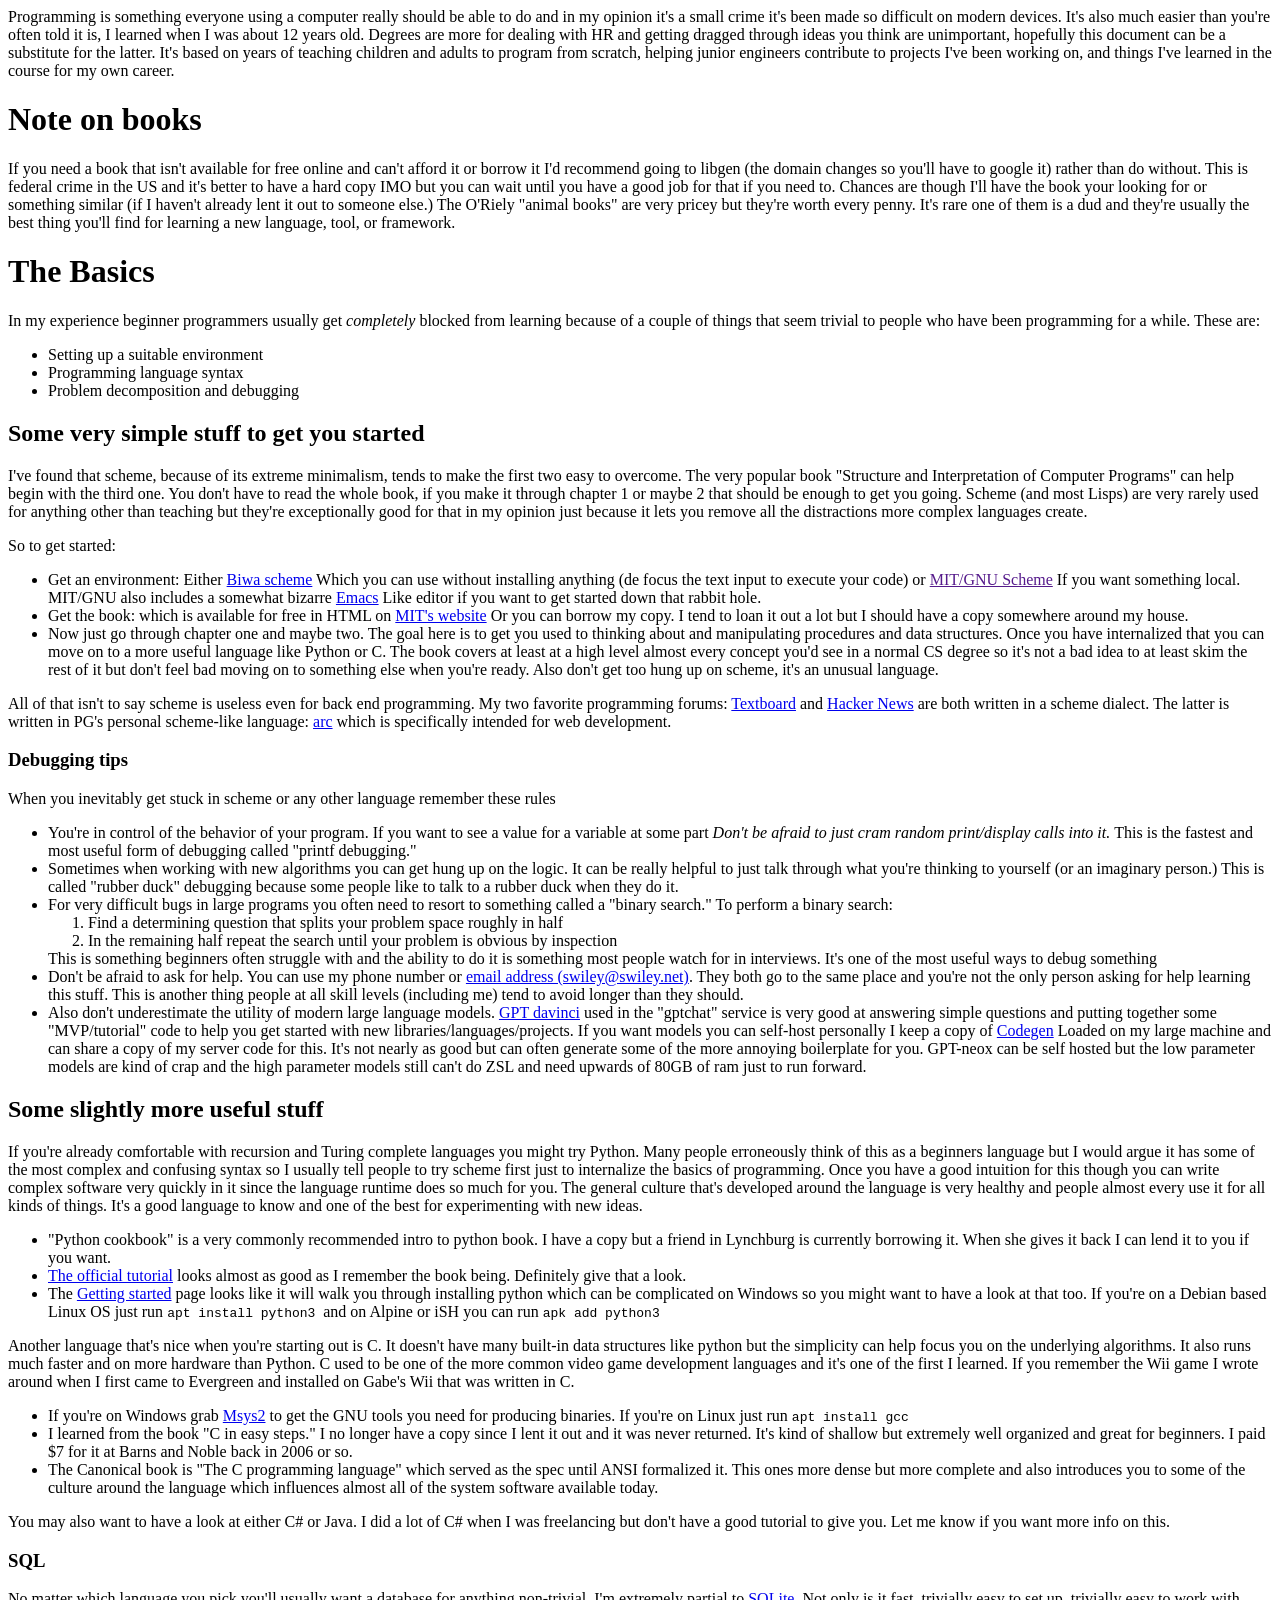
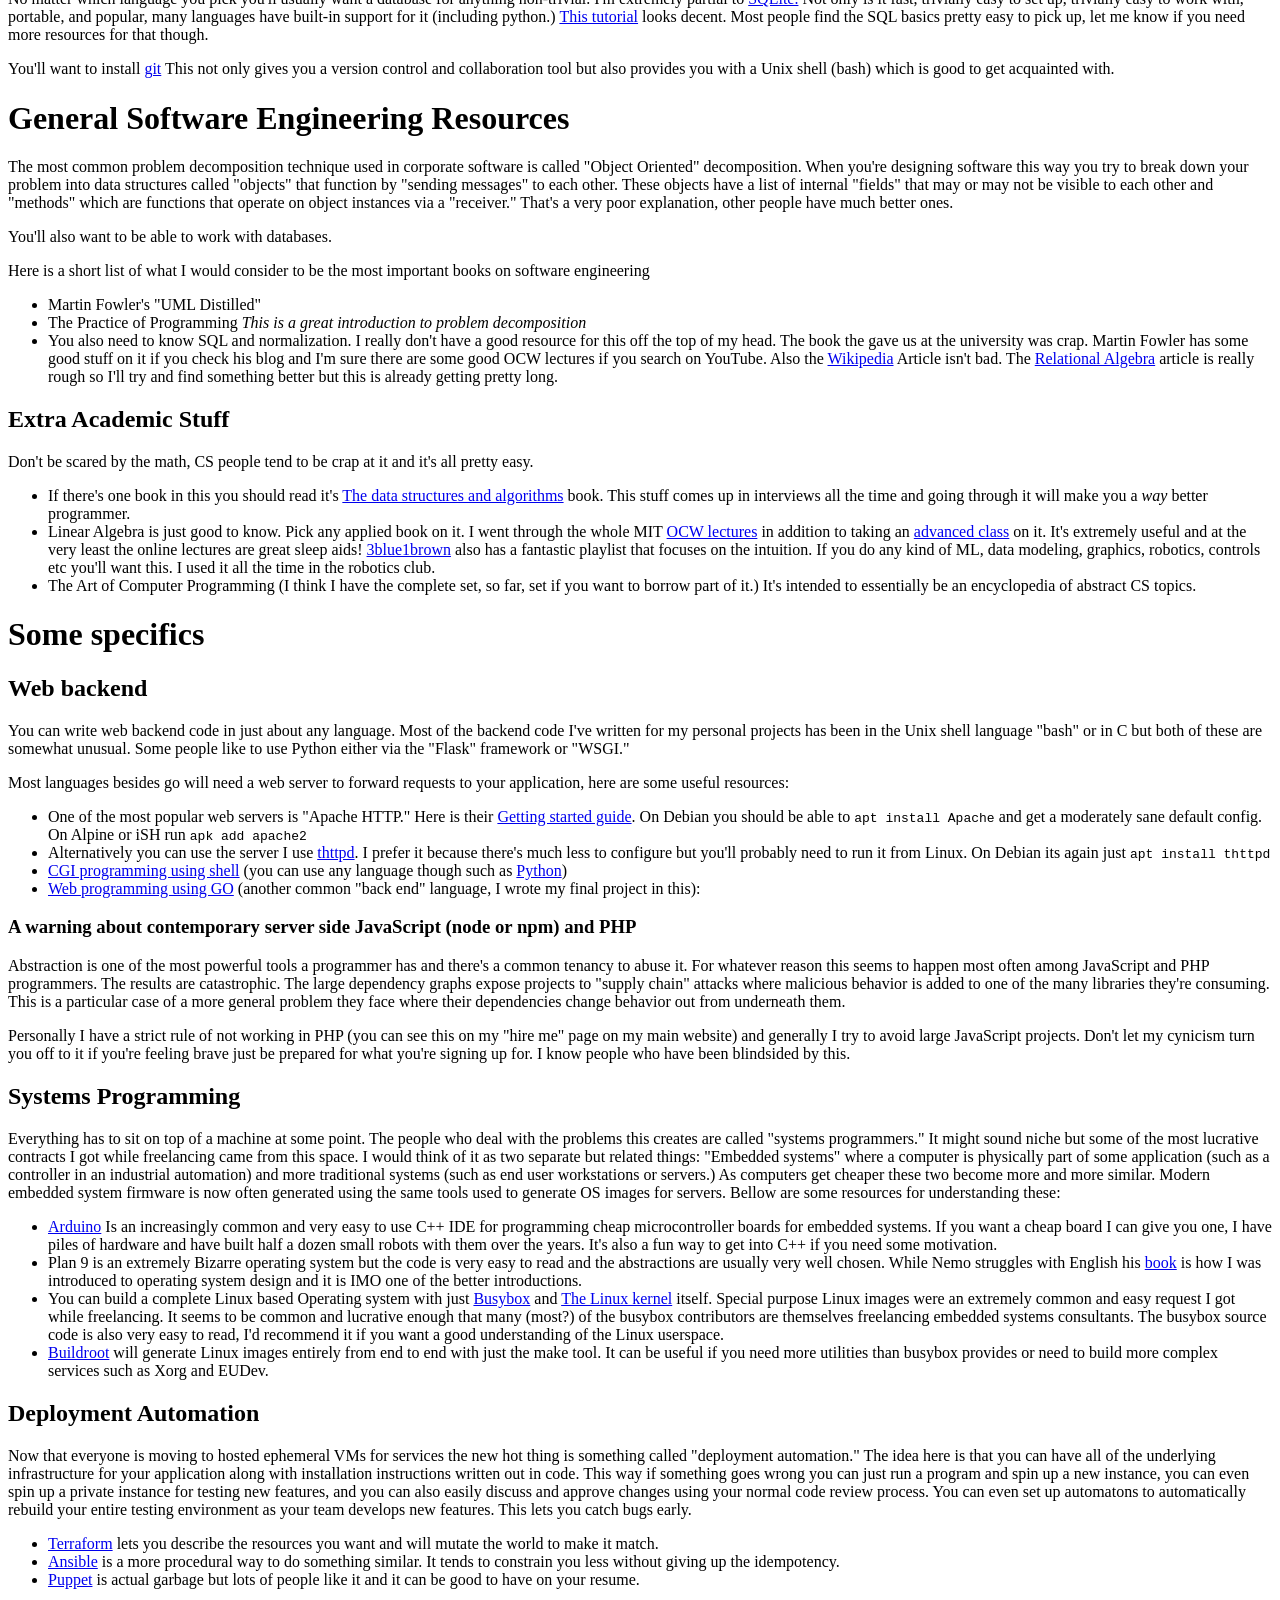
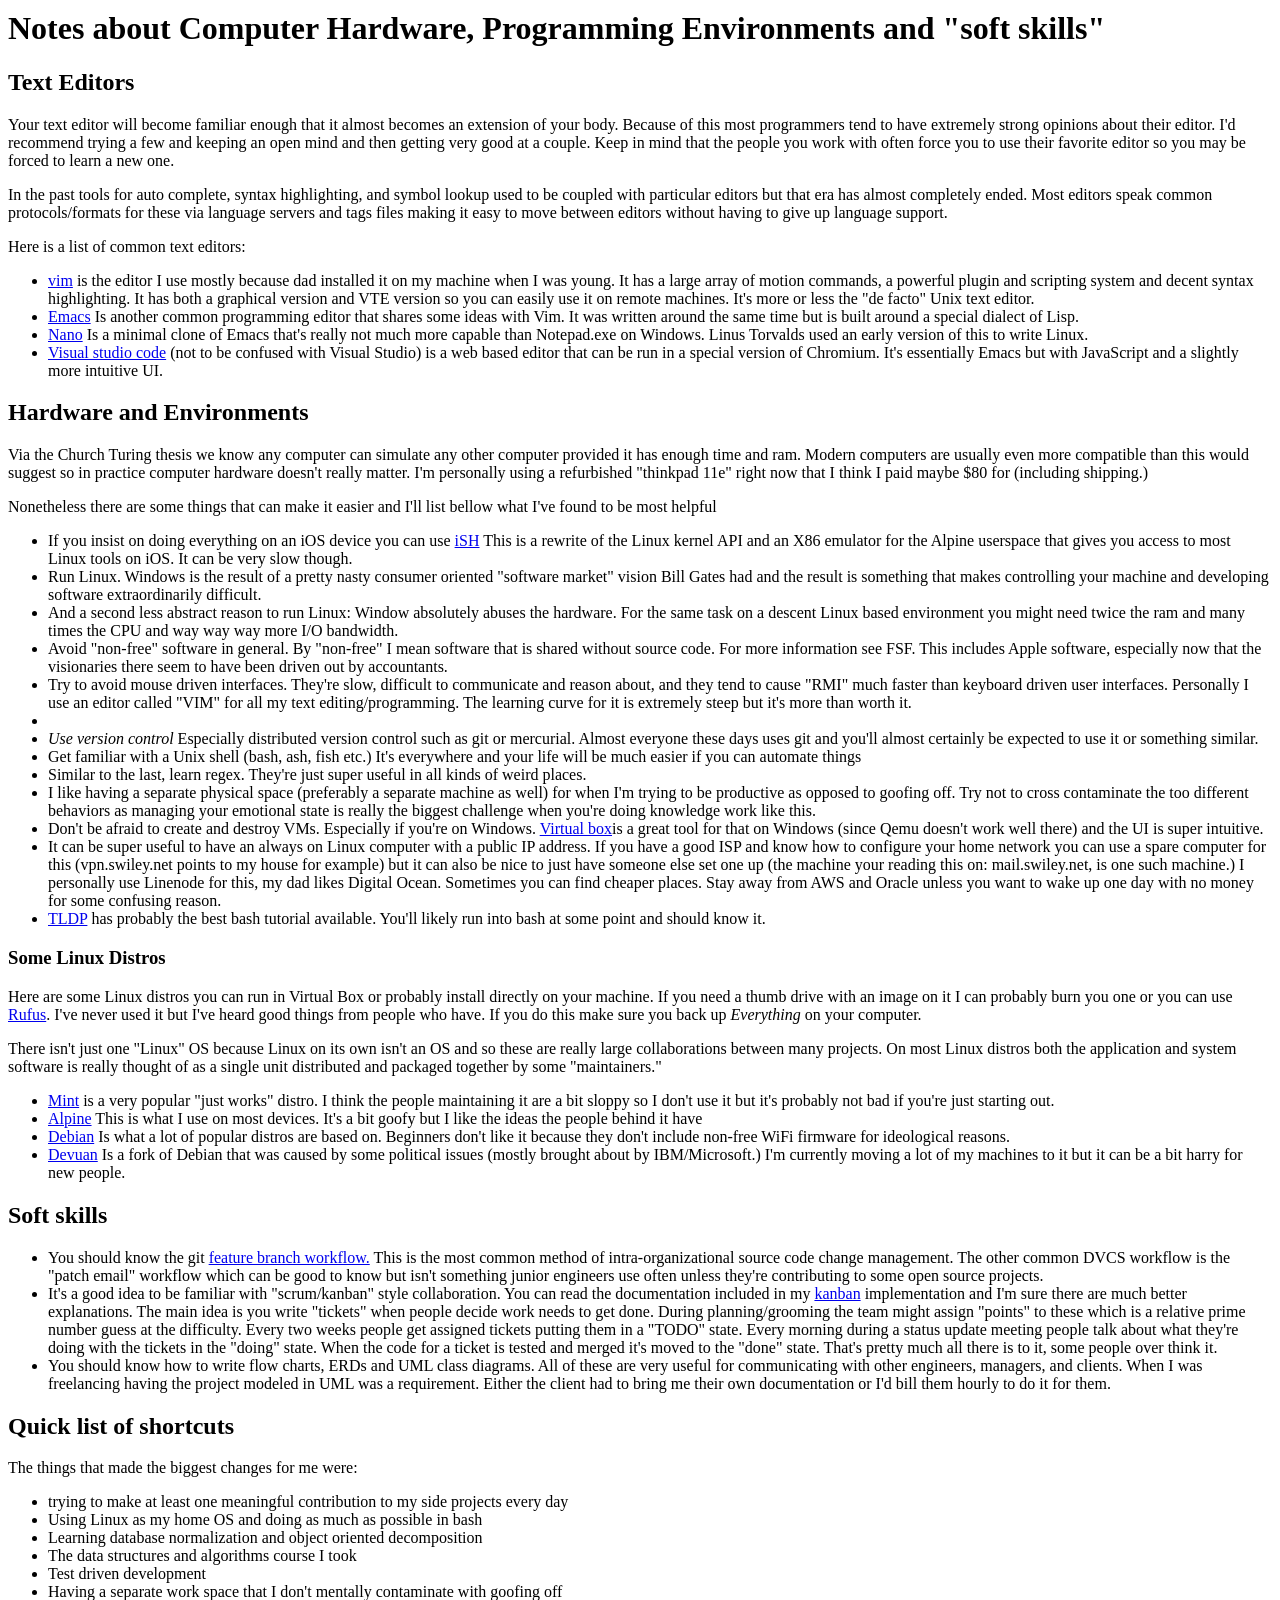
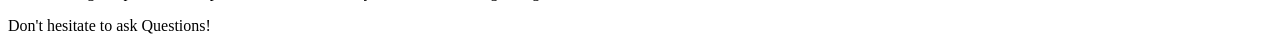
<file: beginning.html>
<head>
<title> Tips for learning Programming and Software Engineering -- swiley.net </title>
<body>
<p> Programming is something everyone using a computer really should be able to do and in my opinion it's a small crime it's been made so difficult on modern devices. It's also much easier than you're often told it is, I learned when I was about 12 years old. Degrees are more for dealing with HR and getting dragged through ideas you think are unimportant, hopefully this document can be a substitute for the latter. It's based on years of teaching children and adults to program from scratch, helping junior engineers contribute to projects I've been working on, and things I've learned in the course for my own career.</p>
<h1> Note on books </h1>
<p> If you need a book that isn't available for free online and can't afford it or borrow it I'd recommend going to libgen (the domain changes so you'll have to google it) rather than do without. This is federal crime in the US and it's better to have a hard copy IMO but you can wait until you have a good job for that if you need to. Chances are though I'll have the book your looking for or something similar (if I haven't already lent it out to someone else.) The O'Riely "animal books" are very pricey but they're worth every penny. It's rare one of them is a dud and they're usually the best thing you'll find for learning a new language, tool, or framework.</p>
<h1 id="basics"> The Basics </h1>
<p> In my experience beginner programmers usually get <em> completely </em> blocked from learning because of a couple of things that seem trivial to people who have been programming for a while. These are: </p>
<ul>
	<li> Setting up a suitable environment </li>
	<li> Programming language syntax </li>
	<li> Problem decomposition and debugging </li>
</ul>
<h2> Some very simple stuff to get you started </h2>
<p> I've found that scheme, because of its extreme minimalism, tends to make the first two easy to overcome. The very popular book "Structure and Interpretation of Computer Programs" can help begin with the third one. You don't have to read the whole book, if you make it through chapter 1 or maybe 2 that should be enough to get you going. Scheme (and most Lisps) are very rarely used for anything other than teaching but they're exceptionally good for that in my opinion just because it lets you remove all the distractions more complex languages create.</p>
<p> So to get started: </p>
<ul> 
<li> Get an environment: Either <a href="https://www.biwascheme.org/website/i.html">Biwa scheme</a> Which you can use without installing anything (de focus the text input to execute your code) or <a href="">MIT/GNU Scheme</a> If you want something local. MIT/GNU also includes a somewhat bizarre <a href="https://www.gnu.org/software/emacs/">Emacs</a> Like editor if you want to get started down that rabbit hole. </li>
<li> Get the book: which is available for free in HTML on <a href="https://mitp-content-server.mit.edu/books/content/sectbyfn/books_pres_0/6515/sicp.zip/index.html">MIT's website</a> Or you can borrow my copy. I tend to loan it out a lot but I should have a copy somewhere around my house. </li>
<li> Now just go through chapter one and maybe two. The goal here is to get you used to thinking about and manipulating procedures and data structures. Once you have internalized that you can move on to a more useful language like Python or C. The book covers at least at a high level almost every concept you'd see in a normal CS degree so it's not a bad idea to at least skim the rest of it but don't feel bad moving on to something else when you're ready. Also don't get too hung up on scheme, it's an unusual language.</li>
</ul>
<p> All of that isn't to say scheme is useless even for back end programming. My two favorite programming forums: <a href="http://textboard.org">Textboard</a> and <a href="http://news.ycombinator.com">Hacker News</a> are both written in a scheme dialect. The latter is written in PG's personal scheme-like language: <a href="https://arclanguage.github.io/">arc</a> which is specifically intended for web development.</p>
<h3> Debugging tips </h3> 
<p> When you inevitably get stuck in scheme or any other language remember these rules </p>
<ul>
<li> You're in control of the behavior of your program. If you want to see a value for a variable at some part <em> Don't be afraid to just cram random print/display calls into it. </em> This is the fastest and most useful form of debugging called "printf debugging."</li>
<li> Sometimes when working with new algorithms you can get hung up on the logic. It can be really helpful to just talk through what you're thinking to yourself (or an imaginary person.) This is called "rubber duck" debugging because some people like to talk to a rubber duck when they do it. </li>
<li> For very difficult bugs in large programs you often need to resort to something called a "binary search." To perform a binary search:
 <ol>
  <li> Find a determining question that splits your problem space roughly in half</li>
 <li> In the remaining half repeat the search until your problem is obvious by inspection </li>
 </ol> This is something beginners often struggle with and the ability to do it is something most people watch for in interviews. It's one of the most useful ways to debug something
<li> Don't be afraid to ask for help. You can use my phone number or <a href="mailto:swiley@swiley.net"> email address (swiley@swiley.net)</a>. They both go to the same place and you're not the only person asking for help learning this stuff. This is another thing people at all skill levels (including me) tend to avoid longer than they should. </li>
<li> Also don't underestimate the utility of modern large language models. <a href="http://chat.openai.com">GPT davinci</a> used in the "gptchat" service is very good at answering simple questions and putting together some "MVP/tutorial" code to help you get started with new libraries/languages/projects. If you want models you can self-host personally I keep a copy of <a href="https://huggingface.co/Salesforce/codegen-2B-multi">Codegen</a> Loaded on my large machine and can share a copy of my server code for this. It's not nearly as good but can often generate some of the more annoying boilerplate for you. GPT-neox can be self hosted but the low parameter models are kind of crap and the high parameter models still can't do ZSL and need upwards of 80GB of ram just to run forward.
</ul>
<h2> Some slightly more useful stuff </h2>
<p> If you're already comfortable with recursion and Turing complete languages you might try Python. Many people erroneously think of this as a beginners language but I would argue it has some of the most complex and confusing syntax so I usually tell people to try scheme first just to internalize the basics of programming. Once you have a good intuition for this though you can write complex software very quickly in it since the language runtime does so much for you. The general culture that's developed around the language is very healthy and people almost every use it for all kinds of things. It's a good language to know and one of the best for experimenting with new ideas.</p>
<ul>
<li> "Python cookbook" is a very commonly recommended intro to python book. I have a copy but a friend in Lynchburg is currently borrowing it. When she gives it back I can lend it to you if you want.</li>
<li> <a href="https://docs.python.org/3/tutorial/index.html">The official tutorial</a> looks almost as good as I remember the book being. Definitely give that a look.</li>
<li> The <a href="https://www.python.org/about/gettingstarted/">Getting started</a> page looks like it will walk you through installing python which can be complicated on Windows so you might want to have a look at that too. If you're on a Debian based Linux OS just run <code> apt install python3 </code> and on Alpine or iSH you can run <code> apk add python3 </code> </li> 
</ul>
<p> Another language that's nice when you're starting out is C. It doesn't have many built-in data structures like python but the simplicity can help focus you on the underlying algorithms. It also runs much faster and on more hardware than Python. C used to be one of the more common video game development languages and it's one of the first I learned. If you remember the Wii game I wrote around when I first came to Evergreen and installed on Gabe's Wii that was written in C.</p>
<ul>
<li> If you're on Windows grab <a href="https://www.msys2.org/">Msys2</a> to get the GNU tools you need for producing binaries. If you're on Linux just run <code> apt install gcc </code> </li>
<li> I learned from the book "C in easy steps." I no longer have a copy since I lent it out and it was never returned. It's kind of shallow but extremely well organized and great for beginners. I paid $7 for it at Barns and Noble back in 2006 or so.</li>
<li> The Canonical book is "The C programming language" which served as the spec until ANSI formalized it. This ones more dense but more complete and also introduces you to some of the culture around the language which influences almost all of the system software available today. </li>
</ul>
<p> You may also want to have a look at either C# or Java. I did a lot of C# when I was freelancing but don't have a good tutorial to give you. Let me know if you want more info on this. </p>
<h3> SQL</h3>
<p> No matter which language you pick you'll usually want a database for anything non-trivial. I'm extremely partial to <a href="http://sqlite.org">SQLite.</a> Not only is it fast, trivially easy to set up, trivially easy to work with, portable, and popular, many languages have built-in support for it (including python.) <a href="https://www.sqlitetutorial.net/">This tutorial</a> looks decent. Most people find the SQL basics pretty easy to pick up, let me know if you need more resources for that though.
<p> You'll want to install <a href="http://gitscm.org">git</a> This not only gives you a version control and collaboration tool but also provides you with a Unix shell (bash) which is good to get acquainted with.</p>
<h1> General Software Engineering Resources </h1>

<p> The most common problem decomposition technique used in corporate software is called "Object Oriented" decomposition. When you're designing software this way you try to break down your problem into data structures called "objects" that function by "sending messages" to each other. These objects have a list of internal "fields" that may or may not be visible to each other and "methods" which are functions that operate on object instances via a "receiver." That's a very poor explanation, other people have much better ones. <p> You'll also want to be able to work with databases. </p>
<p> Here is a short list of what I would consider to be the most important books on software engineering </p>
<ul> 
	<li> Martin Fowler's "UML Distilled" </li>
	<li> The Practice of Programming <em> This is a great introduction to problem decomposition</em> </li>
	<li> You also need to know SQL and normalization. I really don't have a good resource for this off the top of my head. The book the gave us at the university was crap. Martin Fowler has some good stuff on it if you check his blog and I'm sure there are some good OCW lectures if you search on YouTube. Also the <a href="https://en.wikipedia.org/wiki/Database_normalization">Wikipedia</a> Article isn't bad. The <a href="https://en.wikipedia.org/wiki/Relational_algebra">Relational Algebra</a> article is really rough so I'll try and find something better but this is already getting pretty long.
</ul>

<h2> Extra Academic Stuff </h2>
<p> Don't be scared by the math, CS people tend to be crap at it and it's all pretty easy.</p>
<ul>
<li> If there's one book in this you should read it's <a href="https://courses.cs.vt.edu/~cs3114/Fall11/book.pdf"> The data structures and algorithms</a> book. This stuff comes up in interviews all the time and going through it will make you a <em>way</em> better programmer. </li> 
<li> Linear Algebra is just good to know. Pick any applied book on it. I went through the whole MIT <a href="https://www.youtube.com/watch?v=J7DzL2_Na80">OCW lectures</a> in addition to taking an <a href="http://www.supermath.info/LinearAlgebra.html">advanced class</a> on it. It's extremely useful and at the very least the online lectures are great sleep aids! <a href="https://www.youtube.com/watch?v=fNk_zzaMoSs">3blue1brown</a> also has a fantastic playlist that focuses on the intuition. If you do any kind of ML, data modeling, graphics, robotics, controls etc you'll want this. I used it all the time in the robotics club.</li> 
<li> The Art of Computer Programming (I think I have the complete set, so far, set if you want to borrow part of it.) It's intended to essentially be an encyclopedia of abstract CS topics.</li>
</ul>
<h1> Some specifics </h1>

<h2> Web backend </h2>
<p> You can write web backend code in just about any language. Most of the backend code I've written for my personal projects has been in the Unix shell language "bash" or in C but both of these are somewhat unusual. Some people like to use Python either via the "Flask" framework or "WSGI."</p>
<p> Most languages besides go will need a web server to forward requests to your application, here are some useful resources: </p>
<ul>
<li> One of the most popular web servers is "Apache HTTP." Here is their <a href="https://httpd.apache.org/docs/2.4/getting-started.html">Getting started guide</a>. On Debian you should be able to <code> apt install Apache</code> and get a moderately sane default config. On Alpine or iSH run <code> apk add apache2 </code></li> 
<li> Alternatively you can use the server I use <a href="https://www.acme.com/software/thttpd/">thttpd</a>. I prefer it because there's much less to configure but you'll probably need to run it from Linux. On Debian its again just <code> apt install thttpd </code></li>
<li> <a href="https://blog.eduonix.com/shell-scripting/learn-cgi-scripting-using-bash-in-linux-shell-scripting/">CGI programming using shell</a> (you can use any language though such as <a href="https://docs.python.org/3/library/cgi.html">Python</a>) </li>
<li> <a href="https://yourbasic.org/golang/http-server-example/">Web programming using GO</a> (another common "back end" language, I wrote my final project in this): </li>
</ul>
<h3> A warning about contemporary server side JavaScript (node or npm) and PHP </h3>
<p> Abstraction is one of the most powerful tools a programmer has and there's a common tenancy to abuse it. For whatever reason this seems to happen most often among JavaScript and PHP programmers. The results are catastrophic. The large dependency graphs expose projects to "supply chain" attacks where malicious behavior is added to one of the many libraries they're consuming. This is a particular case of a more general problem they face where their dependencies change behavior out from underneath them. </p> 
<p> Personally I have a strict rule of not working in PHP (you can see this on my "hire me" page on my main website) and generally I try to avoid large JavaScript projects. Don't let my cynicism turn you off to it if you're feeling brave just be prepared for what you're signing up for. I know people who have been blindsided by this.</p>
<h2> Systems Programming </h2>
<p> Everything has to sit on top of a machine at some point. The people who deal with the problems this creates are called "systems programmers." It might sound niche but some of the most lucrative contracts I got while freelancing came from this space. I would think of it as two separate but related things: "Embedded systems" where a computer is physically part of some application (such as a controller in an industrial automation) and more traditional systems (such as end user workstations or servers.) As computers get cheaper these two become more and more similar. Modern embedded system firmware is now often generated using the same tools used to generate OS images for servers. Bellow are some resources for understanding these:

<ul> 
<li> <a href="http://arduion.cc">Arduino</a> Is an increasingly common and very easy to use C++ IDE for programming cheap microcontroller boards for embedded systems. If you want a cheap board I can give you one, I have piles of hardware and have built half a dozen small robots with them over the years. It's also a fun way to get into C++ if you need some motivation. </li>
<li> Plan 9 is an extremely Bizarre operating system but the code is very easy to read and the abstractions are usually very well chosen. While Nemo struggles with English his <a href="https://archive.org/details/plan9designintro">book</a> is how I was introduced to operating system design and it is IMO one of the better introductions.
<li> You can build a complete Linux based Operating system with just <a href="http://busybox.net">Busybox</a> and <a href="http://kernel.org">The Linux kernel</a> itself. Special purpose Linux images were an extremely common and easy request I got while freelancing. It seems to be common and lucrative enough that many (most?) of the busybox contributors are themselves freelancing embedded systems consultants. The busybox source code is also very easy to read, I'd recommend it if you want a good understanding of the Linux userspace. </li>
<li> <a href="http://buildroot.org">Buildroot</a> will generate Linux images entirely from end to end with just the make tool. It can be useful if you need more utilities than busybox provides or need to build more complex services such as Xorg and EUDev. </li>
</ul>
<h2> Deployment Automation </h2>
<p> Now that everyone is moving to hosted ephemeral VMs for services the new hot thing is something called "deployment automation." The idea here is that you can have all of the underlying infrastructure for your application along with installation instructions written out in code. This way if something goes wrong you can just run a program and spin up a new instance, you can even spin up a private instance for testing new features, and you can also easily discuss and approve changes using your normal code review process. You can even set up automatons to automatically rebuild your entire testing environment as your team develops new features. This lets you catch bugs early.</p>

<ul>
<li> <a href="https://www.terraform.io">Terraform</a> lets you describe the resources you want and will mutate the world to make it match.</li>
<li> <a href="https://ansible.com">Ansible</a> is a more procedural way to do something similar. It tends to constrain you less without giving up the idempotency.</li>
<li> <a href="https://www.puppet.com/">Puppet</a> is actual garbage but lots of people like it and it can be good to have on your resume. </li>
</ul>

<h1> Notes about Computer Hardware, Programming Environments and "soft skills" </h1>
<h2> Text Editors </h2>
<p> Your text editor will become familiar enough that it almost becomes an extension of your body. Because of this most programmers tend to have extremely strong opinions about their editor. I'd recommend trying a few and keeping an open mind and then getting very good at a couple. Keep in mind that the people you work with often force you to use their favorite editor so you may be forced to learn a new one.</p>
<p> In the past tools for auto complete, syntax highlighting, and symbol lookup used to be coupled with particular editors but that era has almost completely ended. Most editors speak common protocols/formats for these via language servers and tags files making it easy to move between editors without having to give up language support.</p>
 <p> Here is a list of common text editors:</p>
<ul>
<li> <a href="http://www.vim.org">vim</a> is the editor I use mostly because dad installed it on my machine when I was young. It has a large array of motion commands, a powerful plugin and scripting system and decent syntax highlighting. It has both a graphical version and VTE version so you can easily use it on remote machines. It's more or less the "de facto" Unix text editor.</li>
<li> <a href="https://www.gnu.org/software/emacs/">Emacs</a> Is another common programming editor that shares some ideas with Vim. It was written around the same time but is built around a special dialect of Lisp.</li>
<li> <a href="https://www.nano-editor.og">Nano</a> Is a minimal clone of Emacs that's really not much more capable than Notepad.exe on Windows. Linus Torvalds used an early version of this to write Linux.
<li> <a href="http://code.visualstudio.com">Visual studio code</a> (not to be confused with Visual Studio) is a web based editor that can be run in a special version of Chromium. It's essentially Emacs but with JavaScript and a slightly more intuitive UI.
</ul>

<h2> Hardware and Environments </h2>
<p> Via the Church Turing thesis we know any computer can simulate any other computer provided it has enough time and ram. Modern computers are usually even more compatible than this would suggest so in practice computer hardware doesn't really matter. I'm personally using a refurbished "thinkpad 11e" right now that I think I paid maybe $80 for (including shipping.)</p>
<p> Nonetheless there are some things that can make it easier and I'll list bellow what I've found to be most helpful</p>
<ul> 
	<li> If you insist on doing everything on an iOS device you can use <a href="https://ish.app/">iSH</a> This is a rewrite of the Linux kernel API and an X86 emulator for the Alpine userspace that gives you access to most Linux tools on iOS. It can be very slow though.</li>
	<li> Run Linux. Windows is the result of a pretty nasty consumer oriented "software market" vision Bill Gates had and the result is something that makes controlling your machine and developing software extraordinarily difficult. </li>
	<li> And a second less abstract reason to run Linux: Window absolutely abuses the hardware. For the same task on a descent Linux based environment you might need twice the ram and many times the CPU and way way way more I/O bandwidth.</li>
	<li> Avoid "non-free" software in general. By "non-free" I mean software that is shared without source code. For more information see FSF. This includes Apple software, especially now that the visionaries there seem to have been driven out by accountants. </li>
	<li> Try to avoid mouse driven interfaces. They're slow, difficult to communicate and reason about, and they tend to cause "RMI" much faster than keyboard driven user interfaces. Personally I use an editor called "VIM" for all my text editing/programming. The learning curve for it is extremely steep but it's more than worth it. <li>
	<li> <em> Use version control</em> Especially distributed version control such as git or mercurial. Almost everyone these days uses git and you'll almost certainly be expected to use it or something similar. </li>
	<li> Get familiar with a Unix shell (bash, ash, fish etc.) It's everywhere and your life will be much easier if you can automate things </li>
	<li> Similar to the last, learn regex. They're just super useful in all kinds of weird places. </li>
	<li> I like having a separate physical space (preferably a separate machine as well) for when I'm trying to be productive as opposed to goofing off. Try not to cross contaminate the too different behaviors as managing your emotional state is really the biggest challenge when you're doing knowledge work like this. </li>
	<li> Don't be afraid to create and destroy VMs. Especially if you're on Windows. <a href="http://virtualbox.org">Virtual box</a>is a great tool for that on Windows (since Qemu doesn't work well there) and the UI is super intuitive.</li>
	<li> It can be super useful to have an always on Linux computer with a public IP address. If you have a good ISP and know how to configure your home network you can use a spare computer for this (vpn.swiley.net points to my house for example) but it can also be nice to just have someone else set one up (the machine your reading this on: mail.swiley.net, is one such machine.) I personally use Linenode for this, my dad likes Digital Ocean. Sometimes you can find cheaper places. Stay away from AWS and Oracle unless you want to wake up one day with no money for some confusing reason.</li>
	<li> <a href="https://tldp.org/LDP/abs/html/">TLDP</a> has probably the best bash tutorial available. You'll likely run into bash at some point and should know it.</li>
</ul>
<h3> Some Linux Distros </h3>
<p> Here are some Linux distros you can run in Virtual Box or probably install directly on your machine. If you need a thumb drive with an image on it I can probably burn you one or you can use <a href="https://rufus.ie">Rufus</a>. I've never used it but I've heard good things from people who have. If you do this make sure you back up <em>Everything</em> on your computer.</p>
<p> There isn't just one "Linux" OS because Linux on its own isn't an OS and so these are really large collaborations between many projects. On most Linux distros both the application and system software is really thought of as a single unit distributed and packaged together by some "maintainers."</p>
<ul>
	<li> <a href="https://linuxmint.com/edition.php?id=285">Mint</a> is a very popular "just works" distro. I think the people maintaining it are a bit sloppy so I don't use it but it's probably not bad if you're just starting out.</li>
	<li> <a href="https://www.alpinelinux.org/">Alpine</a> This is what I use on most devices. It's a bit goofy but I like the ideas the people behind it have</li>
	<li> <a href="https://www.debian.org">Debian</a> Is what a lot of popular distros are based on. Beginners don't like it because they don't include non-free WiFi firmware for ideological reasons. </li>
	<li> <a href="https://www.devuan.org">Devuan</a> Is a fork of Debian that was caused by some political issues (mostly brought about by IBM/Microsoft.) I'm currently moving a lot of my machines to it but it can be a bit harry for new people.</li>
</ul>
<h2> Soft skills </h2>
<ul>
<li> You should know the git <a href="https://git-scm.com/book/en/v2/Git-Branching-Branching-Workflows">feature branch workflow.</a> This is the most common method of intra-organizational source code change management. The other common DVCS workflow is the "patch email" workflow which can be good to know but isn't something junior engineers use often unless they're contributing to some open source projects. </li>
<li> It's a good idea to be familiar with "scrum/kanban" style collaboration. You can read the documentation included in my <a href="http://mail.swiley.net/public/tt.c">kanban</a> implementation and I'm sure there are much better explanations. The main idea is you write "tickets" when people decide work needs to get done. During planning/grooming the team might assign "points" to these which is a relative prime number guess at the difficulty. Every two weeks people get assigned tickets putting them in a "TODO" state. Every morning during a status update meeting people talk about what they're doing with the tickets in the "doing" state. When the code for a ticket is tested and merged it's moved to the "done" state. That's pretty much all there is to it, some people over think it.</li>
<li> You should know how to write flow charts, ERDs and UML class diagrams. All of these are very useful for communicating with other engineers, managers, and clients. When I was freelancing having the project modeled in UML was a requirement. Either the client had to bring me their own documentation or I'd bill them hourly to do it for them.</li>
</ul>
<h2> Quick list of shortcuts</h2>
<p> The things that made the biggest changes for me were: <ul> <li>trying to make at least one meaningful contribution to my side projects every day</li>
<li> Using Linux as my home OS and doing as much as possible in bash </li>
<li> Learning database normalization and object oriented decomposition </li>
<li> The data structures and algorithms course I took </li>
<li> Test driven development </li>
<li> Having a separate work space that I don't mentally contaminate with goofing off </li>
</ul>
<p> Don't hesitate to ask Questions! </p>
</file>
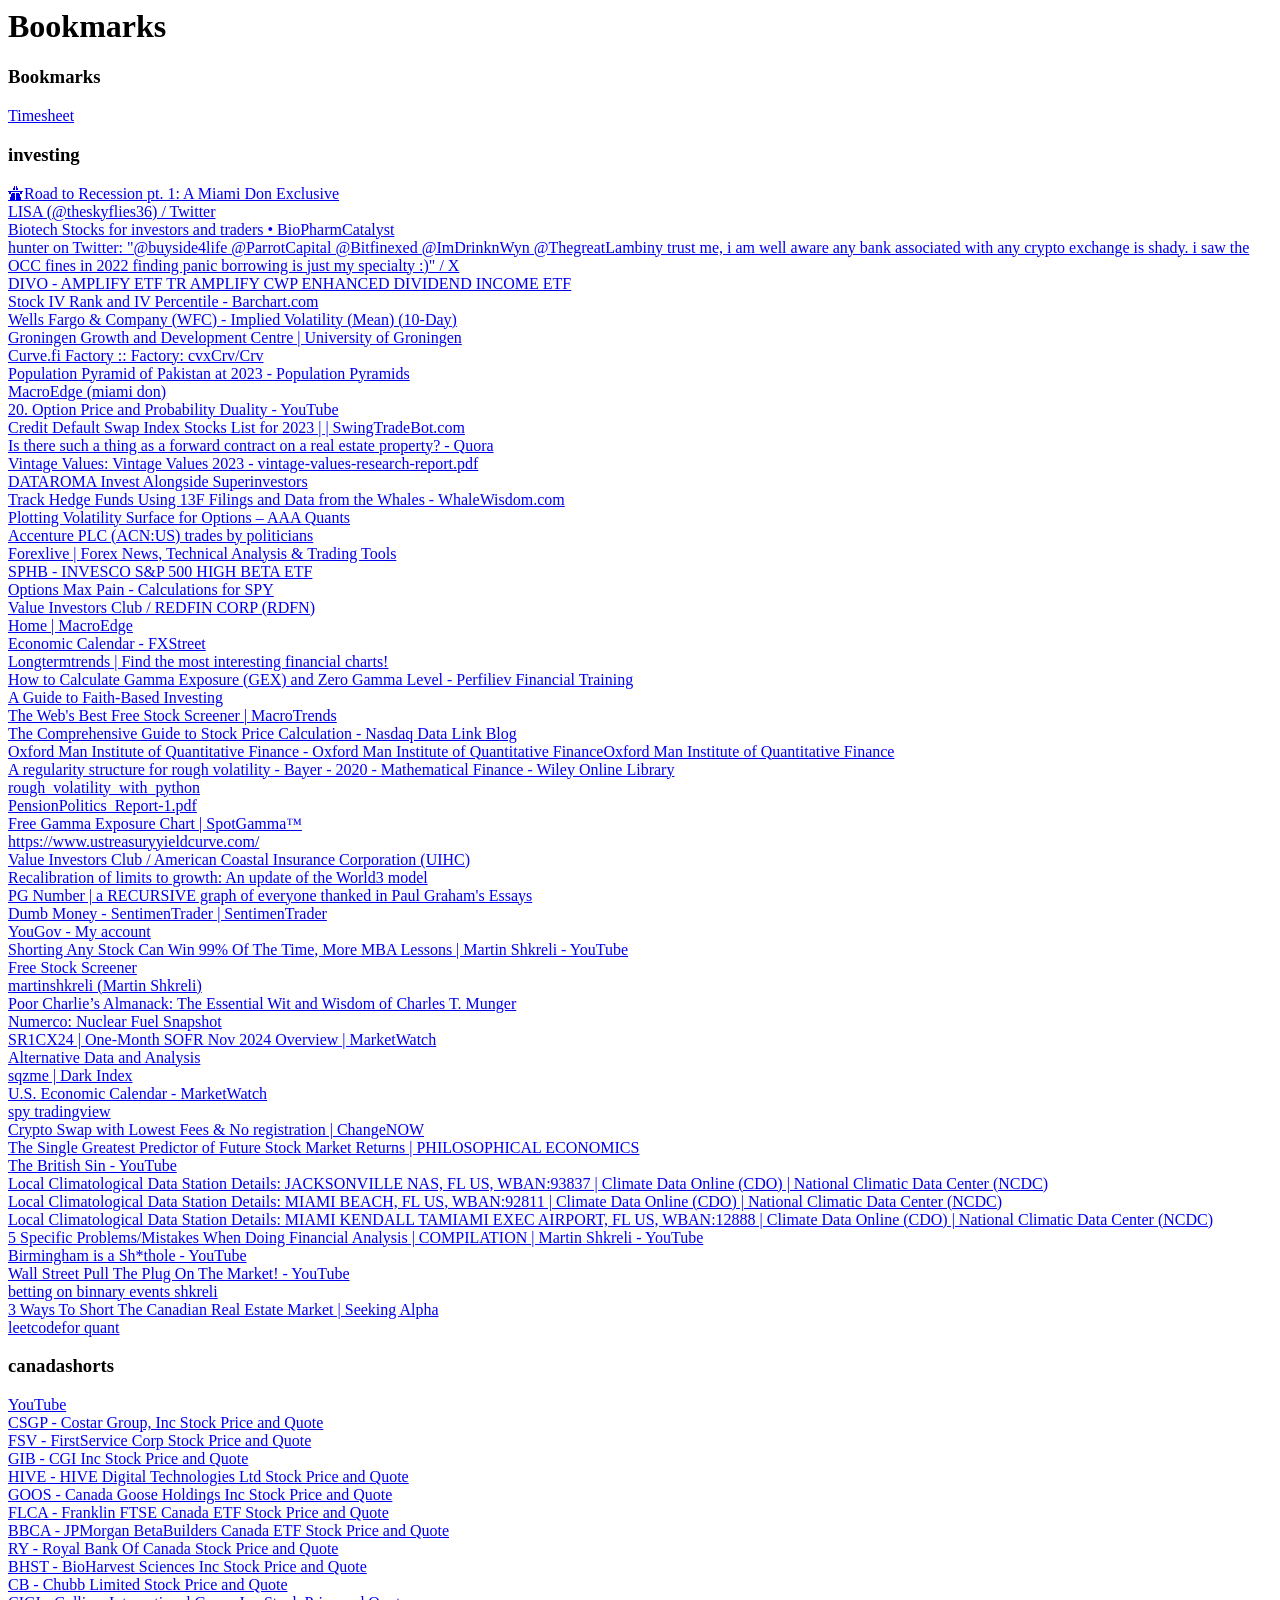
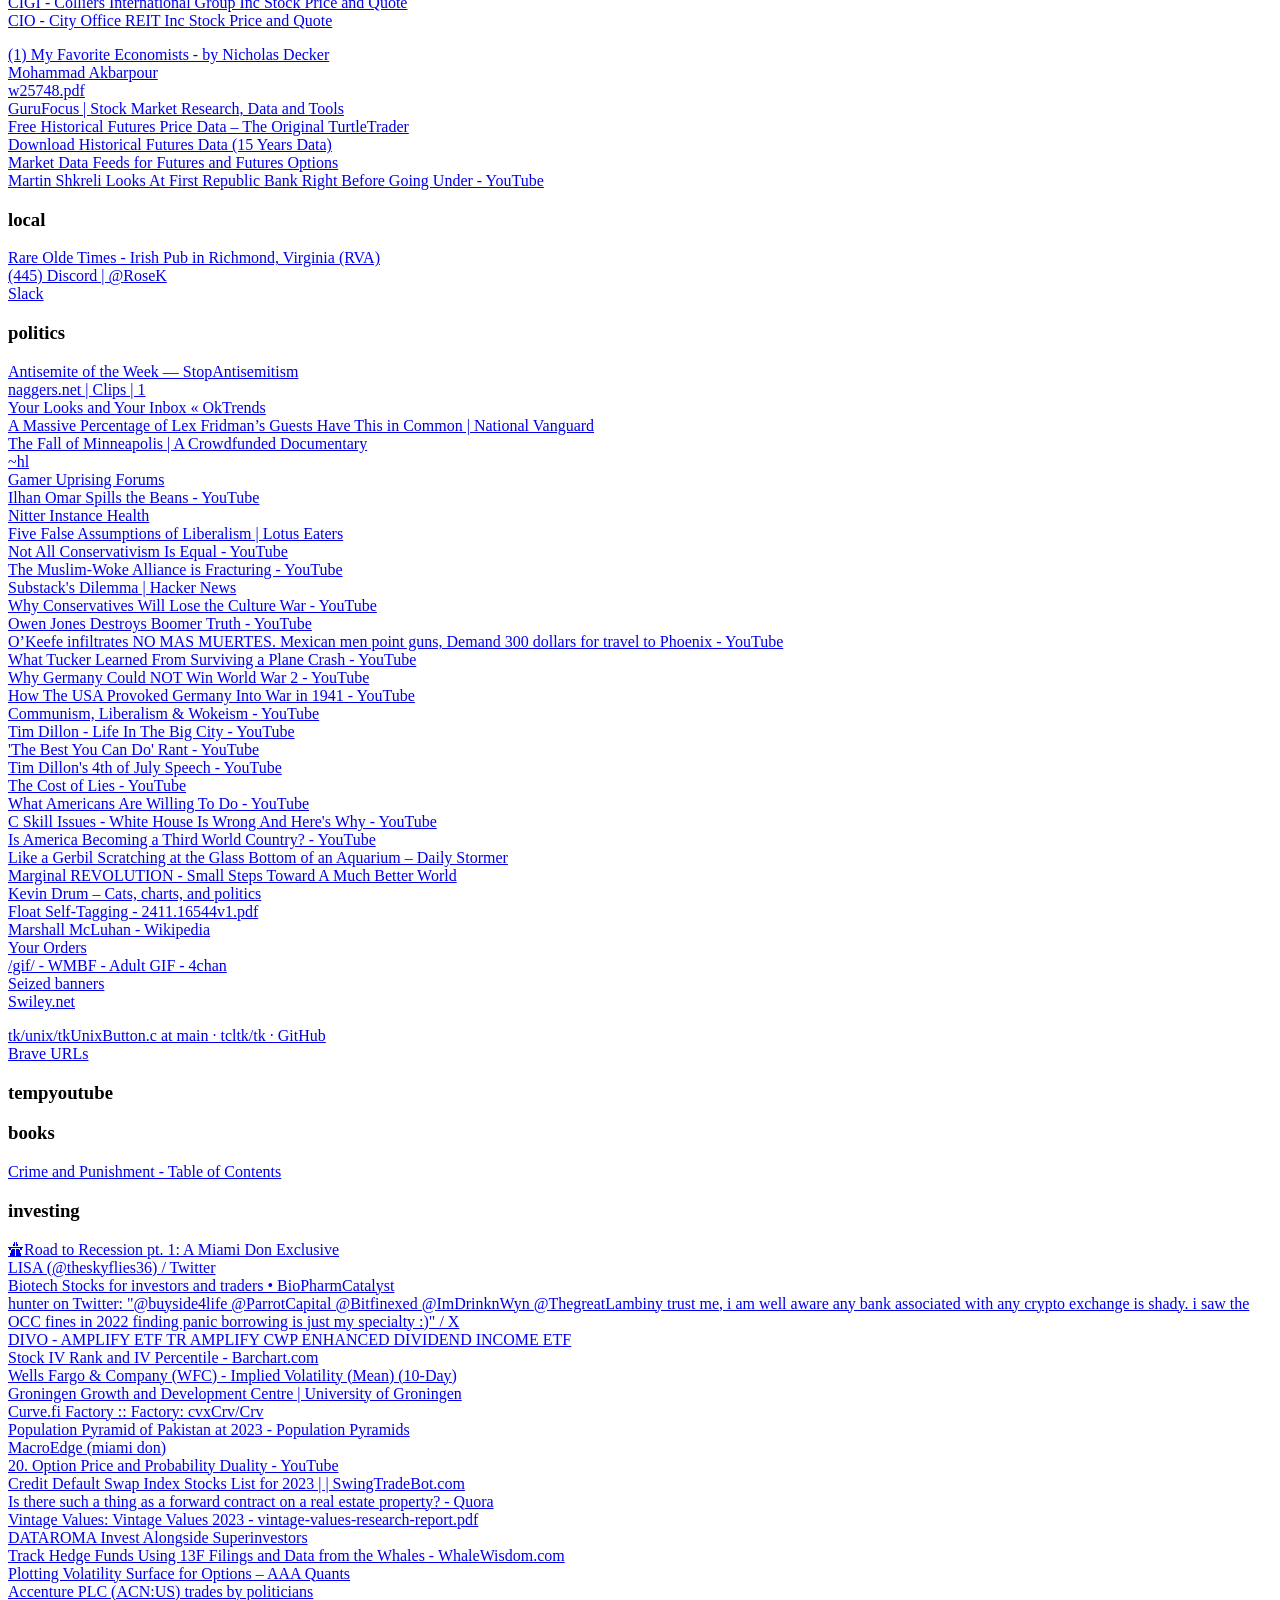
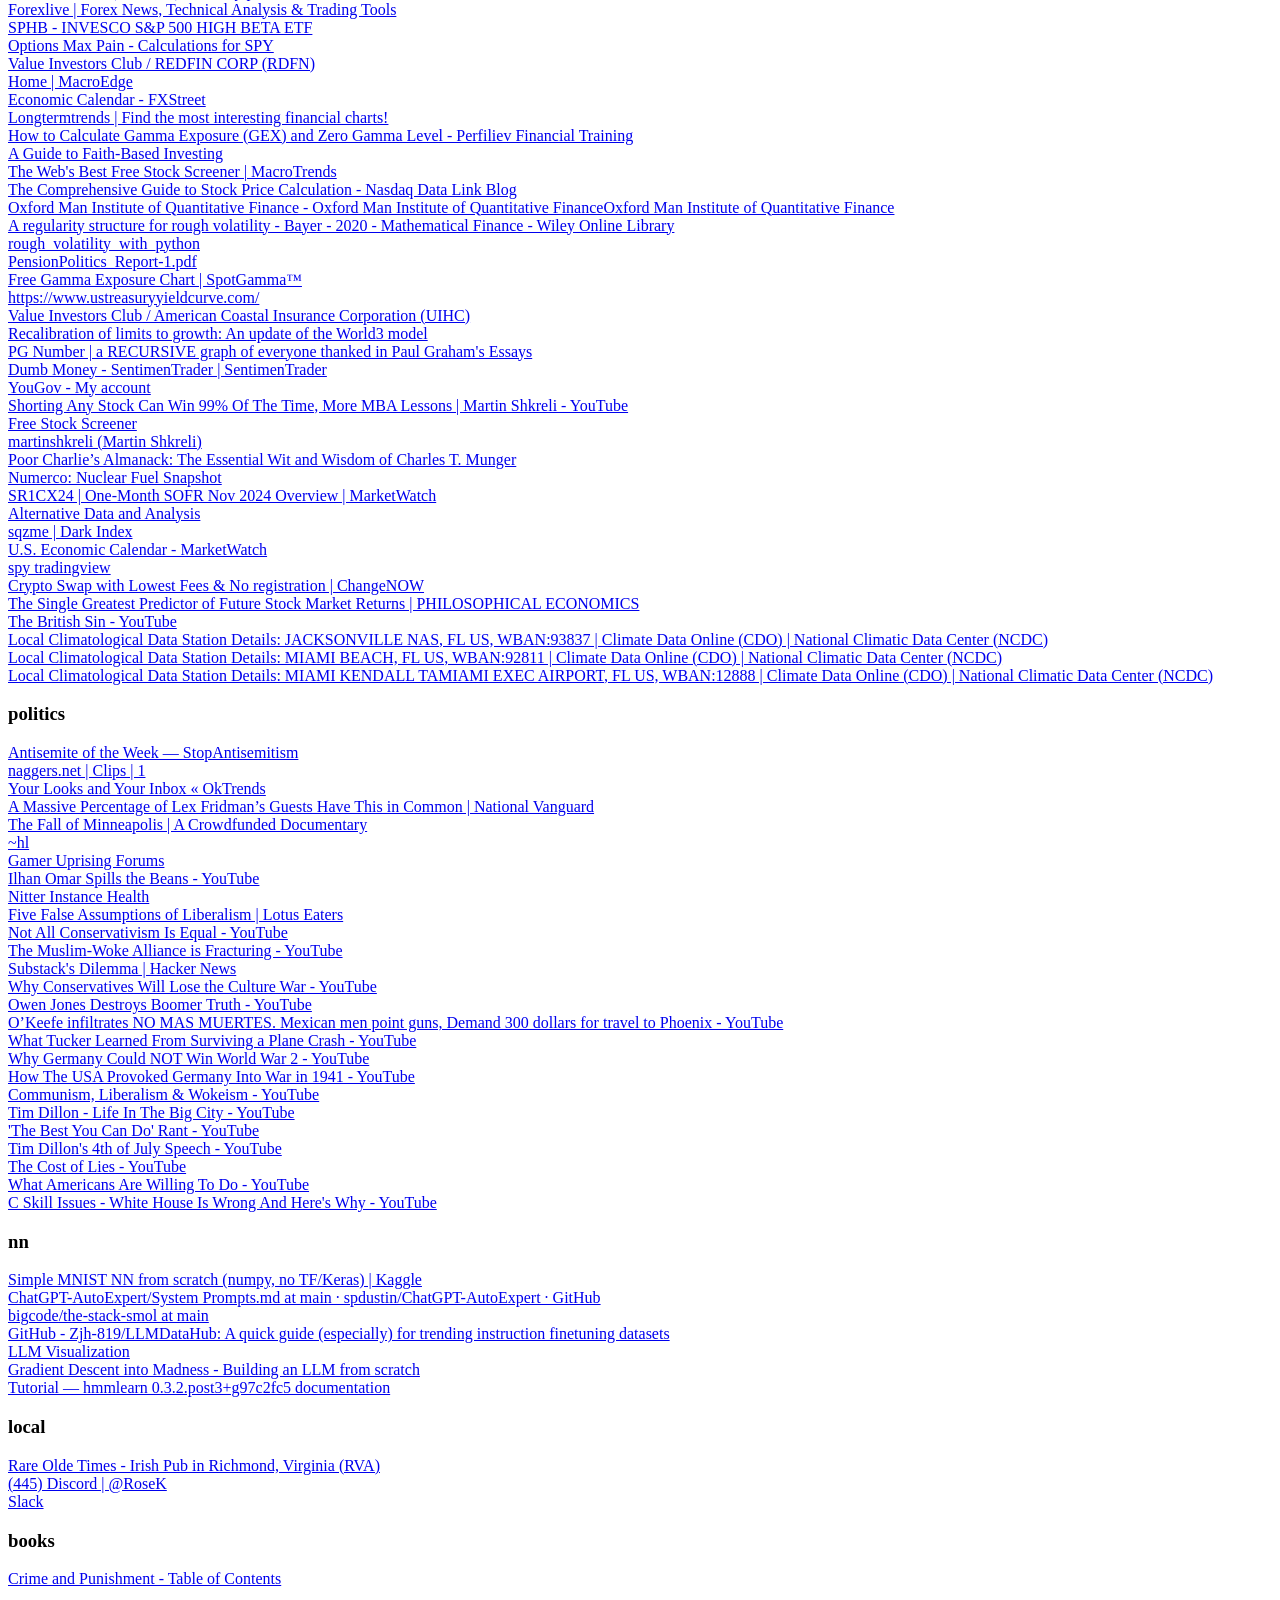
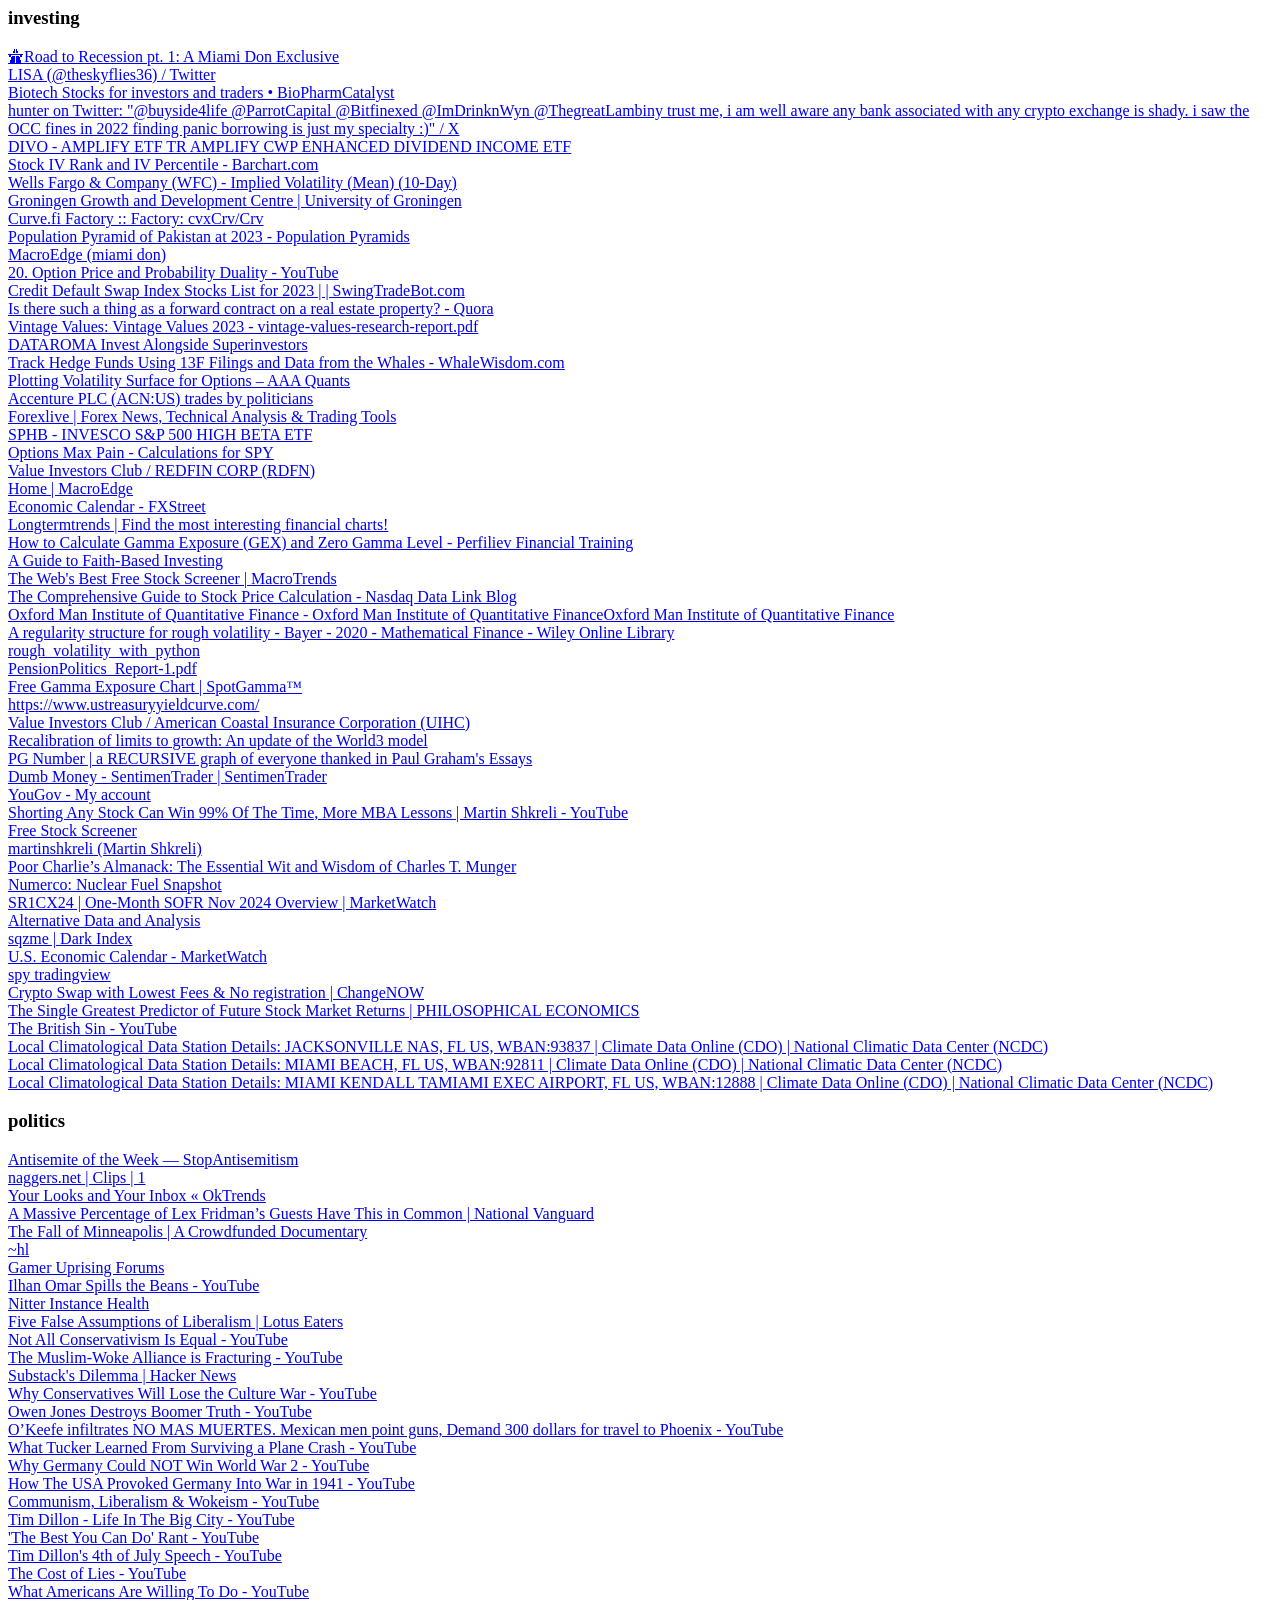
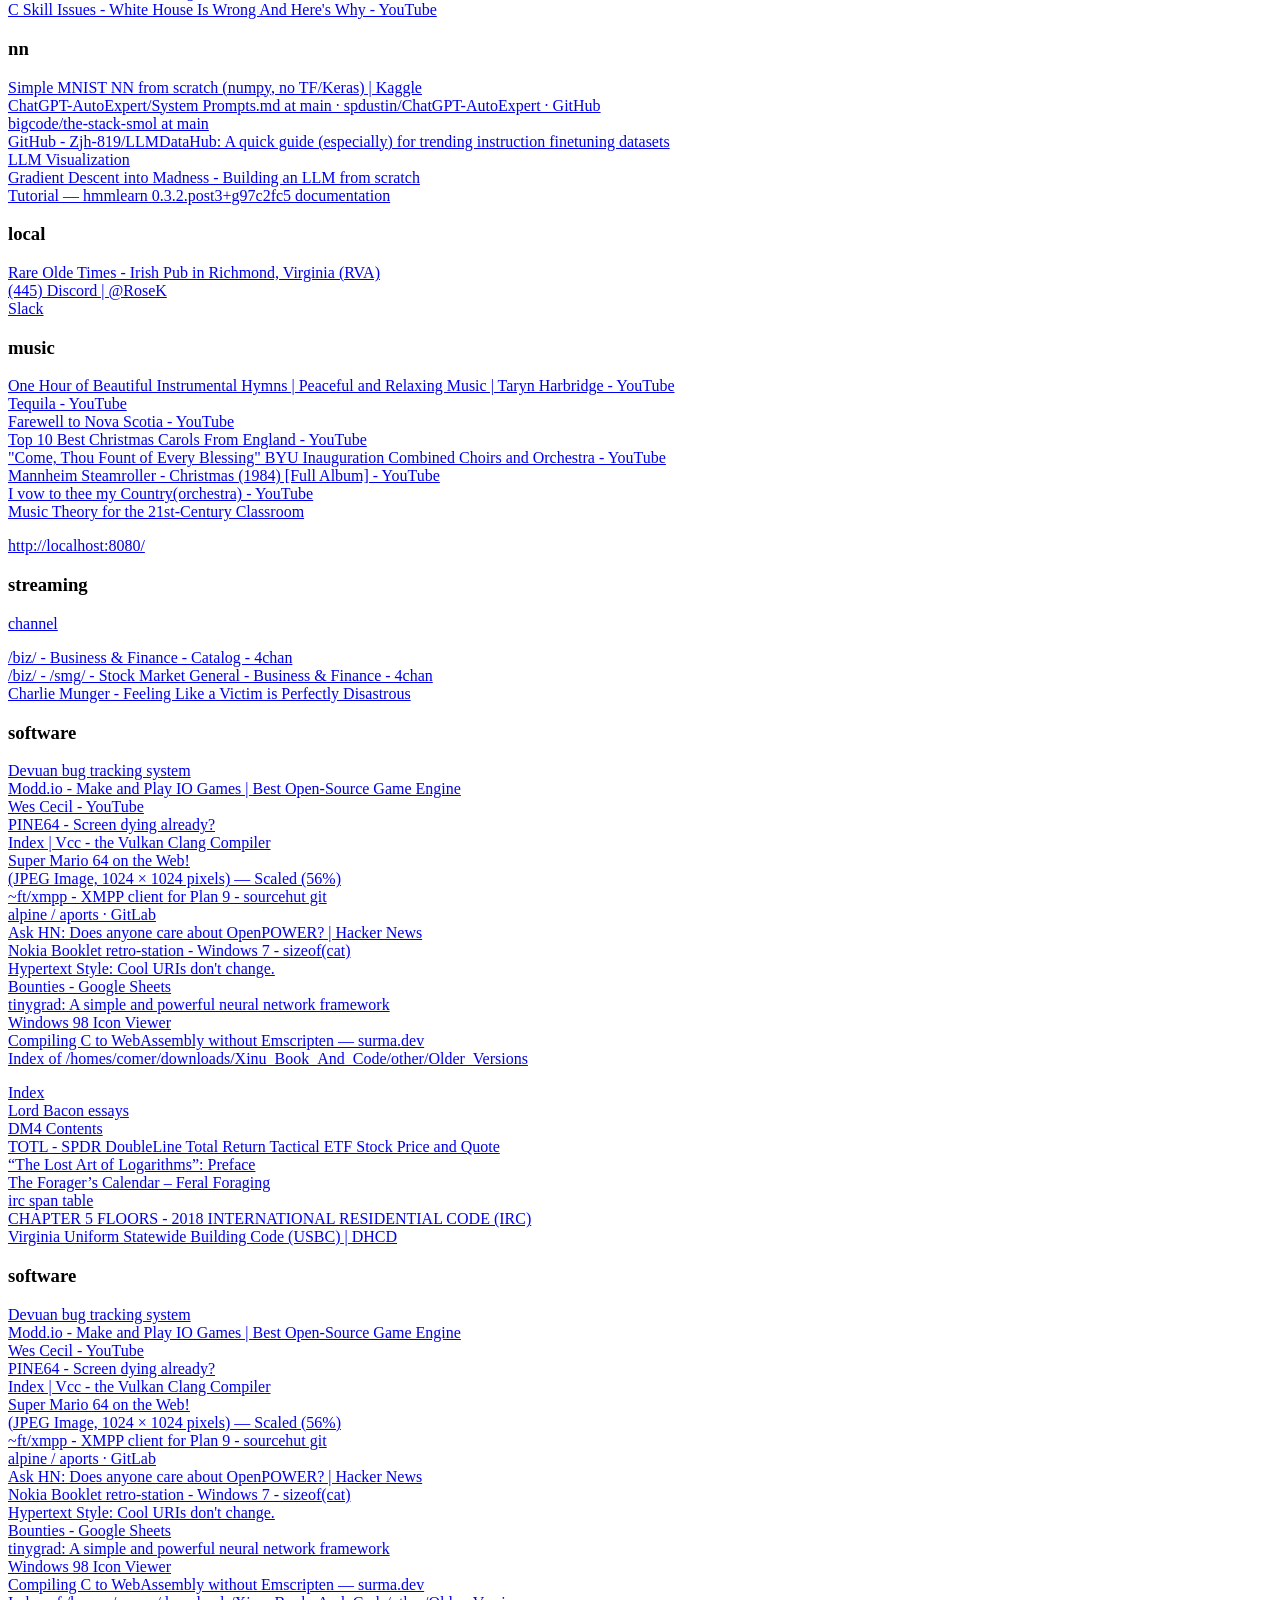
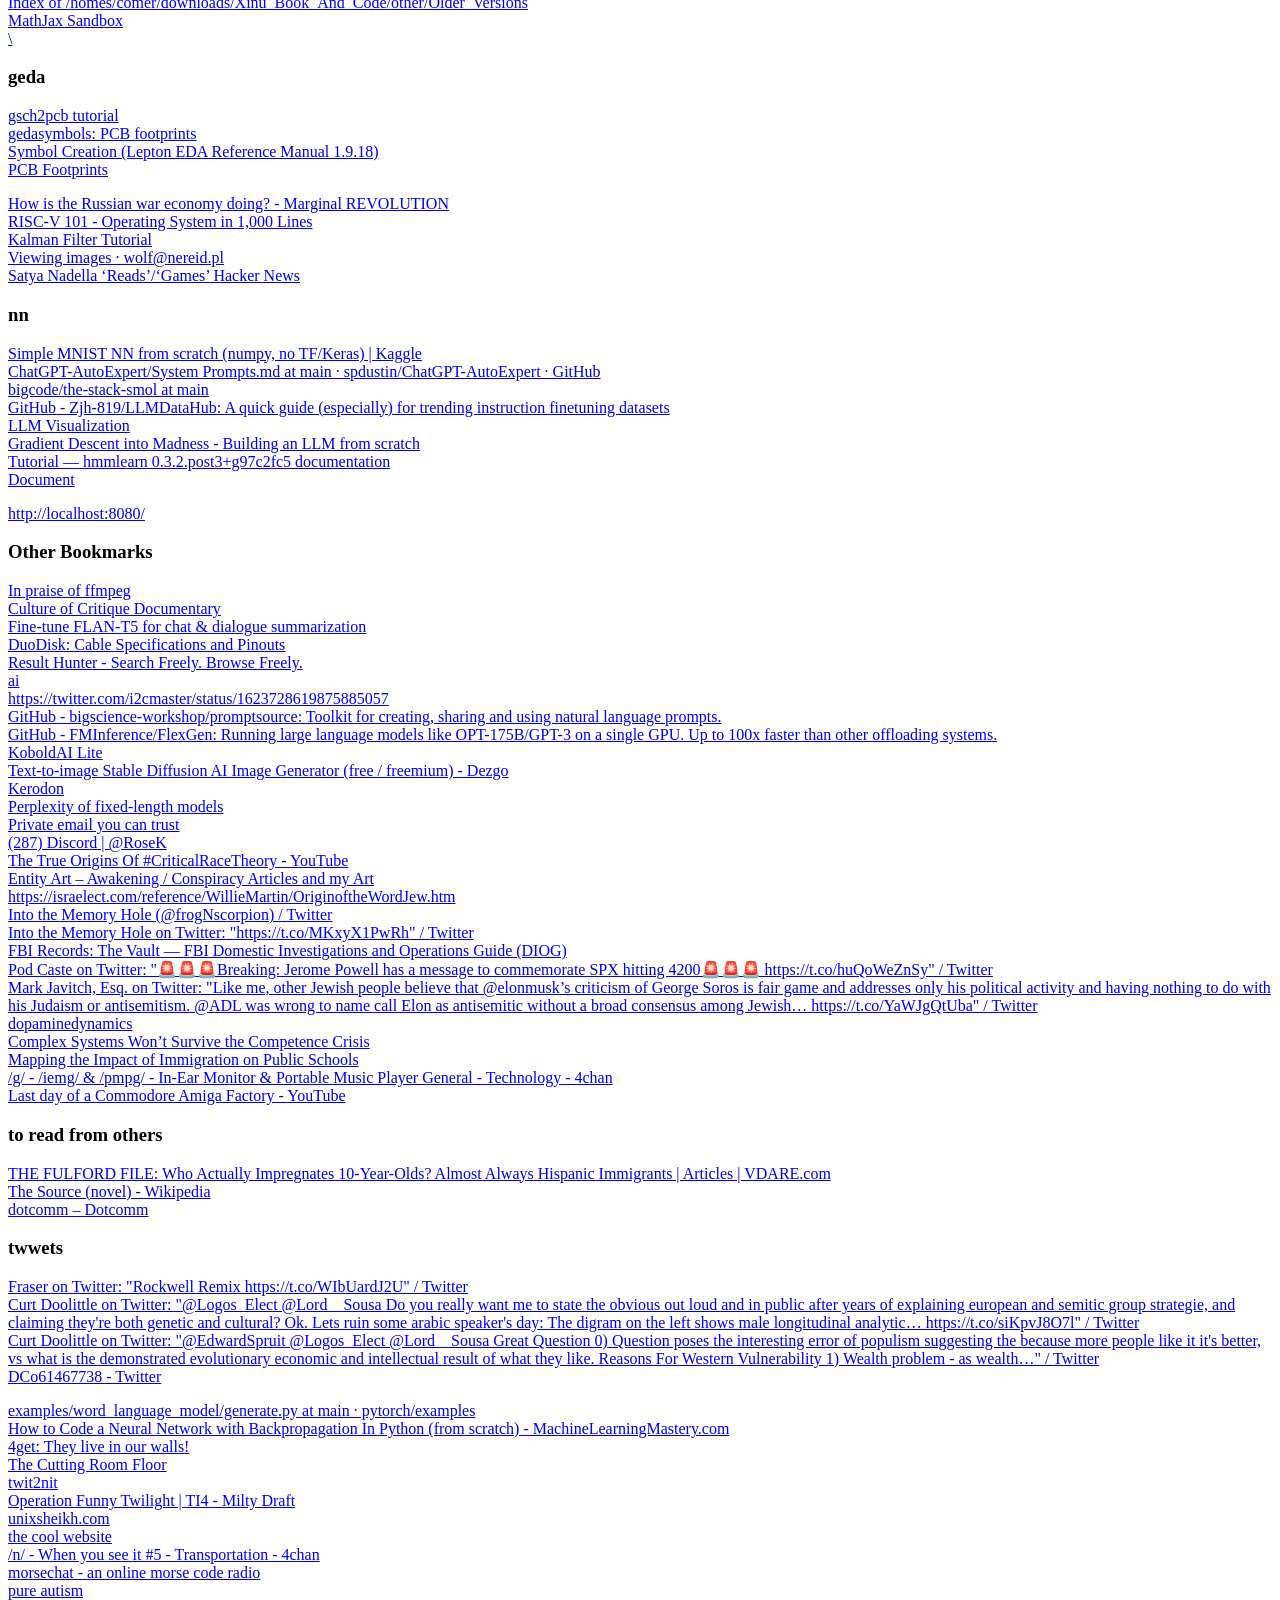
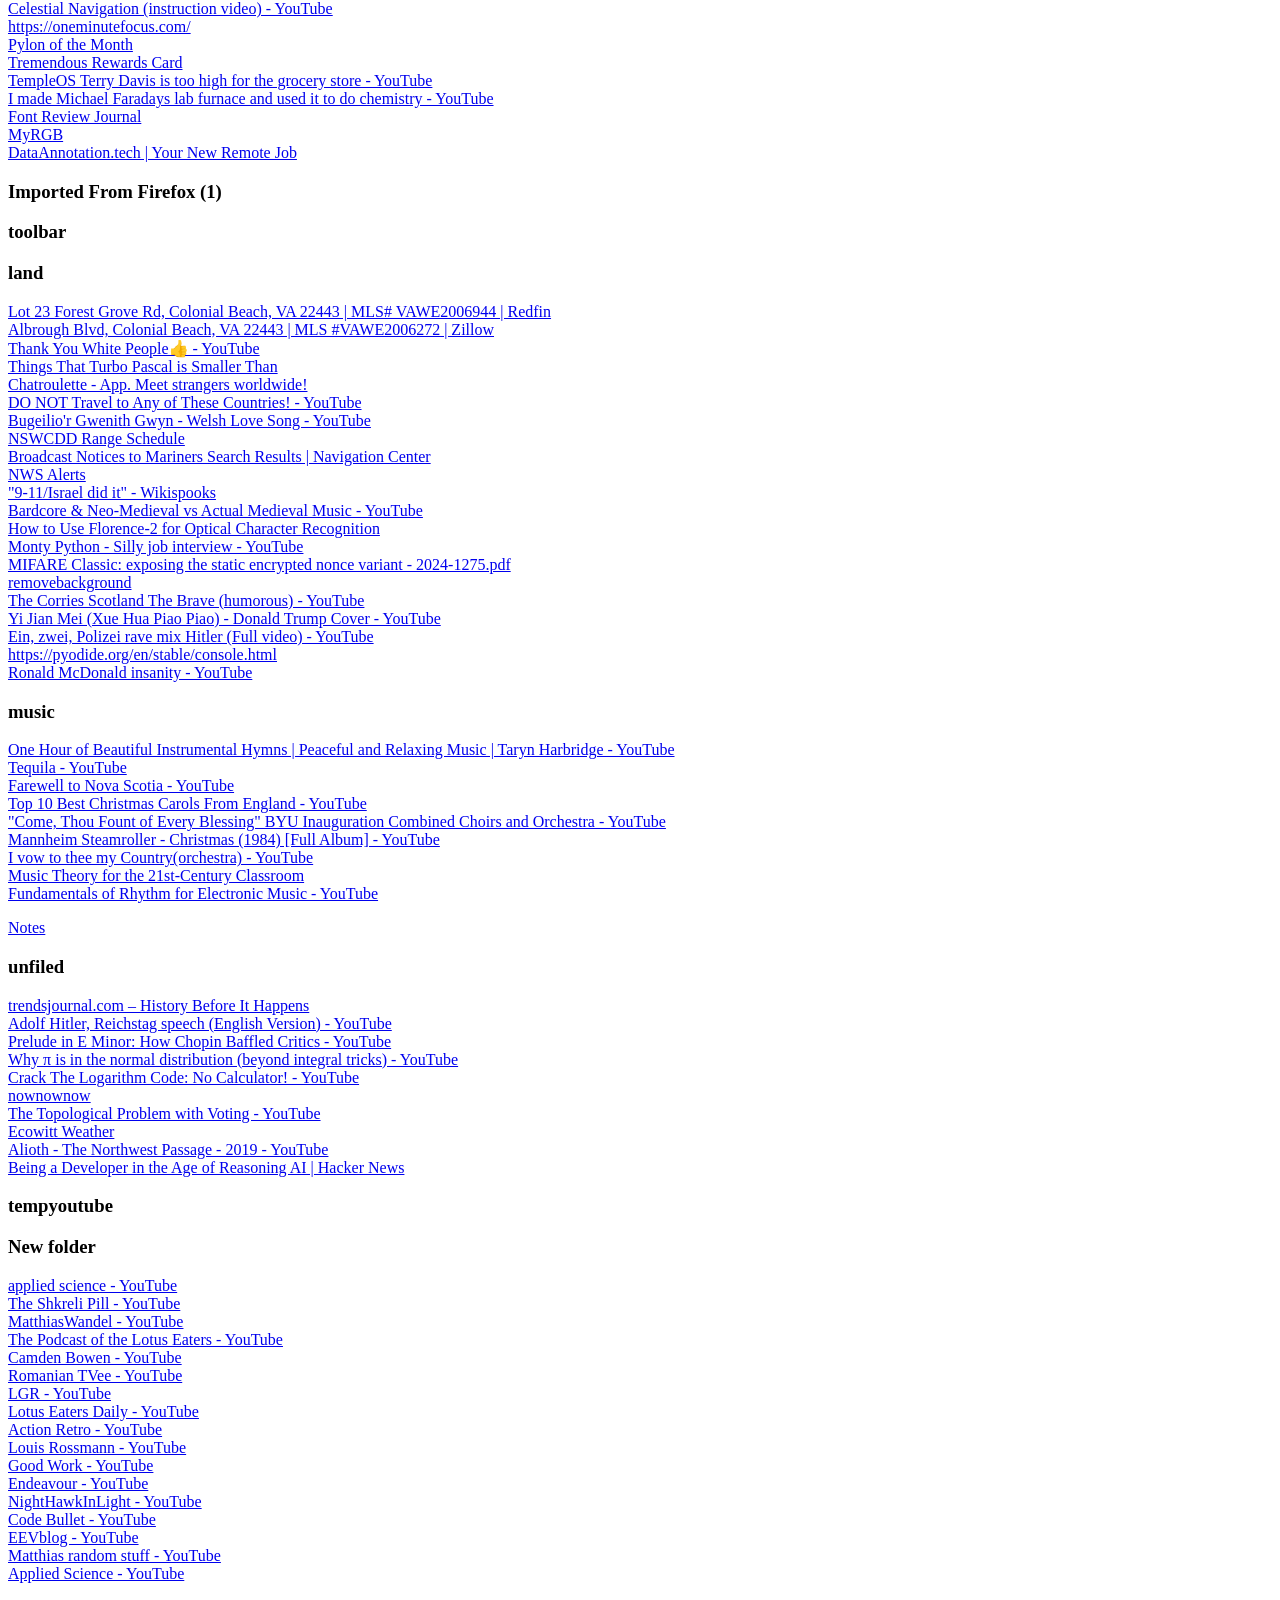
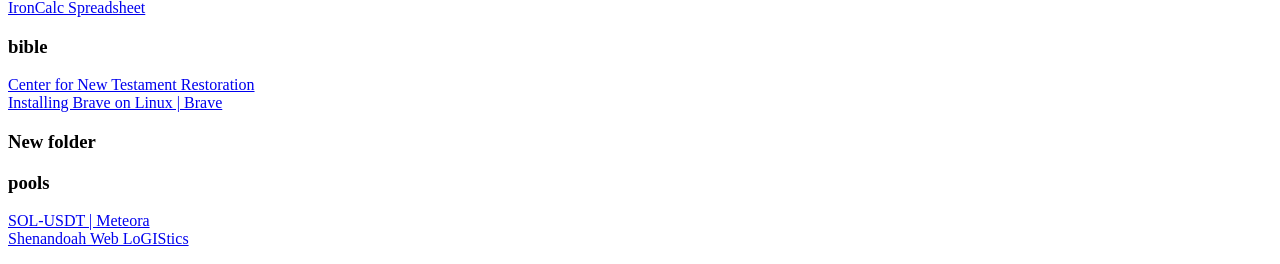
<file: bookmarks.html>
<!DOCTYPE NETSCAPE-Bookmark-file-1>
<!-- This is an automatically generated file.
     It will be read and overwritten.
     DO NOT EDIT! -->
<META HTTP-EQUIV="Content-Type" CONTENT="text/html; charset=UTF-8">
<TITLE>Bookmarks</TITLE>
<H1>Bookmarks</H1>
<DL><p>
    <DT><H3 ADD_DATE="1731208897" LAST_MODIFIED="1740746035" PERSONAL_TOOLBAR_FOLDER="true">Bookmarks</H3>
    <DL><p>
        <DT><A HREF="https://hrprd.allegisgroup.com/psp/HRPRD/EMPLOYEE/HRMS/c/ROLE_EMPLOYEE.TL_MSS_EE_SRCH_PRD.GBL?" ADD_DATE="1716562250">Timesheet</A>
        <DT><H3 ADD_DATE="1739109226" LAST_MODIFIED="0">investing</H3>
        <DL><p>
            <DT><A HREF="https://theyeet.substack.com/p/road-to-recession-pt-1-a-miami-don" ADD_DATE="1727092734" ICON="[data-uri]">🛣Road to Recession pt. 1: A Miami Don Exclusive</A>
            <DT><A HREF="https://twitter.com/theskyflies36" ADD_DATE="1727092734" ICON="[data-uri]">LISA (@theskyflies36) / Twitter</A>
            <DT><A HREF="https://www.biopharmcatalyst.com/" ADD_DATE="1727092734" ICON="[data-uri]">Biotech Stocks for investors and traders • BioPharmCatalyst</A>
            <DT><A HREF="https://twitter.com/vanclvg/status/1674171772747538432" ADD_DATE="1727092734" ICON="[data-uri]">hunter on Twitter: &quot;@buyside4life @ParrotCapital @Bitfinexed @ImDrinknWyn @ThegreatLambiny trust me, i am well aware any bank associated with any crypto exchange is shady. i saw the OCC fines in 2022 finding panic borrowing is just my specialty :)&quot; / X</A>
            <DT><A HREF="https://us.etrade.com/etx/mkt/quotes?symbol=DIVO#/snapshot" ADD_DATE="1727092734" ICON="[data-uri]">DIVO - AMPLIFY ETF TR AMPLIFY CWP ENHANCED DIVIDEND INCOME ETF</A>
            <DT><A HREF="https://www.barchart.com/options/iv-rank-percentile/stocks?orderBy=optionsImpliedVolatilityRank1y&orderDir=asc" ADD_DATE="1727092734">Stock IV Rank and IV Percentile - Barchart.com</A>
            <DT><A HREF="https://www.alphaquery.com/stock/WFC/volatility-option-statistics/10-day/iv-mean" ADD_DATE="1727092734">Wells Fargo &amp; Company (WFC) - Implied Volatility (Mean) (10-Day)</A>
            <DT><A HREF="https://www.rug.nl/ggdc/" ADD_DATE="1727092734" ICON="[data-uri]">Groningen Growth and Development Centre | University of Groningen</A>
            <DT><A HREF="https://classic.curve.fi/factory/283/risks" ADD_DATE="1727092734" ICON="[data-uri]">Curve.fi Factory :: Factory: cvxCrv/Crv</A>
            <DT><A HREF="https://population-pyramid.net/en/pp/pakistan" ADD_DATE="1727092734" ICON="[data-uri]">Population Pyramid of Pakistan at 2023 - Population Pyramids</A>
            <DT><A HREF="https://macroedge.substack.com/" ADD_DATE="1727092734" ICON="[data-uri]">MacroEdge (miami don)</A>
            <DT><A HREF="https://www.youtube.com/watch?v=eG_aRPy1KVE" ADD_DATE="1727092734" ICON="[data-uri]">20. Option Price and Probability Duality - YouTube</A>
            <DT><A HREF="https://swingtradebot.com/stocks-tagged-as/35740-credit-default-swap-index" ADD_DATE="1727092734" ICON="[data-uri]">Credit Default Swap Index Stocks List for 2023 | | SwingTradeBot.com</A>
            <DT><A HREF="https://www.quora.com/Is-there-such-a-thing-as-a-forward-contract-on-a-real-estate-property?share=1" ADD_DATE="1727092734" ICON="[data-uri]">Is there such a thing as a forward contract on a real estate property? - Quora</A>
            <DT><A HREF="https://www.morganstanley.com/content/dam/msdotcom/what-we-do/wealth-management-images/uit/vintage-values-research-report.pdf" ADD_DATE="1727092734">Vintage Values: Vintage Values 2023 - vintage-values-research-report.pdf</A>
            <DT><A HREF="https://www.dataroma.com/m/home.php" ADD_DATE="1727092734">DATAROMA Invest Alongside Superinvestors</A>
            <DT><A HREF="https://whalewisdom.com/" ADD_DATE="1727092734">Track Hedge Funds Using 13F Filings and Data from the Whales - WhaleWisdom.com</A>
            <DT><A HREF="https://aaaquants.com/2018/01/04/plotting-volatility-surface-for-options/#page-content" ADD_DATE="1727092734">Plotting Volatility Surface for Options – AAA Quants</A>
            <DT><A HREF="https://www.capitoltrades.com/issuers/429469" ADD_DATE="1727092734" ICON="[data-uri]">Accenture PLC (ACN:US) trades by politicians</A>
            <DT><A HREF="https://www.forexlive.com/" ADD_DATE="1727092734">Forexlive | Forex News, Technical Analysis &amp; Trading Tools</A>
            <DT><A HREF="https://us.etrade.com/etx/mkt/quotes?symbol=SPHB#/snapshot" ADD_DATE="1727092734" ICON="[data-uri]">SPHB - INVESCO S&amp;P 500 HIGH BETA ETF</A>
            <DT><A HREF="https://swaggystocks.com/dashboard/options-max-pain/spy" ADD_DATE="1727092734">Options Max Pain - Calculations for SPY</A>
            <DT><A HREF="https://www.valueinvestorsclub.com/idea/REDFIN_CORP/3027830237" ADD_DATE="1727092734" ICON="[data-uri]">Value Investors Club / REDFIN CORP (RDFN)</A>
            <DT><A HREF="https://www.macroedge.net/" ADD_DATE="1727092734" ICON="[data-uri]">Home | MacroEdge</A>
            <DT><A HREF="https://www.fxstreet.com/economic-calendar" ADD_DATE="1727092734" ICON="[data-uri]">Economic Calendar - FXStreet</A>
            <DT><A HREF="https://www.longtermtrends.net/" ADD_DATE="1727092734" ICON="[data-uri]">Longtermtrends | Find the most interesting financial charts!</A>
            <DT><A HREF="https://perfiliev.co.uk/market-commentary/how-to-calculate-gamma-exposure-and-zero-gamma-level/" ADD_DATE="1727092734" ICON="[data-uri]">How to Calculate Gamma Exposure (GEX) and Zero Gamma Level - Perfiliev Financial Training</A>
            <DT><A HREF="https://www.investopedia.com/articles/stocks/12/investing-and-faith.asp" ADD_DATE="1727092734" ICON="[data-uri]">A Guide to Faith-Based Investing</A>
            <DT><A HREF="https://www.macrotrends.net/stocks/stock-screener" ADD_DATE="1727092734" ICON="[data-uri]">The Web&#39;s Best Free Stock Screener | MacroTrends</A>
            <DT><A HREF="https://blog.data.nasdaq.com/the-comprehensive-guide-to-stock-price-calculation" ADD_DATE="1727092734">The Comprehensive Guide to Stock Price Calculation - Nasdaq Data Link Blog</A>
            <DT><A HREF="https://oxford-man.ox.ac.uk/" ADD_DATE="1727092734">Oxford Man Institute of Quantitative Finance - Oxford Man Institute of Quantitative FinanceOxford Man Institute of Quantitative Finance</A>
            <DT><A HREF="https://onlinelibrary.wiley.com/doi/full/10.1111/mafi.12233" ADD_DATE="1727092734">A regularity structure for rough volatility - Bayer - 2020 - Mathematical Finance - Wiley Online Library</A>
            <DT><A HREF="https://tpq.io/p/rough_volatility_with_python.html" ADD_DATE="1727092734">rough_volatility_with_python</A>
            <DT><A HREF="https://committeetounleashprosperity.com/wp-content/uploads/2023/05/PensionPolitics_Report-1.pdf" ADD_DATE="1727092734">PensionPolitics_Report-1.pdf</A>
            <DT><A HREF="https://spotgamma.com/free-tools/spx-gamma-exposure/" ADD_DATE="1727092734" ICON="[data-uri]">Free Gamma Exposure Chart | SpotGamma™</A>
            <DT><A HREF="https://www.ustreasuryyieldcurve.com/" ADD_DATE="1727092734" ICON="[data-uri]">https://www.ustreasuryyieldcurve.com/</A>
            <DT><A HREF="https://www.valueinvestorsclub.com/idea/American_Coastal_Insurance_Corporation/5315868974/messages/211158#description" ADD_DATE="1727092734" ICON="[data-uri]">Value Investors Club / American Coastal Insurance Corporation (UIHC)</A>
            <DT><A HREF="https://onlinelibrary.wiley.com/doi/epdf/10.1111/jiec.13442" ADD_DATE="1727092734">Recalibration of limits to growth: An update of the World3 model</A>
            <DT><A HREF="https://www.pgnumber.com/" ADD_DATE="1727092734">PG Number | a RECURSIVE graph of everyone thanked in Paul Graham&#39;s Essays</A>
            <DT><A HREF="https://sentimentrader.com/dumb-money" ADD_DATE="1727092734" ICON="[data-uri]">Dumb Money - SentimenTrader | SentimenTrader</A>
            <DT><A HREF="https://account.yougov.com/us-en/account" ADD_DATE="1727092734" ICON="[data-uri]">YouGov - My account</A>
            <DT><A HREF="https://www.youtube.com/watch?v=KVCMo4_25Uc" ADD_DATE="1727092734" ICON="[data-uri]">Shorting Any Stock Can Win 99% Of The Time, More MBA Lessons | Martin Shkreli - YouTube</A>
            <DT><A HREF="https://finviz.com/screener.ashx" ADD_DATE="1727092734" ICON="[data-uri]">Free Stock Screener</A>
            <DT><A HREF="https://github.com/martinshkreli" ADD_DATE="1727092734" ICON="[data-uri]">martinshkreli (Martin Shkreli)</A>
            <DT><A HREF="https://www.stripe.press/poor-charlies-almanack/book?progress=-1196.80%" ADD_DATE="1727092734" ICON="[data-uri]">Poor Charlie’s Almanack: The Essential Wit and Wisdom of Charles T. Munger</A>
            <DT><A HREF="https://numerco.com/NSet/aCNSet.html" ADD_DATE="1727092734" ICON="[data-uri]">Numerco: Nuclear Fuel Snapshot</A>
            <DT><A HREF="https://www.marketwatch.com/investing/future/sr1cx24" ADD_DATE="1727092734" ICON="[data-uri]">SR1CX24 | One-Month SOFR Nov 2024 Overview | MarketWatch</A>
            <DT><A HREF="https://www.differentiatedanalytics.com/" ADD_DATE="1727092734" ICON="[data-uri]">Alternative Data and Analysis</A>
            <DT><A HREF="https://squeezemetrics.com/monitor/dix#gex" ADD_DATE="1727092734" ICON="[data-uri]">sqzme | Dark Index</A>
            <DT><A HREF="https://www.marketwatch.com/economy-politics/calendar" ADD_DATE="1727092734" ICON="[data-uri]">U.S. Economic Calendar - MarketWatch</A>
            <DT><A HREF="https://www.tradingview.com/chart/Gt1KGV7s/?symbol=AMEX%3ASPY" ADD_DATE="1727092734" ICON="[data-uri]">spy tradingview</A>
            <DT><A HREF="https://changenow.io/exchange?from=usd&to=btc&amount=15&fiatMode=true" ADD_DATE="1727092734" ICON="[data-uri]">Crypto Swap with Lowest Fees &amp; No registration | ChangeNOW</A>
            <DT><A HREF="https://www.philosophicaleconomics.com/2013/12/the-single-greatest-predictor-of-future-stock-market-returns/" ADD_DATE="1727092734">The Single Greatest Predictor of Future Stock Market Returns | PHILOSOPHICAL ECONOMICS</A>
            <DT><A HREF="https://www.youtube.com/watch?v=UTFzqTIWZy4" ADD_DATE="1727092734" ICON="[data-uri]">The British Sin - YouTube</A>
            <DT><A HREF="https://www.ncei.noaa.gov/cdo-web/datasets/LCD/stations/WBAN:93837/detail" ADD_DATE="1727092734" ICON="[data-uri]">Local Climatological Data Station Details: JACKSONVILLE NAS, FL US, WBAN:93837 | Climate Data Online (CDO) | National Climatic Data Center (NCDC)</A>
            <DT><A HREF="https://www.ncei.noaa.gov/cdo-web/datasets/LCD/stations/WBAN:92811/detail" ADD_DATE="1727092734" ICON="[data-uri]">Local Climatological Data Station Details: MIAMI BEACH, FL US, WBAN:92811 | Climate Data Online (CDO) | National Climatic Data Center (NCDC)</A>
            <DT><A HREF="https://www.ncei.noaa.gov/cdo-web/datasets/LCD/stations/WBAN:12888/detail" ADD_DATE="1727092734" ICON="[data-uri]">Local Climatological Data Station Details: MIAMI KENDALL TAMIAMI EXEC AIRPORT, FL US, WBAN:12888 | Climate Data Online (CDO) | National Climatic Data Center (NCDC)</A>
            <DT><A HREF="https://www.youtube.com/watch?v=hgQXEnOCNgk" ADD_DATE="1727635428" ICON="[data-uri]">5 Specific Problems/Mistakes When Doing Financial Analysis | COMPILATION | Martin Shkreli - YouTube</A>
            <DT><A HREF="https://www.youtube.com/watch?v=nTHSxVafIoo" ADD_DATE="1727723157" ICON="[data-uri]">Birmingham is a Sh*thole - YouTube</A>
            <DT><A HREF="https://www.youtube.com/watch?v=7RZV45_hcM4" ADD_DATE="1727932407" ICON="[data-uri]">Wall Street Pull The Plug On The Market! - YouTube</A>
            <DT><A HREF="https://www.youtube.com/watch?v=a3twajFAlmE" ADD_DATE="1730237044" ICON="[data-uri]">betting on binnary events shkreli </A>
            <DT><A HREF="https://seekingalpha.com/article/977221-3-ways-to-short-the-canadian-real-estate-market" ADD_DATE="1733515329" ICON="[data-uri]">3 Ways To Short The Canadian Real Estate Market | Seeking Alpha</A>
            <DT><A HREF="https://quantus.finance/" ADD_DATE="1734036905" ICON="[data-uri]">leetcodefor quant</A>
            <DT><H3 ADD_DATE="1739109226" LAST_MODIFIED="0">canadashorts</H3>
            <DL><p>
                <DT><A HREF="https://www.youtube.com/" ADD_DATE="1734465123" ICON="[data-uri]">YouTube</A>
                <DT><A HREF="https://finviz.com/quote.ashx?t=CSGP&p=d" ADD_DATE="1734465123">CSGP - Costar Group, Inc Stock Price and Quote</A>
                <DT><A HREF="https://finviz.com/quote.ashx?t=FSV&p=m" ADD_DATE="1734465123" ICON="[data-uri]">FSV - FirstService Corp Stock Price and Quote</A>
                <DT><A HREF="https://finviz.com/quote.ashx?t=GIB&p=d" ADD_DATE="1734465123">GIB - CGI Inc Stock Price and Quote</A>
                <DT><A HREF="https://finviz.com/quote.ashx?t=HIVE&p=d" ADD_DATE="1734465123">HIVE - HIVE Digital Technologies Ltd Stock Price and Quote</A>
                <DT><A HREF="https://finviz.com/quote.ashx?t=GOOS&p=d" ADD_DATE="1734465123">GOOS - Canada Goose Holdings Inc Stock Price and Quote</A>
                <DT><A HREF="https://finviz.com/quote.ashx?t=FLCA&p=d" ADD_DATE="1734465123">FLCA - Franklin FTSE Canada ETF Stock Price and Quote</A>
                <DT><A HREF="https://finviz.com/quote.ashx?t=BBCA&p=d" ADD_DATE="1734465123">BBCA - JPMorgan BetaBuilders Canada ETF Stock Price and Quote</A>
                <DT><A HREF="https://finviz.com/quote.ashx?t=RY&p=d" ADD_DATE="1734465123">RY - Royal Bank Of Canada Stock Price and Quote</A>
                <DT><A HREF="https://finviz.com/quote.ashx?t=BHST&p=m" ADD_DATE="1734465123" ICON="[data-uri]">BHST - BioHarvest Sciences Inc Stock Price and Quote</A>
                <DT><A HREF="https://finviz.com/quote.ashx?t=CB&p=d" ADD_DATE="1734465123" ICON="[data-uri]">CB - Chubb Limited Stock Price and Quote</A>
                <DT><A HREF="https://finviz.com/quote.ashx?t=CIGI&p=d" ADD_DATE="1734465123">CIGI - Colliers International Group Inc Stock Price and Quote</A>
                <DT><A HREF="https://finviz.com/quote.ashx?t=CIO&p=m" ADD_DATE="1734465123" ICON="[data-uri]">CIO - City Office REIT Inc Stock Price and Quote</A>
            </DL><p>
            <DT><A HREF="https://nicholasdecker.substack.com/p/my-favorite-economists?utm_source=post-email-title&publication_id=747616&post_id=153399825&utm_campaign=email-post-title&isFreemail=true&r=3o9&triedRedirect=true&utm_medium=email" ADD_DATE="1734727858" ICON="[data-uri]">(1) My Favorite Economists - by Nicholas Decker</A>
            <DT><A HREF="http://web.stanford.edu/~mohamwad/" ADD_DATE="1734728316">Mohammad Akbarpour</A>
            <DT><A HREF="https://www.nber.org/system/files/working_papers/w25748/w25748.pdf" ADD_DATE="1734729814">w25748.pdf</A>
            <DT><A HREF="https://www.gurufocus.com/" ADD_DATE="1735222249" ICON="[data-uri]">GuruFocus | Stock Market Research, Data and Tools</A>
            <DT><A HREF="https://www.turtletrader.com/hpd/" ADD_DATE="1737312522" ICON="[data-uri]">Free Historical Futures Price Data – The Original TurtleTrader</A>
            <DT><A HREF="https://firstratedata.com/it/futures" ADD_DATE="1737319041">Download Historical Futures Data (15 Years Data)</A>
            <DT><A HREF="https://dxfeed.com/market-data/futures/" ADD_DATE="1737319139">Market Data Feeds for Futures and Futures Options</A>
            <DT><A HREF="https://www.youtube.com/watch?v=nTy6e8jE4eY" ADD_DATE="1737925669" ICON="[data-uri]">Martin Shkreli Looks At First Republic Bank Right Before Going Under - YouTube</A>
        </DL><p>
        <DT><H3 ADD_DATE="1739109226" LAST_MODIFIED="1745756200">local</H3>
        <DL><p>
            <DT><A HREF="https://www.rareoldetimes.com/" ADD_DATE="1727092734" ICON="[data-uri]">Rare Olde Times - Irish Pub in Richmond, Virginia (RVA)</A>
            <DT><A HREF="https://discord.com/channels/@me/762442229351579658" ADD_DATE="1727092734" ICON="[data-uri]">(445) Discord | @RoseK</A>
            <DT><A HREF="https://app.slack.com/client/T12BWLZ5Y" ADD_DATE="1727092734">Slack</A>
            <DT><H3 ADD_DATE="1739109226" LAST_MODIFIED="1741825396">politics</H3>
            <DL><p>
                <DT><A HREF="https://www.stopantisemitism.org/anti-semite-of-the-week" ADD_DATE="1727092734" ICON="[data-uri]">Antisemite of the Week — StopAntisemitism</A>
                <DT><A HREF="https://naggers.net/clips1" ADD_DATE="1727092734" ICON="[data-uri]">naggers.net | Clips | 1</A>
                <DT><A HREF="https://web.archive.org/web/20160316104716/https://blog.okcupid.com/index.php/your-looks-and-online-dating/" ADD_DATE="1727092734" ICON="[data-uri]">Your Looks and Your Inbox « OkTrends</A>
                <DT><A HREF="https://nationalvanguard.org/2023/04/a-massive-percentage-of-lex-fridmans-guests-have-this-in-common/" ADD_DATE="1727092734" ICON="[data-uri]">A Massive Percentage of Lex Fridman’s Guests Have This in Common | National Vanguard</A>
                <DT><A HREF="https://www.thefallofminneapolis.com/" ADD_DATE="1727092734" ICON="[data-uri]">The Fall of Minneapolis | A Crowdfunded Documentary</A>
                <DT><A HREF="https://www.devever.net/~hl/" ADD_DATE="1727092734" ICON="[data-uri]">~hl</A>
                <DT><A HREF="https://gameruprising.to/" ADD_DATE="1727092734">Gamer Uprising Forums</A>
                <DT><A HREF="https://www.youtube.com/watch?v=IWe_Ffo9T9o" ADD_DATE="1727092734" ICON="[data-uri]">Ilhan Omar Spills the Beans - YouTube</A>
                <DT><A HREF="https://status.d420.de/" ADD_DATE="1727092734">Nitter Instance Health</A>
                <DT><A HREF="https://www.lotuseaters.com/five-false-assumptions-of-liberalism-10-06-2022" ADD_DATE="1727092734" ICON="[data-uri]">Five False Assumptions of Liberalism | Lotus Eaters</A>
                <DT><A HREF="https://www.youtube.com/watch?v=lgrINGqUYys" ADD_DATE="1727092734" ICON="[data-uri]">Not All Conservativism Is Equal - YouTube</A>
                <DT><A HREF="https://www.youtube.com/watch?v=VnjDMHRgnkA" ADD_DATE="1727092734" ICON="[data-uri]">The Muslim-Woke Alliance is Fracturing - YouTube</A>
                <DT><A HREF="https://news.ycombinator.com/item?id=38832527" ADD_DATE="1727092734" ICON="[data-uri]">Substack&#39;s Dilemma | Hacker News</A>
                <DT><A HREF="https://www.youtube.com/watch?v=ytiwExhgyvo" ADD_DATE="1727092734" ICON="[data-uri]">Why Conservatives Will Lose the Culture War - YouTube</A>
                <DT><A HREF="https://www.youtube.com/watch?v=oH4kqSb1_0g" ADD_DATE="1727092734" ICON="[data-uri]">Owen Jones Destroys Boomer Truth - YouTube</A>
                <DT><A HREF="https://www.youtube.com/watch?v=t7ZELo8ANkc" ADD_DATE="1727092734" ICON="[data-uri]">O’Keefe infiltrates NO MAS MUERTES. Mexican men point guns, Demand 300 dollars for travel to Phoenix - YouTube</A>
                <DT><A HREF="https://www.youtube.com/watch?v=yOs3DGD_D1o" ADD_DATE="1727092734" ICON="[data-uri]">What Tucker Learned From Surviving a Plane Crash - YouTube</A>
                <DT><A HREF="https://www.youtube.com/watch?v=eelBx70mz7k" ADD_DATE="1727092734" ICON="[data-uri]">Why Germany Could NOT Win World War 2 - YouTube</A>
                <DT><A HREF="https://www.youtube.com/watch?v=bzS6ykv3WJA" ADD_DATE="1727092734" ICON="[data-uri]">How The USA Provoked Germany Into War in 1941 - YouTube</A>
                <DT><A HREF="https://www.youtube.com/watch?v=Kw7kSrKUl2U" ADD_DATE="1727092734" ICON="[data-uri]">Communism, Liberalism &amp; Wokeism - YouTube</A>
                <DT><A HREF="https://www.youtube.com/watch?v=uOMbTnxfOb8" ADD_DATE="1727092734" ICON="[data-uri]">Tim Dillon - Life In The Big City - YouTube</A>
                <DT><A HREF="https://www.youtube.com/watch?v=Hc5g2vklDko" ADD_DATE="1727092734" ICON="[data-uri]">&#39;The Best You Can Do&#39; Rant - YouTube</A>
                <DT><A HREF="https://www.youtube.com/watch?v=01qk4K0JGLo" ADD_DATE="1727092734" ICON="[data-uri]">Tim Dillon&#39;s 4th of July Speech - YouTube</A>
                <DT><A HREF="https://www.youtube.com/watch?v=S79Snax76ko" ADD_DATE="1727092734" ICON="[data-uri]">The Cost of Lies - YouTube</A>
                <DT><A HREF="https://www.youtube.com/watch?v=o845uvr2kQ4" ADD_DATE="1727092734" ICON="[data-uri]">What Americans Are Willing To Do - YouTube</A>
                <DT><A HREF="https://www.youtube.com/watch?v=eoO0VNYekOY" ADD_DATE="1727092734" ICON="[data-uri]">C Skill Issues - White House Is Wrong And Here&#39;s Why - YouTube</A>
                <DT><A HREF="https://www.youtube.com/watch?v=kBv1-4dE07o" ADD_DATE="1727619973" ICON="[data-uri]">Is America Becoming a Third World Country? - YouTube</A>
                <DT><A HREF="https://dailystormer.in/like-a-gerbil-scratching-at-the-glass-bottom-of-an-aquarium/" ADD_DATE="1729476859" ICON="[data-uri]">Like a Gerbil Scratching at the Glass Bottom of an Aquarium – Daily Stormer</A>
                <DT><A HREF="https://marginalrevolution.com/" ADD_DATE="1730659194" ICON="[data-uri]">Marginal REVOLUTION - Small Steps Toward A Much Better World</A>
                <DT><A HREF="https://jabberwocking.com/" ADD_DATE="1732473752" ICON="[data-uri]">Kevin Drum – Cats, charts, and politics</A>
                <DT><A HREF="https://arxiv.org/pdf/2411.16544" ADD_DATE="1732798029">Float Self-Tagging - 2411.16544v1.pdf</A>
                <DT><A HREF="https://en.wikipedia.org/wiki/Marshall_McLuhan" ADD_DATE="1740746035" ICON="[data-uri]">Marshall McLuhan - Wikipedia</A>
                <DT><A HREF="https://www.amazon.com/gp/css/order-history?ref_=nav_orders_first" ADD_DATE="1740798895" ICON="[data-uri]">Your Orders</A>
                <DT><A HREF="https://boards.4chan.org/gif/thread/28563671" ADD_DATE="1741297239" ICON="[data-uri]">/gif/ - WMBF - Adult GIF - 4chan</A>
                <DT><A HREF="https://seized.fyi/" ADD_DATE="1741358265" ICON="[data-uri]">Seized banners</A>
                <DT><A HREF="http://swiley.net/" ADD_DATE="1741692606">Swiley.net</A>
            </DL><p>
            <DT><A HREF="https://github.com/tcltk/tk/blob/main/unix/tkUnixButton.c" ADD_DATE="1745450756" ICON="[data-uri]">tk/unix/tkUnixButton.c at main · tcltk/tk · GitHub</A>
            <DT><A HREF="chrome://about/" ADD_DATE="1745756200">Brave URLs</A>
            <DT><H3 ADD_DATE="1745948223" LAST_MODIFIED="1745948223">tempyoutube</H3>
            <DL><p>
            </DL><p>
        </DL><p>
        <DT><H3 ADD_DATE="1739109226" LAST_MODIFIED="1743362372">books</H3>
        <DL><p>
            <DT><A HREF="https://standardebooks.org/ebooks/fyodor-dostoevsky/crime-and-punishment/constance-garnett/text" ADD_DATE="1727092734" ICON="[data-uri]">Crime and Punishment - Table of Contents</A>
            <DT><H3 ADD_DATE="1739109226" LAST_MODIFIED="0">investing</H3>
            <DL><p>
                <DT><A HREF="https://theyeet.substack.com/p/road-to-recession-pt-1-a-miami-don" ADD_DATE="1727092734" ICON="[data-uri]">🛣Road to Recession pt. 1: A Miami Don Exclusive</A>
                <DT><A HREF="https://twitter.com/theskyflies36" ADD_DATE="1727092734" ICON="[data-uri]">LISA (@theskyflies36) / Twitter</A>
                <DT><A HREF="https://www.biopharmcatalyst.com/" ADD_DATE="1727092734" ICON="[data-uri]">Biotech Stocks for investors and traders • BioPharmCatalyst</A>
                <DT><A HREF="https://twitter.com/vanclvg/status/1674171772747538432" ADD_DATE="1727092734" ICON="[data-uri]">hunter on Twitter: &quot;@buyside4life @ParrotCapital @Bitfinexed @ImDrinknWyn @ThegreatLambiny trust me, i am well aware any bank associated with any crypto exchange is shady. i saw the OCC fines in 2022 finding panic borrowing is just my specialty :)&quot; / X</A>
                <DT><A HREF="https://us.etrade.com/etx/mkt/quotes?symbol=DIVO#/snapshot" ADD_DATE="1727092734" ICON="[data-uri]">DIVO - AMPLIFY ETF TR AMPLIFY CWP ENHANCED DIVIDEND INCOME ETF</A>
                <DT><A HREF="https://www.barchart.com/options/iv-rank-percentile/stocks?orderBy=optionsImpliedVolatilityRank1y&orderDir=asc" ADD_DATE="1727092734">Stock IV Rank and IV Percentile - Barchart.com</A>
                <DT><A HREF="https://www.alphaquery.com/stock/WFC/volatility-option-statistics/10-day/iv-mean" ADD_DATE="1727092734">Wells Fargo &amp; Company (WFC) - Implied Volatility (Mean) (10-Day)</A>
                <DT><A HREF="https://www.rug.nl/ggdc/" ADD_DATE="1727092734" ICON="[data-uri]">Groningen Growth and Development Centre | University of Groningen</A>
                <DT><A HREF="https://classic.curve.fi/factory/283/risks" ADD_DATE="1727092734" ICON="[data-uri]">Curve.fi Factory :: Factory: cvxCrv/Crv</A>
                <DT><A HREF="https://population-pyramid.net/en/pp/pakistan" ADD_DATE="1727092734" ICON="[data-uri]">Population Pyramid of Pakistan at 2023 - Population Pyramids</A>
                <DT><A HREF="https://macroedge.substack.com/" ADD_DATE="1727092734" ICON="[data-uri]">MacroEdge (miami don)</A>
                <DT><A HREF="https://www.youtube.com/watch?v=eG_aRPy1KVE" ADD_DATE="1727092734" ICON="[data-uri]">20. Option Price and Probability Duality - YouTube</A>
                <DT><A HREF="https://swingtradebot.com/stocks-tagged-as/35740-credit-default-swap-index" ADD_DATE="1727092734" ICON="[data-uri]">Credit Default Swap Index Stocks List for 2023 | | SwingTradeBot.com</A>
                <DT><A HREF="https://www.quora.com/Is-there-such-a-thing-as-a-forward-contract-on-a-real-estate-property?share=1" ADD_DATE="1727092734" ICON="[data-uri]">Is there such a thing as a forward contract on a real estate property? - Quora</A>
                <DT><A HREF="https://www.morganstanley.com/content/dam/msdotcom/what-we-do/wealth-management-images/uit/vintage-values-research-report.pdf" ADD_DATE="1727092734">Vintage Values: Vintage Values 2023 - vintage-values-research-report.pdf</A>
                <DT><A HREF="https://www.dataroma.com/m/home.php" ADD_DATE="1727092734">DATAROMA Invest Alongside Superinvestors</A>
                <DT><A HREF="https://whalewisdom.com/" ADD_DATE="1727092734">Track Hedge Funds Using 13F Filings and Data from the Whales - WhaleWisdom.com</A>
                <DT><A HREF="https://aaaquants.com/2018/01/04/plotting-volatility-surface-for-options/#page-content" ADD_DATE="1727092734">Plotting Volatility Surface for Options – AAA Quants</A>
                <DT><A HREF="https://www.capitoltrades.com/issuers/429469" ADD_DATE="1727092734" ICON="[data-uri]">Accenture PLC (ACN:US) trades by politicians</A>
                <DT><A HREF="https://www.forexlive.com/" ADD_DATE="1727092734">Forexlive | Forex News, Technical Analysis &amp; Trading Tools</A>
                <DT><A HREF="https://us.etrade.com/etx/mkt/quotes?symbol=SPHB#/snapshot" ADD_DATE="1727092734" ICON="[data-uri]">SPHB - INVESCO S&amp;P 500 HIGH BETA ETF</A>
                <DT><A HREF="https://swaggystocks.com/dashboard/options-max-pain/spy" ADD_DATE="1727092734">Options Max Pain - Calculations for SPY</A>
                <DT><A HREF="https://www.valueinvestorsclub.com/idea/REDFIN_CORP/3027830237" ADD_DATE="1727092735" ICON="[data-uri]">Value Investors Club / REDFIN CORP (RDFN)</A>
                <DT><A HREF="https://www.macroedge.net/" ADD_DATE="1727092735" ICON="[data-uri]">Home | MacroEdge</A>
                <DT><A HREF="https://www.fxstreet.com/economic-calendar" ADD_DATE="1727092735" ICON="[data-uri]">Economic Calendar - FXStreet</A>
                <DT><A HREF="https://www.longtermtrends.net/" ADD_DATE="1727092735" ICON="[data-uri]">Longtermtrends | Find the most interesting financial charts!</A>
                <DT><A HREF="https://perfiliev.co.uk/market-commentary/how-to-calculate-gamma-exposure-and-zero-gamma-level/" ADD_DATE="1727092735" ICON="[data-uri]">How to Calculate Gamma Exposure (GEX) and Zero Gamma Level - Perfiliev Financial Training</A>
                <DT><A HREF="https://www.investopedia.com/articles/stocks/12/investing-and-faith.asp" ADD_DATE="1727092735" ICON="[data-uri]">A Guide to Faith-Based Investing</A>
                <DT><A HREF="https://www.macrotrends.net/stocks/stock-screener" ADD_DATE="1727092735" ICON="[data-uri]">The Web&#39;s Best Free Stock Screener | MacroTrends</A>
                <DT><A HREF="https://blog.data.nasdaq.com/the-comprehensive-guide-to-stock-price-calculation" ADD_DATE="1727092735">The Comprehensive Guide to Stock Price Calculation - Nasdaq Data Link Blog</A>
                <DT><A HREF="https://oxford-man.ox.ac.uk/" ADD_DATE="1727092735">Oxford Man Institute of Quantitative Finance - Oxford Man Institute of Quantitative FinanceOxford Man Institute of Quantitative Finance</A>
                <DT><A HREF="https://onlinelibrary.wiley.com/doi/full/10.1111/mafi.12233" ADD_DATE="1727092735">A regularity structure for rough volatility - Bayer - 2020 - Mathematical Finance - Wiley Online Library</A>
                <DT><A HREF="https://tpq.io/p/rough_volatility_with_python.html" ADD_DATE="1727092735">rough_volatility_with_python</A>
                <DT><A HREF="https://committeetounleashprosperity.com/wp-content/uploads/2023/05/PensionPolitics_Report-1.pdf" ADD_DATE="1727092735">PensionPolitics_Report-1.pdf</A>
                <DT><A HREF="https://spotgamma.com/free-tools/spx-gamma-exposure/" ADD_DATE="1727092735" ICON="[data-uri]">Free Gamma Exposure Chart | SpotGamma™</A>
                <DT><A HREF="https://www.ustreasuryyieldcurve.com/" ADD_DATE="1727092735" ICON="[data-uri]">https://www.ustreasuryyieldcurve.com/</A>
                <DT><A HREF="https://www.valueinvestorsclub.com/idea/American_Coastal_Insurance_Corporation/5315868974/messages/211158#description" ADD_DATE="1727092735" ICON="[data-uri]">Value Investors Club / American Coastal Insurance Corporation (UIHC)</A>
                <DT><A HREF="https://onlinelibrary.wiley.com/doi/epdf/10.1111/jiec.13442" ADD_DATE="1727092735">Recalibration of limits to growth: An update of the World3 model</A>
                <DT><A HREF="https://www.pgnumber.com/" ADD_DATE="1727092735">PG Number | a RECURSIVE graph of everyone thanked in Paul Graham&#39;s Essays</A>
                <DT><A HREF="https://sentimentrader.com/dumb-money" ADD_DATE="1727092735" ICON="[data-uri]">Dumb Money - SentimenTrader | SentimenTrader</A>
                <DT><A HREF="https://account.yougov.com/us-en/account" ADD_DATE="1727092735" ICON="[data-uri]">YouGov - My account</A>
                <DT><A HREF="https://www.youtube.com/watch?v=KVCMo4_25Uc" ADD_DATE="1727092735" ICON="[data-uri]">Shorting Any Stock Can Win 99% Of The Time, More MBA Lessons | Martin Shkreli - YouTube</A>
                <DT><A HREF="https://finviz.com/screener.ashx" ADD_DATE="1727092735" ICON="[data-uri]">Free Stock Screener</A>
                <DT><A HREF="https://github.com/martinshkreli" ADD_DATE="1727092735" ICON="[data-uri]">martinshkreli (Martin Shkreli)</A>
                <DT><A HREF="https://www.stripe.press/poor-charlies-almanack/book?progress=-1196.80%" ADD_DATE="1727092735" ICON="[data-uri]">Poor Charlie’s Almanack: The Essential Wit and Wisdom of Charles T. Munger</A>
                <DT><A HREF="https://numerco.com/NSet/aCNSet.html" ADD_DATE="1727092735" ICON="[data-uri]">Numerco: Nuclear Fuel Snapshot</A>
                <DT><A HREF="https://www.marketwatch.com/investing/future/sr1cx24" ADD_DATE="1727092735" ICON="[data-uri]">SR1CX24 | One-Month SOFR Nov 2024 Overview | MarketWatch</A>
                <DT><A HREF="https://www.differentiatedanalytics.com/" ADD_DATE="1727092735" ICON="[data-uri]">Alternative Data and Analysis</A>
                <DT><A HREF="https://squeezemetrics.com/monitor/dix#gex" ADD_DATE="1727092735" ICON="[data-uri]">sqzme | Dark Index</A>
                <DT><A HREF="https://www.marketwatch.com/economy-politics/calendar" ADD_DATE="1727092735" ICON="[data-uri]">U.S. Economic Calendar - MarketWatch</A>
                <DT><A HREF="https://www.tradingview.com/chart/Gt1KGV7s/?symbol=AMEX%3ASPY" ADD_DATE="1727092735" ICON="[data-uri]">spy tradingview</A>
                <DT><A HREF="https://changenow.io/exchange?from=usd&to=btc&amount=15&fiatMode=true" ADD_DATE="1727092735" ICON="[data-uri]">Crypto Swap with Lowest Fees &amp; No registration | ChangeNOW</A>
                <DT><A HREF="https://www.philosophicaleconomics.com/2013/12/the-single-greatest-predictor-of-future-stock-market-returns/" ADD_DATE="1727092735">The Single Greatest Predictor of Future Stock Market Returns | PHILOSOPHICAL ECONOMICS</A>
                <DT><A HREF="https://www.youtube.com/watch?v=UTFzqTIWZy4" ADD_DATE="1727092735" ICON="[data-uri]">The British Sin - YouTube</A>
                <DT><A HREF="https://www.ncei.noaa.gov/cdo-web/datasets/LCD/stations/WBAN:93837/detail" ADD_DATE="1727092735" ICON="[data-uri]">Local Climatological Data Station Details: JACKSONVILLE NAS, FL US, WBAN:93837 | Climate Data Online (CDO) | National Climatic Data Center (NCDC)</A>
                <DT><A HREF="https://www.ncei.noaa.gov/cdo-web/datasets/LCD/stations/WBAN:92811/detail" ADD_DATE="1727092735" ICON="[data-uri]">Local Climatological Data Station Details: MIAMI BEACH, FL US, WBAN:92811 | Climate Data Online (CDO) | National Climatic Data Center (NCDC)</A>
                <DT><A HREF="https://www.ncei.noaa.gov/cdo-web/datasets/LCD/stations/WBAN:12888/detail" ADD_DATE="1727092735" ICON="[data-uri]">Local Climatological Data Station Details: MIAMI KENDALL TAMIAMI EXEC AIRPORT, FL US, WBAN:12888 | Climate Data Online (CDO) | National Climatic Data Center (NCDC)</A>
            </DL><p>
            <DT><H3 ADD_DATE="1739109226" LAST_MODIFIED="0">politics</H3>
            <DL><p>
                <DT><A HREF="https://www.stopantisemitism.org/anti-semite-of-the-week" ADD_DATE="1727092735" ICON="[data-uri]">Antisemite of the Week — StopAntisemitism</A>
                <DT><A HREF="https://naggers.net/clips1" ADD_DATE="1727092735" ICON="[data-uri]">naggers.net | Clips | 1</A>
                <DT><A HREF="https://web.archive.org/web/20160316104716/https://blog.okcupid.com/index.php/your-looks-and-online-dating/" ADD_DATE="1727092735" ICON="[data-uri]">Your Looks and Your Inbox « OkTrends</A>
                <DT><A HREF="https://nationalvanguard.org/2023/04/a-massive-percentage-of-lex-fridmans-guests-have-this-in-common/" ADD_DATE="1727092735" ICON="[data-uri]">A Massive Percentage of Lex Fridman’s Guests Have This in Common | National Vanguard</A>
                <DT><A HREF="https://www.thefallofminneapolis.com/" ADD_DATE="1727092735" ICON="[data-uri]">The Fall of Minneapolis | A Crowdfunded Documentary</A>
                <DT><A HREF="https://www.devever.net/~hl/" ADD_DATE="1727092735" ICON="[data-uri]">~hl</A>
                <DT><A HREF="https://gameruprising.to/" ADD_DATE="1727092735">Gamer Uprising Forums</A>
                <DT><A HREF="https://www.youtube.com/watch?v=IWe_Ffo9T9o" ADD_DATE="1727092735" ICON="[data-uri]">Ilhan Omar Spills the Beans - YouTube</A>
                <DT><A HREF="https://status.d420.de/" ADD_DATE="1727092735">Nitter Instance Health</A>
                <DT><A HREF="https://www.lotuseaters.com/five-false-assumptions-of-liberalism-10-06-2022" ADD_DATE="1727092735" ICON="[data-uri]">Five False Assumptions of Liberalism | Lotus Eaters</A>
                <DT><A HREF="https://www.youtube.com/watch?v=lgrINGqUYys" ADD_DATE="1727092735" ICON="[data-uri]">Not All Conservativism Is Equal - YouTube</A>
                <DT><A HREF="https://www.youtube.com/watch?v=VnjDMHRgnkA" ADD_DATE="1727092735" ICON="[data-uri]">The Muslim-Woke Alliance is Fracturing - YouTube</A>
                <DT><A HREF="https://news.ycombinator.com/item?id=38832527" ADD_DATE="1727092735" ICON="[data-uri]">Substack&#39;s Dilemma | Hacker News</A>
                <DT><A HREF="https://www.youtube.com/watch?v=ytiwExhgyvo" ADD_DATE="1727092735" ICON="[data-uri]">Why Conservatives Will Lose the Culture War - YouTube</A>
                <DT><A HREF="https://www.youtube.com/watch?v=oH4kqSb1_0g" ADD_DATE="1727092735" ICON="[data-uri]">Owen Jones Destroys Boomer Truth - YouTube</A>
                <DT><A HREF="https://www.youtube.com/watch?v=t7ZELo8ANkc" ADD_DATE="1727092735" ICON="[data-uri]">O’Keefe infiltrates NO MAS MUERTES. Mexican men point guns, Demand 300 dollars for travel to Phoenix - YouTube</A>
                <DT><A HREF="https://www.youtube.com/watch?v=yOs3DGD_D1o" ADD_DATE="1727092735" ICON="[data-uri]">What Tucker Learned From Surviving a Plane Crash - YouTube</A>
                <DT><A HREF="https://www.youtube.com/watch?v=eelBx70mz7k" ADD_DATE="1727092735" ICON="[data-uri]">Why Germany Could NOT Win World War 2 - YouTube</A>
                <DT><A HREF="https://www.youtube.com/watch?v=bzS6ykv3WJA" ADD_DATE="1727092735" ICON="[data-uri]">How The USA Provoked Germany Into War in 1941 - YouTube</A>
                <DT><A HREF="https://www.youtube.com/watch?v=Kw7kSrKUl2U" ADD_DATE="1727092735" ICON="[data-uri]">Communism, Liberalism &amp; Wokeism - YouTube</A>
                <DT><A HREF="https://www.youtube.com/watch?v=uOMbTnxfOb8" ADD_DATE="1727092735" ICON="[data-uri]">Tim Dillon - Life In The Big City - YouTube</A>
                <DT><A HREF="https://www.youtube.com/watch?v=Hc5g2vklDko" ADD_DATE="1727092735" ICON="[data-uri]">&#39;The Best You Can Do&#39; Rant - YouTube</A>
                <DT><A HREF="https://www.youtube.com/watch?v=01qk4K0JGLo" ADD_DATE="1727092735" ICON="[data-uri]">Tim Dillon&#39;s 4th of July Speech - YouTube</A>
                <DT><A HREF="https://www.youtube.com/watch?v=S79Snax76ko" ADD_DATE="1727092735" ICON="[data-uri]">The Cost of Lies - YouTube</A>
                <DT><A HREF="https://www.youtube.com/watch?v=o845uvr2kQ4" ADD_DATE="1727092735" ICON="[data-uri]">What Americans Are Willing To Do - YouTube</A>
                <DT><A HREF="https://www.youtube.com/watch?v=eoO0VNYekOY" ADD_DATE="1727092735" ICON="[data-uri]">C Skill Issues - White House Is Wrong And Here&#39;s Why - YouTube</A>
            </DL><p>
            <DT><H3 ADD_DATE="1739109226" LAST_MODIFIED="0">nn</H3>
            <DL><p>
                <DT><A HREF="https://www.kaggle.com/code/wwsalmon/simple-mnist-nn-from-scratch-numpy-no-tf-keras/notebook" ADD_DATE="1727092735" ICON="[data-uri]">Simple MNIST NN from scratch (numpy, no TF/Keras) | Kaggle</A>
                <DT><A HREF="https://github.com/spdustin/ChatGPT-AutoExpert/blob/main/System%20Prompts.md" ADD_DATE="1727092735" ICON="[data-uri]">ChatGPT-AutoExpert/System Prompts.md at main · spdustin/ChatGPT-AutoExpert · GitHub</A>
                <DT><A HREF="https://huggingface.co/datasets/bigcode/the-stack-smol/tree/main" ADD_DATE="1727092735">bigcode/the-stack-smol at main</A>
                <DT><A HREF="https://github.com/Zjh-819/LLMDataHub" ADD_DATE="1727092735">GitHub - Zjh-819/LLMDataHub: A quick guide (especially) for trending instruction finetuning datasets</A>
                <DT><A HREF="https://bbycroft.net/llm" ADD_DATE="1727092735" ICON="[data-uri]">LLM Visualization</A>
                <DT><A HREF="https://bclarkson-code.github.io/posts/llm-from-scratch-scalar-autograd/post.html" ADD_DATE="1727092735">Gradient Descent into Madness - Building an LLM from scratch</A>
                <DT><A HREF="https://hmmlearn.readthedocs.io/en/latest/tutorial.html#training-hmm-parameters-and-inferring-the-hidden-states" ADD_DATE="1727092735">Tutorial — hmmlearn 0.3.2.post3+g97c2fc5 documentation</A>
            </DL><p>
            <DT><H3 ADD_DATE="1739109226" LAST_MODIFIED="0">local</H3>
            <DL><p>
                <DT><A HREF="https://www.rareoldetimes.com/" ADD_DATE="1727092735" ICON="[data-uri]">Rare Olde Times - Irish Pub in Richmond, Virginia (RVA)</A>
                <DT><A HREF="https://discord.com/channels/@me/762442229351579658" ADD_DATE="1727092735" ICON="[data-uri]">(445) Discord | @RoseK</A>
                <DT><A HREF="https://app.slack.com/client/T12BWLZ5Y" ADD_DATE="1727092735">Slack</A>
            </DL><p>
            <DT><H3 ADD_DATE="1739109226" LAST_MODIFIED="0">books</H3>
            <DL><p>
                <DT><A HREF="https://standardebooks.org/ebooks/fyodor-dostoevsky/crime-and-punishment/constance-garnett/text" ADD_DATE="1727092735" ICON="[data-uri]">Crime and Punishment - Table of Contents</A>
                <DT><H3 ADD_DATE="1739109226" LAST_MODIFIED="0">investing</H3>
                <DL><p>
                    <DT><A HREF="https://theyeet.substack.com/p/road-to-recession-pt-1-a-miami-don" ADD_DATE="1727092735" ICON="[data-uri]">🛣Road to Recession pt. 1: A Miami Don Exclusive</A>
                    <DT><A HREF="https://twitter.com/theskyflies36" ADD_DATE="1727092735" ICON="[data-uri]">LISA (@theskyflies36) / Twitter</A>
                    <DT><A HREF="https://www.biopharmcatalyst.com/" ADD_DATE="1727092735" ICON="[data-uri]">Biotech Stocks for investors and traders • BioPharmCatalyst</A>
                    <DT><A HREF="https://twitter.com/vanclvg/status/1674171772747538432" ADD_DATE="1727092735" ICON="[data-uri]">hunter on Twitter: &quot;@buyside4life @ParrotCapital @Bitfinexed @ImDrinknWyn @ThegreatLambiny trust me, i am well aware any bank associated with any crypto exchange is shady. i saw the OCC fines in 2022 finding panic borrowing is just my specialty :)&quot; / X</A>
                    <DT><A HREF="https://us.etrade.com/etx/mkt/quotes?symbol=DIVO#/snapshot" ADD_DATE="1727092735" ICON="[data-uri]">DIVO - AMPLIFY ETF TR AMPLIFY CWP ENHANCED DIVIDEND INCOME ETF</A>
                    <DT><A HREF="https://www.barchart.com/options/iv-rank-percentile/stocks?orderBy=optionsImpliedVolatilityRank1y&orderDir=asc" ADD_DATE="1727092735">Stock IV Rank and IV Percentile - Barchart.com</A>
                    <DT><A HREF="https://www.alphaquery.com/stock/WFC/volatility-option-statistics/10-day/iv-mean" ADD_DATE="1727092735">Wells Fargo &amp; Company (WFC) - Implied Volatility (Mean) (10-Day)</A>
                    <DT><A HREF="https://www.rug.nl/ggdc/" ADD_DATE="1727092735" ICON="[data-uri]">Groningen Growth and Development Centre | University of Groningen</A>
                    <DT><A HREF="https://classic.curve.fi/factory/283/risks" ADD_DATE="1727092735" ICON="[data-uri]">Curve.fi Factory :: Factory: cvxCrv/Crv</A>
                    <DT><A HREF="https://population-pyramid.net/en/pp/pakistan" ADD_DATE="1727092735" ICON="[data-uri]">Population Pyramid of Pakistan at 2023 - Population Pyramids</A>
                    <DT><A HREF="https://macroedge.substack.com/" ADD_DATE="1727092735" ICON="[data-uri]">MacroEdge (miami don)</A>
                    <DT><A HREF="https://www.youtube.com/watch?v=eG_aRPy1KVE" ADD_DATE="1727092735" ICON="[data-uri]">20. Option Price and Probability Duality - YouTube</A>
                    <DT><A HREF="https://swingtradebot.com/stocks-tagged-as/35740-credit-default-swap-index" ADD_DATE="1727092735" ICON="[data-uri]">Credit Default Swap Index Stocks List for 2023 | | SwingTradeBot.com</A>
                    <DT><A HREF="https://www.quora.com/Is-there-such-a-thing-as-a-forward-contract-on-a-real-estate-property?share=1" ADD_DATE="1727092735" ICON="[data-uri]">Is there such a thing as a forward contract on a real estate property? - Quora</A>
                    <DT><A HREF="https://www.morganstanley.com/content/dam/msdotcom/what-we-do/wealth-management-images/uit/vintage-values-research-report.pdf" ADD_DATE="1727092735">Vintage Values: Vintage Values 2023 - vintage-values-research-report.pdf</A>
                    <DT><A HREF="https://www.dataroma.com/m/home.php" ADD_DATE="1727092735">DATAROMA Invest Alongside Superinvestors</A>
                    <DT><A HREF="https://whalewisdom.com/" ADD_DATE="1727092735">Track Hedge Funds Using 13F Filings and Data from the Whales - WhaleWisdom.com</A>
                    <DT><A HREF="https://aaaquants.com/2018/01/04/plotting-volatility-surface-for-options/#page-content" ADD_DATE="1727092735">Plotting Volatility Surface for Options – AAA Quants</A>
                    <DT><A HREF="https://www.capitoltrades.com/issuers/429469" ADD_DATE="1727092735" ICON="[data-uri]">Accenture PLC (ACN:US) trades by politicians</A>
                    <DT><A HREF="https://www.forexlive.com/" ADD_DATE="1727092735">Forexlive | Forex News, Technical Analysis &amp; Trading Tools</A>
                    <DT><A HREF="https://us.etrade.com/etx/mkt/quotes?symbol=SPHB#/snapshot" ADD_DATE="1727092735" ICON="[data-uri]">SPHB - INVESCO S&amp;P 500 HIGH BETA ETF</A>
                    <DT><A HREF="https://swaggystocks.com/dashboard/options-max-pain/spy" ADD_DATE="1727092735">Options Max Pain - Calculations for SPY</A>
                    <DT><A HREF="https://www.valueinvestorsclub.com/idea/REDFIN_CORP/3027830237" ADD_DATE="1727092735" ICON="[data-uri]">Value Investors Club / REDFIN CORP (RDFN)</A>
                    <DT><A HREF="https://www.macroedge.net/" ADD_DATE="1727092735" ICON="[data-uri]">Home | MacroEdge</A>
                    <DT><A HREF="https://www.fxstreet.com/economic-calendar" ADD_DATE="1727092735" ICON="[data-uri]">Economic Calendar - FXStreet</A>
                    <DT><A HREF="https://www.longtermtrends.net/" ADD_DATE="1727092735" ICON="[data-uri]">Longtermtrends | Find the most interesting financial charts!</A>
                    <DT><A HREF="https://perfiliev.co.uk/market-commentary/how-to-calculate-gamma-exposure-and-zero-gamma-level/" ADD_DATE="1727092735" ICON="[data-uri]">How to Calculate Gamma Exposure (GEX) and Zero Gamma Level - Perfiliev Financial Training</A>
                    <DT><A HREF="https://www.investopedia.com/articles/stocks/12/investing-and-faith.asp" ADD_DATE="1727092735" ICON="[data-uri]">A Guide to Faith-Based Investing</A>
                    <DT><A HREF="https://www.macrotrends.net/stocks/stock-screener" ADD_DATE="1727092735" ICON="[data-uri]">The Web&#39;s Best Free Stock Screener | MacroTrends</A>
                    <DT><A HREF="https://blog.data.nasdaq.com/the-comprehensive-guide-to-stock-price-calculation" ADD_DATE="1727092735">The Comprehensive Guide to Stock Price Calculation - Nasdaq Data Link Blog</A>
                    <DT><A HREF="https://oxford-man.ox.ac.uk/" ADD_DATE="1727092735">Oxford Man Institute of Quantitative Finance - Oxford Man Institute of Quantitative FinanceOxford Man Institute of Quantitative Finance</A>
                    <DT><A HREF="https://onlinelibrary.wiley.com/doi/full/10.1111/mafi.12233" ADD_DATE="1727092735">A regularity structure for rough volatility - Bayer - 2020 - Mathematical Finance - Wiley Online Library</A>
                    <DT><A HREF="https://tpq.io/p/rough_volatility_with_python.html" ADD_DATE="1727092735">rough_volatility_with_python</A>
                    <DT><A HREF="https://committeetounleashprosperity.com/wp-content/uploads/2023/05/PensionPolitics_Report-1.pdf" ADD_DATE="1727092735">PensionPolitics_Report-1.pdf</A>
                    <DT><A HREF="https://spotgamma.com/free-tools/spx-gamma-exposure/" ADD_DATE="1727092735" ICON="[data-uri]">Free Gamma Exposure Chart | SpotGamma™</A>
                    <DT><A HREF="https://www.ustreasuryyieldcurve.com/" ADD_DATE="1727092735" ICON="[data-uri]">https://www.ustreasuryyieldcurve.com/</A>
                    <DT><A HREF="https://www.valueinvestorsclub.com/idea/American_Coastal_Insurance_Corporation/5315868974/messages/211158#description" ADD_DATE="1727092735" ICON="[data-uri]">Value Investors Club / American Coastal Insurance Corporation (UIHC)</A>
                    <DT><A HREF="https://onlinelibrary.wiley.com/doi/epdf/10.1111/jiec.13442" ADD_DATE="1727092735">Recalibration of limits to growth: An update of the World3 model</A>
                    <DT><A HREF="https://www.pgnumber.com/" ADD_DATE="1727092735">PG Number | a RECURSIVE graph of everyone thanked in Paul Graham&#39;s Essays</A>
                    <DT><A HREF="https://sentimentrader.com/dumb-money" ADD_DATE="1727092735" ICON="[data-uri]">Dumb Money - SentimenTrader | SentimenTrader</A>
                    <DT><A HREF="https://account.yougov.com/us-en/account" ADD_DATE="1727092735" ICON="[data-uri]">YouGov - My account</A>
                    <DT><A HREF="https://www.youtube.com/watch?v=KVCMo4_25Uc" ADD_DATE="1727092735" ICON="[data-uri]">Shorting Any Stock Can Win 99% Of The Time, More MBA Lessons | Martin Shkreli - YouTube</A>
                    <DT><A HREF="https://finviz.com/screener.ashx" ADD_DATE="1727092735" ICON="[data-uri]">Free Stock Screener</A>
                    <DT><A HREF="https://github.com/martinshkreli" ADD_DATE="1727092735" ICON="[data-uri]">martinshkreli (Martin Shkreli)</A>
                    <DT><A HREF="https://www.stripe.press/poor-charlies-almanack/book?progress=-1196.80%" ADD_DATE="1727092735" ICON="[data-uri]">Poor Charlie’s Almanack: The Essential Wit and Wisdom of Charles T. Munger</A>
                    <DT><A HREF="https://numerco.com/NSet/aCNSet.html" ADD_DATE="1727092735" ICON="[data-uri]">Numerco: Nuclear Fuel Snapshot</A>
                    <DT><A HREF="https://www.marketwatch.com/investing/future/sr1cx24" ADD_DATE="1727092735" ICON="[data-uri]">SR1CX24 | One-Month SOFR Nov 2024 Overview | MarketWatch</A>
                    <DT><A HREF="https://www.differentiatedanalytics.com/" ADD_DATE="1727092735" ICON="[data-uri]">Alternative Data and Analysis</A>
                    <DT><A HREF="https://squeezemetrics.com/monitor/dix#gex" ADD_DATE="1727092735" ICON="[data-uri]">sqzme | Dark Index</A>
                    <DT><A HREF="https://www.marketwatch.com/economy-politics/calendar" ADD_DATE="1727092735" ICON="[data-uri]">U.S. Economic Calendar - MarketWatch</A>
                    <DT><A HREF="https://www.tradingview.com/chart/Gt1KGV7s/?symbol=AMEX%3ASPY" ADD_DATE="1727092735" ICON="[data-uri]">spy tradingview</A>
                    <DT><A HREF="https://changenow.io/exchange?from=usd&to=btc&amount=15&fiatMode=true" ADD_DATE="1727092735" ICON="[data-uri]">Crypto Swap with Lowest Fees &amp; No registration | ChangeNOW</A>
                    <DT><A HREF="https://www.philosophicaleconomics.com/2013/12/the-single-greatest-predictor-of-future-stock-market-returns/" ADD_DATE="1727092735">The Single Greatest Predictor of Future Stock Market Returns | PHILOSOPHICAL ECONOMICS</A>
                    <DT><A HREF="https://www.youtube.com/watch?v=UTFzqTIWZy4" ADD_DATE="1727092735" ICON="[data-uri]">The British Sin - YouTube</A>
                    <DT><A HREF="https://www.ncei.noaa.gov/cdo-web/datasets/LCD/stations/WBAN:93837/detail" ADD_DATE="1727092735" ICON="[data-uri]">Local Climatological Data Station Details: JACKSONVILLE NAS, FL US, WBAN:93837 | Climate Data Online (CDO) | National Climatic Data Center (NCDC)</A>
                    <DT><A HREF="https://www.ncei.noaa.gov/cdo-web/datasets/LCD/stations/WBAN:92811/detail" ADD_DATE="1727092735" ICON="[data-uri]">Local Climatological Data Station Details: MIAMI BEACH, FL US, WBAN:92811 | Climate Data Online (CDO) | National Climatic Data Center (NCDC)</A>
                    <DT><A HREF="https://www.ncei.noaa.gov/cdo-web/datasets/LCD/stations/WBAN:12888/detail" ADD_DATE="1727092735" ICON="[data-uri]">Local Climatological Data Station Details: MIAMI KENDALL TAMIAMI EXEC AIRPORT, FL US, WBAN:12888 | Climate Data Online (CDO) | National Climatic Data Center (NCDC)</A>
                </DL><p>
                <DT><H3 ADD_DATE="1739109226" LAST_MODIFIED="0">politics</H3>
                <DL><p>
                    <DT><A HREF="https://www.stopantisemitism.org/anti-semite-of-the-week" ADD_DATE="1727092735" ICON="[data-uri]">Antisemite of the Week — StopAntisemitism</A>
                    <DT><A HREF="https://naggers.net/clips1" ADD_DATE="1727092735" ICON="[data-uri]">naggers.net | Clips | 1</A>
                    <DT><A HREF="https://web.archive.org/web/20160316104716/https://blog.okcupid.com/index.php/your-looks-and-online-dating/" ADD_DATE="1727092735" ICON="[data-uri]">Your Looks and Your Inbox « OkTrends</A>
                    <DT><A HREF="https://nationalvanguard.org/2023/04/a-massive-percentage-of-lex-fridmans-guests-have-this-in-common/" ADD_DATE="1727092735" ICON="[data-uri]">A Massive Percentage of Lex Fridman’s Guests Have This in Common | National Vanguard</A>
                    <DT><A HREF="https://www.thefallofminneapolis.com/" ADD_DATE="1727092735" ICON="[data-uri]">The Fall of Minneapolis | A Crowdfunded Documentary</A>
                    <DT><A HREF="https://www.devever.net/~hl/" ADD_DATE="1727092735" ICON="[data-uri]">~hl</A>
                    <DT><A HREF="https://gameruprising.to/" ADD_DATE="1727092735">Gamer Uprising Forums</A>
                    <DT><A HREF="https://www.youtube.com/watch?v=IWe_Ffo9T9o" ADD_DATE="1727092735" ICON="[data-uri]">Ilhan Omar Spills the Beans - YouTube</A>
                    <DT><A HREF="https://status.d420.de/" ADD_DATE="1727092735">Nitter Instance Health</A>
                    <DT><A HREF="https://www.lotuseaters.com/five-false-assumptions-of-liberalism-10-06-2022" ADD_DATE="1727092735" ICON="[data-uri]">Five False Assumptions of Liberalism | Lotus Eaters</A>
                    <DT><A HREF="https://www.youtube.com/watch?v=lgrINGqUYys" ADD_DATE="1727092735" ICON="[data-uri]">Not All Conservativism Is Equal - YouTube</A>
                    <DT><A HREF="https://www.youtube.com/watch?v=VnjDMHRgnkA" ADD_DATE="1727092735" ICON="[data-uri]">The Muslim-Woke Alliance is Fracturing - YouTube</A>
                    <DT><A HREF="https://news.ycombinator.com/item?id=38832527" ADD_DATE="1727092735" ICON="[data-uri]">Substack&#39;s Dilemma | Hacker News</A>
                    <DT><A HREF="https://www.youtube.com/watch?v=ytiwExhgyvo" ADD_DATE="1727092735" ICON="[data-uri]">Why Conservatives Will Lose the Culture War - YouTube</A>
                    <DT><A HREF="https://www.youtube.com/watch?v=oH4kqSb1_0g" ADD_DATE="1727092735" ICON="[data-uri]">Owen Jones Destroys Boomer Truth - YouTube</A>
                    <DT><A HREF="https://www.youtube.com/watch?v=t7ZELo8ANkc" ADD_DATE="1727092735" ICON="[data-uri]">O’Keefe infiltrates NO MAS MUERTES. Mexican men point guns, Demand 300 dollars for travel to Phoenix - YouTube</A>
                    <DT><A HREF="https://www.youtube.com/watch?v=yOs3DGD_D1o" ADD_DATE="1727092735" ICON="[data-uri]">What Tucker Learned From Surviving a Plane Crash - YouTube</A>
                    <DT><A HREF="https://www.youtube.com/watch?v=eelBx70mz7k" ADD_DATE="1727092735" ICON="[data-uri]">Why Germany Could NOT Win World War 2 - YouTube</A>
                    <DT><A HREF="https://www.youtube.com/watch?v=bzS6ykv3WJA" ADD_DATE="1727092735" ICON="[data-uri]">How The USA Provoked Germany Into War in 1941 - YouTube</A>
                    <DT><A HREF="https://www.youtube.com/watch?v=Kw7kSrKUl2U" ADD_DATE="1727092735" ICON="[data-uri]">Communism, Liberalism &amp; Wokeism - YouTube</A>
                    <DT><A HREF="https://www.youtube.com/watch?v=uOMbTnxfOb8" ADD_DATE="1727092735" ICON="[data-uri]">Tim Dillon - Life In The Big City - YouTube</A>
                    <DT><A HREF="https://www.youtube.com/watch?v=Hc5g2vklDko" ADD_DATE="1727092735" ICON="[data-uri]">&#39;The Best You Can Do&#39; Rant - YouTube</A>
                    <DT><A HREF="https://www.youtube.com/watch?v=01qk4K0JGLo" ADD_DATE="1727092735" ICON="[data-uri]">Tim Dillon&#39;s 4th of July Speech - YouTube</A>
                    <DT><A HREF="https://www.youtube.com/watch?v=S79Snax76ko" ADD_DATE="1727092735" ICON="[data-uri]">The Cost of Lies - YouTube</A>
                    <DT><A HREF="https://www.youtube.com/watch?v=o845uvr2kQ4" ADD_DATE="1727092735" ICON="[data-uri]">What Americans Are Willing To Do - YouTube</A>
                    <DT><A HREF="https://www.youtube.com/watch?v=eoO0VNYekOY" ADD_DATE="1727092735" ICON="[data-uri]">C Skill Issues - White House Is Wrong And Here&#39;s Why - YouTube</A>
                </DL><p>
                <DT><H3 ADD_DATE="1739109226" LAST_MODIFIED="0">nn</H3>
                <DL><p>
                    <DT><A HREF="https://www.kaggle.com/code/wwsalmon/simple-mnist-nn-from-scratch-numpy-no-tf-keras/notebook" ADD_DATE="1727092735" ICON="[data-uri]">Simple MNIST NN from scratch (numpy, no TF/Keras) | Kaggle</A>
                    <DT><A HREF="https://github.com/spdustin/ChatGPT-AutoExpert/blob/main/System%20Prompts.md" ADD_DATE="1727092735" ICON="[data-uri]">ChatGPT-AutoExpert/System Prompts.md at main · spdustin/ChatGPT-AutoExpert · GitHub</A>
                    <DT><A HREF="https://huggingface.co/datasets/bigcode/the-stack-smol/tree/main" ADD_DATE="1727092735">bigcode/the-stack-smol at main</A>
                    <DT><A HREF="https://github.com/Zjh-819/LLMDataHub" ADD_DATE="1727092735">GitHub - Zjh-819/LLMDataHub: A quick guide (especially) for trending instruction finetuning datasets</A>
                    <DT><A HREF="https://bbycroft.net/llm" ADD_DATE="1727092735" ICON="[data-uri]">LLM Visualization</A>
                    <DT><A HREF="https://bclarkson-code.github.io/posts/llm-from-scratch-scalar-autograd/post.html" ADD_DATE="1727092735">Gradient Descent into Madness - Building an LLM from scratch</A>
                    <DT><A HREF="https://hmmlearn.readthedocs.io/en/latest/tutorial.html#training-hmm-parameters-and-inferring-the-hidden-states" ADD_DATE="1727092735">Tutorial — hmmlearn 0.3.2.post3+g97c2fc5 documentation</A>
                </DL><p>
                <DT><H3 ADD_DATE="1739109226" LAST_MODIFIED="0">local</H3>
                <DL><p>
                    <DT><A HREF="https://www.rareoldetimes.com/" ADD_DATE="1727092735" ICON="[data-uri]">Rare Olde Times - Irish Pub in Richmond, Virginia (RVA)</A>
                    <DT><A HREF="https://discord.com/channels/@me/762442229351579658" ADD_DATE="1727092735" ICON="[data-uri]">(445) Discord | @RoseK</A>
                    <DT><A HREF="https://app.slack.com/client/T12BWLZ5Y" ADD_DATE="1727092735">Slack</A>
                </DL><p>
            </DL><p>
            <DT><H3 ADD_DATE="1739109226" LAST_MODIFIED="0">music</H3>
            <DL><p>
                <DT><A HREF="https://www.youtube.com/watch?v=2UUDSBD-Vnw" ADD_DATE="1727092735" ICON="[data-uri]">One Hour of Beautiful Instrumental Hymns | Peaceful and Relaxing Music | Taryn Harbridge - YouTube</A>
                <DT><A HREF="https://www.youtube.com/watch?v=4hswHOEQfj8" ADD_DATE="1727092735" ICON="[data-uri]">Tequila - YouTube</A>
                <DT><A HREF="https://www.youtube.com/watch?v=iFsg4ZFG5wY" ADD_DATE="1727092735" ICON="[data-uri]">Farewell to Nova Scotia - YouTube</A>
                <DT><A HREF="https://www.youtube.com/watch?v=V5zKfX9gGCs" ADD_DATE="1727092735" ICON="[data-uri]">Top 10 Best Christmas Carols From England - YouTube</A>
                <DT><A HREF="https://www.youtube.com/watch?v=TaZgBHFZV7I" ADD_DATE="1727092735" ICON="[data-uri]">&quot;Come, Thou Fount of Every Blessing&quot; BYU Inauguration Combined Choirs and Orchestra - YouTube</A>
                <DT><A HREF="https://www.youtube.com/watch?v=mt9eTSf9tFE" ADD_DATE="1727092735" ICON="[data-uri]">Mannheim Steamroller - Christmas (1984) [Full Album] - YouTube</A>
                <DT><A HREF="https://www.youtube.com/watch?v=caP7VY5trw8" ADD_DATE="1727092735" ICON="[data-uri]">I vow to thee my Country(orchestra) - YouTube</A>
                <DT><A HREF="https://musictheory.pugetsound.edu/mt21c/MusicTheory.html" ADD_DATE="1727092735">Music Theory for the 21st-Century Classroom</A>
            </DL><p>
            <DT><A HREF="http://localhost:8080/" ADD_DATE="1727092735">http://localhost:8080/</A>
            <DT><H3 ADD_DATE="1739109226" LAST_MODIFIED="0">streaming</H3>
            <DL><p>
                <DT><A HREF="https://kick.com/swwiley" ADD_DATE="1727092735" ICON="[data-uri]">channel</A>
            </DL><p>
            <DT><A HREF="https://boards.4channel.org/biz/catalog#s=smg" ADD_DATE="1727092735" ICON="[data-uri]">/biz/ - Business &amp; Finance - Catalog - 4chan</A>
            <DT><A HREF="https://boards.4channel.org/biz/thread/56758201" ADD_DATE="1727092735" ICON="[data-uri]">/biz/ - /smg/ - Stock Market General - Business &amp; Finance - 4chan</A>
            <DT><A HREF="https://www.butwhatfor.com/p/takeaway-tuesday-facing-adversity-charlie-munger" ADD_DATE="1727092735" ICON="[data-uri]">Charlie Munger - Feeling Like a Victim is Perfectly Disastrous</A>
            <DT><H3 ADD_DATE="1739109226" LAST_MODIFIED="0">software</H3>
            <DL><p>
                <DT><A HREF="http://bugs.devuan.org/" ADD_DATE="1727092735">Devuan bug tracking system</A>
                <DT><A HREF="https://www.modd.io/" ADD_DATE="1727092735" ICON="[data-uri]">Modd.io - Make and Play IO Games | Best Open-Source Game Engine</A>
                <DT><A HREF="https://www.youtube.com/@wescecil3920" ADD_DATE="1727092735" ICON="[data-uri]">Wes Cecil - YouTube</A>
                <DT><A HREF="https://forum.pine64.org/archive/index.php?thread-13636.html" ADD_DATE="1727092735">PINE64 - Screen dying already?</A>
                <DT><A HREF="https://shady-gang.github.io/vcc/" ADD_DATE="1727092735" ICON="[data-uri]">Index | Vcc - the Vulkan Clang Compiler</A>
                <DT><A HREF="https://probablykam.github.io/Mario64webgl/" ADD_DATE="1727092735">Super Mario 64 on the Web!</A>
                <DT><A HREF="https://thispersondoesnotexist.com/" ADD_DATE="1727092735">(JPEG Image, 1024 × 1024 pixels) — Scaled (56%)</A>
                <DT><A HREF="https://git.sr.ht/~ft/xmpp" ADD_DATE="1727092735">~ft/xmpp - XMPP client for Plan 9 - sourcehut git</A>
                <DT><A HREF="https://gitlab.alpinelinux.org/alpine/aports/" ADD_DATE="1727092735" ICON="[data-uri]">alpine / aports · GitLab</A>
                <DT><A HREF="https://news.ycombinator.com/item?id=39305464" ADD_DATE="1727092735" ICON="[data-uri]">Ask HN: Does anyone care about OpenPOWER? | Hacker News</A>
                <DT><A HREF="https://sizeof.cat/post/nokia-booklet-retro-station/" ADD_DATE="1727092735" ICON="[data-uri]">Nokia Booklet retro-station - Windows 7 - sizeof(cat)</A>
                <DT><A HREF="https://www.w3.org/Provider/Style/URI.html" ADD_DATE="1727092735">Hypertext Style: Cool URIs don&#39;t change.</A>
                <DT><A HREF="https://docs.google.com/spreadsheets/d/1WKHbT-7KOgjEawq5h5Ic1qUWzpfAzuD_J06N1JwOCGs/edit" ADD_DATE="1727092735" ICON="[data-uri]">Bounties - Google Sheets</A>
                <DT><A HREF="https://tinygrad.org/" ADD_DATE="1727092735">tinygrad: A simple and powerful neural network framework</A>
                <DT><A HREF="https://win98icons.alexmeub.com/" ADD_DATE="1727092735">Windows 98 Icon Viewer</A>
                <DT><A HREF="https://surma.dev/things/c-to-webassembly/" ADD_DATE="1727092735" ICON="[data-uri]">Compiling C to WebAssembly without Emscripten — surma.dev</A>
                <DT><A HREF="https://www.cs.purdue.edu/homes/comer/downloads/Xinu_Book_And_Code/other/Older_Versions/" ADD_DATE="1727092735">Index of /homes/comer/downloads/Xinu_Book_And_Code/other/Older_Versions</A>
            </DL><p>
            <DT><A HREF="https://msp.ucsd.edu/techniques/latest/book-html/node201.html" ADD_DATE="1733787867">Index</A>
            <DT><A HREF="https://www.gutenberg.org/files/575/575-h/575-h.htm#link2H_4_0045" ADD_DATE="1739576870" ICON="[data-uri]">Lord Bacon essays</A>
            <DT><A HREF="https://www.inform-fiction.org/manual/html/contents.html" ADD_DATE="1739654300" ICON="[data-uri]">DM4 Contents</A>
            <DT><A HREF="https://elite.finviz.com/quote.ashx?t=TOTL&p=m" ADD_DATE="1740413402" ICON="[data-uri]">TOTL - SPDR DoubleLine Total Return Tactical ETF Stock Price and Quote</A>
            <DT><A HREF="https://www.lostartoflogarithms.com/preface/" ADD_DATE="1741896430" ICON="[data-uri]">“The Lost Art of Logarithms”: Preface</A>
            <DT><A HREF="https://feralforaging.com/calendar/" ADD_DATE="1743074271" ICON="[data-uri]">The Forager’s Calendar – Feral Foraging</A>
            <DT><A HREF="https://codes.iccsafe.org/content/irc2018/chapter-5-floors" ADD_DATE="1743339105" ICON="[data-uri]">irc span table</A>
            <DT><A HREF="https://codes.iccsafe.org/content/irc2018/chapter-5-floors#IRC2018_Pt03_Ch05_SecR503" ADD_DATE="1743339510" ICON="[data-uri]">CHAPTER 5 FLOORS - 2018 INTERNATIONAL RESIDENTIAL CODE (IRC)</A>
            <DT><A HREF="https://www.dhcd.virginia.gov/virginia-uniform-statewide-building-code-usbc" ADD_DATE="1743362372" ICON="[data-uri]">Virginia Uniform Statewide Building Code (USBC) | DHCD</A>
        </DL><p>
        <DT><H3 ADD_DATE="1739109226" LAST_MODIFIED="1742689982">software</H3>
        <DL><p>
            <DT><A HREF="http://bugs.devuan.org/" ADD_DATE="1727092735">Devuan bug tracking system</A>
            <DT><A HREF="https://www.modd.io/" ADD_DATE="1727092736" ICON="[data-uri]">Modd.io - Make and Play IO Games | Best Open-Source Game Engine</A>
            <DT><A HREF="https://www.youtube.com/@wescecil3920" ADD_DATE="1727092736" ICON="[data-uri]">Wes Cecil - YouTube</A>
            <DT><A HREF="https://forum.pine64.org/archive/index.php?thread-13636.html" ADD_DATE="1727092736">PINE64 - Screen dying already?</A>
            <DT><A HREF="https://shady-gang.github.io/vcc/" ADD_DATE="1727092736" ICON="[data-uri]">Index | Vcc - the Vulkan Clang Compiler</A>
            <DT><A HREF="https://probablykam.github.io/Mario64webgl/" ADD_DATE="1727092736">Super Mario 64 on the Web!</A>
            <DT><A HREF="https://thispersondoesnotexist.com/" ADD_DATE="1727092736">(JPEG Image, 1024 × 1024 pixels) — Scaled (56%)</A>
            <DT><A HREF="https://git.sr.ht/~ft/xmpp" ADD_DATE="1727092736">~ft/xmpp - XMPP client for Plan 9 - sourcehut git</A>
            <DT><A HREF="https://gitlab.alpinelinux.org/alpine/aports/" ADD_DATE="1727092736" ICON="[data-uri]">alpine / aports · GitLab</A>
            <DT><A HREF="https://news.ycombinator.com/item?id=39305464" ADD_DATE="1727092736" ICON="[data-uri]">Ask HN: Does anyone care about OpenPOWER? | Hacker News</A>
            <DT><A HREF="https://sizeof.cat/post/nokia-booklet-retro-station/" ADD_DATE="1727092736" ICON="[data-uri]">Nokia Booklet retro-station - Windows 7 - sizeof(cat)</A>
            <DT><A HREF="https://www.w3.org/Provider/Style/URI.html" ADD_DATE="1727092736">Hypertext Style: Cool URIs don&#39;t change.</A>
            <DT><A HREF="https://docs.google.com/spreadsheets/d/1WKHbT-7KOgjEawq5h5Ic1qUWzpfAzuD_J06N1JwOCGs/edit" ADD_DATE="1727092736" ICON="[data-uri]">Bounties - Google Sheets</A>
            <DT><A HREF="https://tinygrad.org/" ADD_DATE="1727092736">tinygrad: A simple and powerful neural network framework</A>
            <DT><A HREF="https://win98icons.alexmeub.com/" ADD_DATE="1727092736">Windows 98 Icon Viewer</A>
            <DT><A HREF="https://surma.dev/things/c-to-webassembly/" ADD_DATE="1727092736" ICON="[data-uri]">Compiling C to WebAssembly without Emscripten — surma.dev</A>
            <DT><A HREF="https://www.cs.purdue.edu/homes/comer/downloads/Xinu_Book_And_Code/other/Older_Versions/" ADD_DATE="1727092736">Index of /homes/comer/downloads/Xinu_Book_And_Code/other/Older_Versions</A>
            <DT><A HREF="https://jbergknoff.github.io/mathjax-sandbox/#[base64]" ADD_DATE="1727534784">MathJax Sandbox</A>
            <DT><A HREF="https://www.tastyfish.cz/" ADD_DATE="1727580541">\</A>
            <DT><H3 ADD_DATE="1739109226" LAST_MODIFIED="1743074271">geda</H3>
            <DL><p>
                <DT><A HREF="http://www-mdp.eng.cam.ac.uk/web/CD/engapps/geda/geda-doc/tutorials/gsch2pcb/tutorial.html#CUSTOM_M4" ADD_DATE="1732070945">gsch2pcb tutorial</A>
                <DT><A HREF="http://www.gedasymbols.org/footprints/" ADD_DATE="1732070975" ICON="[data-uri]">gedasymbols: PCB footprints</A>
                <DT><A HREF="https://lepton-eda.github.io/lepton-manual.html/Symbol-Creation.html#Adding-attributes-to-your-symbol" ADD_DATE="1741825396">Symbol Creation (Lepton EDA Reference Manual 1.9.18)</A>
                <DT><A HREF="https://www.lucianifamily.org/geda/pcb/footprints-gif/Connector-gif.html" ADD_DATE="1742689982">PCB Footprints</A>
            </DL><p>
            <DT><A HREF="https://marginalrevolution.com/marginalrevolution/2024/12/how-is-the-russian-war-economy-doing.html#comments" ADD_DATE="1733582759" ICON="[data-uri]">How is the Russian war economy doing? - Marginal REVOLUTION</A>
            <DT><A HREF="https://operating-system-in-1000-lines.vercel.app/en/02-assembly" ADD_DATE="1736358845">RISC-V 101 - Operating System in 1,000 Lines</A>
            <DT><A HREF="https://www.kalmanfilter.net/default.aspx" ADD_DATE="1737246634" ICON="[data-uri]">Kalman Filter Tutorial</A>
            <DT><A HREF="https://wolf.nereid.pl/posts/image-viewer/" ADD_DATE="1737305411">Viewing images · wolf@nereid.pl</A>
            <DT><A HREF="https://www.kickscondor.com/satya-nadella-'reads''games'-hacker-news/" ADD_DATE="1742482639" ICON="[data-uri]">Satya Nadella ‘Reads’/‘Games’ Hacker News</A>
        </DL><p>
        <DT><H3 ADD_DATE="1739109226" LAST_MODIFIED="0">nn</H3>
        <DL><p>
            <DT><A HREF="https://www.kaggle.com/code/wwsalmon/simple-mnist-nn-from-scratch-numpy-no-tf-keras/notebook" ADD_DATE="1727092734" ICON="[data-uri]">Simple MNIST NN from scratch (numpy, no TF/Keras) | Kaggle</A>
            <DT><A HREF="https://github.com/spdustin/ChatGPT-AutoExpert/blob/main/System%20Prompts.md" ADD_DATE="1727092734" ICON="[data-uri]">ChatGPT-AutoExpert/System Prompts.md at main · spdustin/ChatGPT-AutoExpert · GitHub</A>
            <DT><A HREF="https://huggingface.co/datasets/bigcode/the-stack-smol/tree/main" ADD_DATE="1727092734">bigcode/the-stack-smol at main</A>
            <DT><A HREF="https://github.com/Zjh-819/LLMDataHub" ADD_DATE="1727092734">GitHub - Zjh-819/LLMDataHub: A quick guide (especially) for trending instruction finetuning datasets</A>
            <DT><A HREF="https://bbycroft.net/llm" ADD_DATE="1727092734" ICON="[data-uri]">LLM Visualization</A>
            <DT><A HREF="https://bclarkson-code.github.io/posts/llm-from-scratch-scalar-autograd/post.html" ADD_DATE="1727092734">Gradient Descent into Madness - Building an LLM from scratch</A>
            <DT><A HREF="https://hmmlearn.readthedocs.io/en/latest/tutorial.html#training-hmm-parameters-and-inferring-the-hidden-states" ADD_DATE="1727092734">Tutorial — hmmlearn 0.3.2.post3+g97c2fc5 documentation</A>
            <DT><A HREF="https://aomrose.com/Countdown.html" ADD_DATE="1735702831">Document</A>
        </DL><p>
        <DT><A HREF="http://localhost:8080/" ADD_DATE="1727092735">http://localhost:8080/</A>
        <DT><H3 ADD_DATE="1739109226" LAST_MODIFIED="1739109417">Other Bookmarks</H3>
        <DL><p>
            <DT><A HREF="https://drewdevault.com/2022/10/12/In-praise-of-ffmpeg.html" ADD_DATE="1669749014" ICON="[data-uri]">In praise of ffmpeg</A>
            <DT><A HREF="https://odysee.com/@puffinkins:b/WM54:8" ADD_DATE="1670230533" ICON="[data-uri]">Culture of Critique Documentary</A>
            <DT><A HREF="https://www.philschmid.de/fine-tune-flan-t5" ADD_DATE="1673307373" ICON="[data-uri]">Fine-tune FLAN-T5 for chat &amp; dialogue summarization</A>
            <DT><A HREF="https://support.apple.com/kb/TA37054?locale=en_US&viewlocale=en_US" ADD_DATE="1674775539">DuoDisk: Cable Specifications and Pinouts</A>
            <DT><A HREF="https://resulthunter.com/?utm_source=yt&utm_medium=cpc&utm_campaign=whyimade&schan=8324192785&gclid=Cj0KCQiAz9ieBhCIARIsACB0oGLFWNGHeJm5HhrzczpZgy2vhpn6AKuU-RWuczxmaVtJZiWBLjJjzgcaAqEMEALw_wcB" ADD_DATE="1675008378">Result Hunter - Search Freely. Browse Freely.</A>
            <DT><A HREF="https://euphoria.io/room/ai/" ADD_DATE="1675720242" ICON="[data-uri]">ai</A>
            <DT><A HREF="https://twitter.com/i2cmaster/status/1623728619875885057" ADD_DATE="1675964796" ICON="[data-uri]">https://twitter.com/i2cmaster/status/1623728619875885057</A>
            <DT><A HREF="https://github.com/bigscience-workshop/promptsource" ADD_DATE="1676077243" ICON="[data-uri]">GitHub - bigscience-workshop/promptsource: Toolkit for creating, sharing and using natural language prompts.</A>
            <DT><A HREF="https://github.com/FMInference/FlexGen" ADD_DATE="1676983311" ICON="[data-uri]">GitHub - FMInference/FlexGen: Running large language models like OPT-175B/GPT-3 on a single GPU. Up to 100x faster than other offloading systems.</A>
            <DT><A HREF="https://lite.koboldai.net/#" ADD_DATE="1678168003" ICON="[data-uri]">KoboldAI Lite</A>
            <DT><A HREF="https://dezgo.com/" ADD_DATE="1678346560" ICON="[data-uri]">Text-to-image Stable Diffusion AI Image Generator (free / freemium) - Dezgo</A>
            <DT><A HREF="https://kerodon.net/" ADD_DATE="1679445864" ICON="[data-uri]">Kerodon</A>
            <DT><A HREF="https://huggingface.co/docs/transformers/perplexity" ADD_DATE="1679713026">Perplexity of fixed-length models</A>
            <DT><A HREF="https://www.startmail.com/?pk_campaign=lkml&pk_kwd=you_in_control&pk_source=lkml&pk_content=but_your_personal_email_is_an_open_book" ADD_DATE="1680191095" ICON="[data-uri]">Private email you can trust</A>
            <DT><A HREF="https://discord.com/channels/@me/762442229351579658" ADD_DATE="1681432771" ICON="[data-uri]">(287) Discord | @RoseK</A>
            <DT><A HREF="https://www.youtube.com/watch?v=MYpLKPJADms" ADD_DATE="1681647413" ICON="[data-uri]">The True Origins Of #CriticalRaceTheory - YouTube</A>
            <DT><A HREF="http://entityart.co.uk/" ADD_DATE="1681687540" ICON="[data-uri]">Entity Art – Awakening / Conspiracy Articles and my Art</A>
            <DT><A HREF="https://israelect.com/reference/WillieMartin/OriginoftheWordJew.htm" ADD_DATE="1683600497">https://israelect.com/reference/WillieMartin/OriginoftheWordJew.htm</A>
            <DT><A HREF="https://twitter.com/frogNscorpion" ADD_DATE="1683782584" ICON="[data-uri]">Into the Memory Hole (@frogNscorpion) / Twitter</A>
            <DT><A HREF="https://twitter.com/frogNscorpion/status/1655773978059743233" ADD_DATE="1683805525" ICON="[data-uri]">Into the Memory Hole on Twitter: &quot;https://t.co/MKxyX1PwRh&quot; / Twitter</A>
            <DT><A HREF="https://vault.fbi.gov/FBI%20Domestic%20Investigations%20and%20Operations%20Guide%20%28DIOG%29" ADD_DATE="1683840699">FBI Records: The Vault — FBI Domestic Investigations and Operations Guide (DIOG)</A>
            <DT><A HREF="https://twitter.com/traderpodcaste/status/1659310192574562308" ADD_DATE="1684466598" ICON="[data-uri]">Pod Caste on Twitter: &quot;🚨🚨🚨Breaking: Jerome Powell has a message to commemorate SPX hitting 4200🚨🚨🚨 https://t.co/huQoWeZnSy&quot; / Twitter</A>
            <DT><A HREF="https://twitter.com/javitch_mark/status/1659619199969558528" ADD_DATE="1684862408" ICON="[data-uri]">Mark Javitch, Esq. on Twitter: &quot;Like me, other Jewish people believe that @elonmusk’s criticism of George Soros is fair game and addresses only his political activity and having nothing to do with his Judaism or antisemitism. @ADL was wrong to name call Elon as antisemitic without a broad consensus among Jewish… https://t.co/YaWJgQtUba&quot; / Twitter</A>
            <DT><A HREF="https://www.dopaminedynamics.com/addiction-recovery/?twclid=23k35s03xpbfu3mdjl7sztlnk5" ADD_DATE="1685128713" ICON="[data-uri]">dopaminedynamics</A>
            <DT><A HREF="https://www.palladiummag.com/2023/06/01/complex-systems-wont-survive-the-competence-crisis/" ADD_DATE="1687542791" ICON="[data-uri]">Complex Systems Won’t Survive the Competence Crisis</A>
            <DT><A HREF="https://cis.org/Report/Mapping-Impact-Immigration-Public-Schools?twclid=2-6mzayt84ygew3iox8jtmrzkp0" ADD_DATE="1687654569" ICON="[data-uri]">Mapping the Impact of Immigration on Public Schools</A>
            <DT><A HREF="https://boards.4channel.org/g/thread/94411420#p94444444" ADD_DATE="1688486515" ICON="[data-uri]">/g/ - /iemg/ &amp; /pmpg/ - In-Ear Monitor &amp; Portable Music Player General - Technology - 4chan</A>
            <DT><A HREF="https://www.youtube.com/watch?v=NRI7hHwiRxk" ADD_DATE="1688559439" ICON="[data-uri]">Last day of a Commodore Amiga Factory - YouTube</A>
            <DT><H3 ADD_DATE="1739109226" LAST_MODIFIED="0">to read from others</H3>
            <DL><p>
                <DT><A HREF="https://vdare.com/articles/the-fulford-file-who-actually-impregnates-10-year-olds-almost-always-hispanic-immigrants" ADD_DATE="1688674652" ICON="[data-uri]">THE FULFORD FILE: Who Actually Impregnates 10-Year-Olds? Almost Always Hispanic Immigrants | Articles | VDARE.com</A>
                <DT><A HREF="https://en.wikipedia.org/wiki/The_Source_(novel)" ADD_DATE="1691160591" ICON="[data-uri]">The Source (novel) - Wikipedia</A>
                <DT><A HREF="https://www.dotcomm.org/" ADD_DATE="1695249537" ICON="[data-uri]">dotcomm – Dotcomm</A>
            </DL><p>
            <DT><H3 ADD_DATE="1739109226" LAST_MODIFIED="0">twwets</H3>
            <DL><p>
                <DT><A HREF="https://twitter.com/fraserc_96/status/1680073293431459840" ADD_DATE="1689407689" ICON="[data-uri]">Fraser on Twitter: &quot;Rockwell Remix https://t.co/WIbUardJ2U&quot; / Twitter</A>
                <DT><A HREF="https://twitter.com/curtdoolittle/status/1680216746278502405" ADD_DATE="1689445913" ICON="[data-uri]">Curt Doolittle on Twitter: &quot;@Logos_Elect @Lord__Sousa Do you really want me to state the obvious out loud and in public after years of explaining european and semitic group strategie, and claiming they&#39;re both genetic and cultural? Ok. Lets ruin some arabic speaker&#39;s day: The digram on the left shows male longitudinal analytic… https://t.co/siKpvJ8O7l&quot; / Twitter</A>
                <DT><A HREF="https://twitter.com/curtdoolittle/status/1680273985009745920" ADD_DATE="1689446213" ICON="[data-uri]">Curt Doolittle on Twitter: &quot;@EdwardSpruit @Logos_Elect @Lord__Sousa Great Question 0) Question poses the interesting error of populism suggesting the because more people like it it&#39;s better, vs what is the demonstrated evolutionary economic and intellectual result of what they like. Reasons For Western Vulnerability 1) Wealth problem - as wealth…&quot; / Twitter</A>
                <DT><A HREF="https://twitter.com/DCo61467738" ADD_DATE="1691794352" ICON="[data-uri]">DCo61467738 - Twitter</A>
            </DL><p>
            <DT><A HREF="https://github.com/pytorch/examples/blob/main/word_language_model/generate.py" ADD_DATE="1689818167" ICON="[data-uri]">examples/word_language_model/generate.py at main · pytorch/examples</A>
            <DT><A HREF="https://machinelearningmastery.com/implement-backpropagation-algorithm-scratch-python/" ADD_DATE="1690409232" ICON="[data-uri]">How to Code a Neural Network with Backpropagation In Python (from scratch) - MachineLearningMastery.com</A>
            <DT><A HREF="https://4get.ca/" ADD_DATE="1690460953">4get: They live in our walls!</A>
            <DT><A HREF="https://tcrf.net/The_Cutting_Room_Floor" ADD_DATE="1692142014" ICON="[data-uri]">The Cutting Room Floor</A>
            <DT><A HREF="https://twit2nit.xyz/" ADD_DATE="1692396778">twit2nit</A>
            <DT><A HREF="https://milty.shenanigans.be/d/64e2607df0521#" ADD_DATE="1692559233" ICON="[data-uri]">Operation Funny Twilight | TI4 - Milty Draft</A>
            <DT><A HREF="https://www.unixsheikh.com/index.html" ADD_DATE="1669154125" ICON="[data-uri]">unixsheikh.com</A>
            <DT><A HREF="https://www.cool-website.net/" ADD_DATE="1698178694">the cool website</A>
            <DT><A HREF="https://boards.4channel.org/n/thread/1843110#p1843110" ADD_DATE="1701527822" ICON="[data-uri]">/n/ - When you see it #5 - Transportation - 4chan</A>
            <DT><A HREF="https://morse.halb.it/?channel=ch1" ADD_DATE="1704293103">morsechat - an online morse code radio</A>
            <DT><A HREF="https://www.youtube.com/watch?v=nUcx_RrRS7U" ADD_DATE="1704780732" ICON="[data-uri]">pure autism</A>
            <DT><A HREF="https://www.youtube.com/watch?v=UV1V9-nnaAs" ADD_DATE="1707248424" ICON="[data-uri]">Celestial Navigation (instruction video) - YouTube</A>
            <DT><A HREF="https://oneminutefocus.com/" ADD_DATE="1707556571" ICON="[data-uri]">https://oneminutefocus.com/</A>
            <DT><A HREF="https://www.pylonofthemonth.org/" ADD_DATE="1707857024">Pylon of the Month</A>
            <DT><A HREF="https://reward.tremendous.com/prepaid-cards/hlnyb5kjw--johecfi7ykmfkyfaugga_-ixngvjbrsj" ADD_DATE="1708454529" ICON="[data-uri]">Tremendous Rewards Card</A>
            <DT><A HREF="https://www.youtube.com/watch?v=U4zcOGOn21A" ADD_DATE="1708473606" ICON="[data-uri]">TempleOS Terry Davis is too high for the grocery store - YouTube</A>
            <DT><A HREF="https://www.youtube.com/watch?v=WGIefxvvlEo" ADD_DATE="1708737617" ICON="[data-uri]">I made Michael Faradays lab furnace and used it to do chemistry - YouTube</A>
            <DT><A HREF="https://fontreviewjournal.com/" ADD_DATE="1708981696" ICON="[data-uri]">Font Review Journal</A>
            <DT><A HREF="https://susam.net/myrgb.html" ADD_DATE="1711904160">MyRGB</A>
            <DT><A HREF="https://www.dataannotation.tech/?worker_src=G&worker_source=G&utm_source=google&utm_medium=display&utm_campaign=20429741244&utm_adgroup=153001519820&utm_content=695853277331&gad_source=1" ADD_DATE="1712521795" ICON="[data-uri]">DataAnnotation.tech | Your New Remote Job</A>
            <DT><H3 ADD_DATE="1739109226" LAST_MODIFIED="0">Imported From Firefox (1)</H3>
            <DL><p>
                <DT><H3 ADD_DATE="1739109226" LAST_MODIFIED="0">toolbar</H3>
                <DL><p>
                    <DT><H3 ADD_DATE="1739109226" LAST_MODIFIED="0">land</H3>
                    <DL><p>
                        <DT><A HREF="https://www.redfin.com/VA/Colonial-Beach/23-Forest-Grove-Rd-22443/home/191456331#property-history" ADD_DATE="1720017382" ICON="[data-uri]">Lot 23 Forest Grove Rd, Colonial Beach, VA 22443 | MLS# VAWE2006944 | Redfin</A>
                        <DT><A HREF="https://www.zillow.com/homedetails/Albrough-Blvd-Colonial-Beach-VA-22443/2109665647_zpid/" ADD_DATE="1720017387" ICON="[data-uri]">Albrough Blvd, Colonial Beach, VA 22443 | MLS #VAWE2006272 | Zillow</A>
                        <DT><A HREF="https://www.youtube.com/shorts/WLbkmukRWGc" ADD_DATE="1721216688" ICON="[data-uri]">Thank You White People👍 - YouTube</A>
                        <DT><A HREF="https://prog21.dadgum.com/116.html" ADD_DATE="1721248857">Things That Turbo Pascal is Smaller Than</A>
                        <DT><A HREF="https://chatroulette.com/app" ADD_DATE="1721498443" ICON="[data-uri]">Chatroulette - App. Meet strangers worldwide!</A>
                        <DT><A HREF="https://www.youtube.com/watch?v=vOyLOP7IVo0" ADD_DATE="1721929678" ICON="[data-uri]">DO NOT Travel to Any of These Countries! - YouTube</A>
                        <DT><A HREF="https://www.youtube.com/watch?v=rRq-3bUxVII" ADD_DATE="1722052813" ICON="[data-uri]">Bugeilio&#39;r Gwenith Gwyn - Welsh Love Song - YouTube</A>
                        <DT><A HREF="https://www.navsea.navy.mil/Home/Warfare-Centers/NSWC-Dahlgren/NSWCDD-Range-Schedule/" ADD_DATE="1722475182" ICON="[data-uri]">NSWCDD Range Schedule</A>
                        <DT><A HREF="https://www.navcen.uscg.gov/broadcast-notice-to-mariners-search-results?district=5&sector=1+3&date-range=2024-07-30--2024-07-31" ADD_DATE="1722475620">Broadcast Notices to Mariners Search Results | Navigation Center</A>
                        <DT><A HREF="https://alerts.weather.gov/search?region_type=marine" ADD_DATE="1722476515" ICON="[data-uri]">NWS Alerts</A>
                        <DT><A HREF="https://wikispooks.com/wiki/9-11/Israel_did_it" ADD_DATE="1722898786">&quot;9-11/Israel did it&quot; - Wikispooks</A>
                        <DT><A HREF="https://www.youtube.com/watch?v=X6_8ZEhmaGE" ADD_DATE="1723137478" ICON="[data-uri]">Bardcore &amp; Neo-Medieval vs Actual Medieval Music - YouTube</A>
                        <DT><A HREF="https://blog.roboflow.com/florence-2-ocr/" ADD_DATE="1723233962" ICON="[data-uri]">How to Use Florence-2 for Optical Character Recognition</A>
                        <DT><A HREF="https://www.youtube.com/watch?v=-v1OLMjG52I" ADD_DATE="1723336624" ICON="[data-uri]">Monty Python - Silly job interview - YouTube</A>
                        <DT><A HREF="https://eprint.iacr.org/2024/1275.pdf" ADD_DATE="1723842613">MIFARE Classic: exposing the static encrypted nonce variant - 2024-1275.pdf</A>
                        <DT><A HREF="https://bannerify.co/tools/remove-bg" ADD_DATE="1724706422">removebackground</A>
                        <DT><A HREF="https://www.youtube.com/watch?v=kK6LkpfZ94s&list=RD9vaRatJj1EQ&index=10" ADD_DATE="1724768664" ICON="[data-uri]">The Corries Scotland The Brave (humorous) - YouTube</A>
                        <DT><A HREF="https://www.youtube.com/watch?v=obzK1p4m68U" ADD_DATE="1726234391" ICON="[data-uri]">Yi Jian Mei (Xue Hua Piao Piao) - Donald Trump Cover - YouTube</A>
                        <DT><A HREF="https://www.youtube.com/watch?v=1BrMBtyKb6M" ADD_DATE="1726234470" ICON="[data-uri]">Ein, zwei, Polizei rave mix Hitler (Full video) - YouTube</A>
                        <DT><A HREF="https://pyodide.org/en/stable/console.html" ADD_DATE="1726329983">https://pyodide.org/en/stable/console.html</A>
                        <DT><A HREF="https://www.youtube.com/watch?v=Q16KpquGsIc" ADD_DATE="1727991886" ICON="[data-uri]">Ronald McDonald insanity - YouTube</A>
                    </DL><p>
                    <DT><H3 ADD_DATE="1739109226" LAST_MODIFIED="0">music</H3>
                    <DL><p>
                        <DT><A HREF="https://www.youtube.com/watch?v=2UUDSBD-Vnw" ADD_DATE="1727092735" ICON="[data-uri]">One Hour of Beautiful Instrumental Hymns | Peaceful and Relaxing Music | Taryn Harbridge - YouTube</A>
                        <DT><A HREF="https://www.youtube.com/watch?v=4hswHOEQfj8" ADD_DATE="1727092735" ICON="[data-uri]">Tequila - YouTube</A>
                        <DT><A HREF="https://www.youtube.com/watch?v=iFsg4ZFG5wY" ADD_DATE="1727092735" ICON="[data-uri]">Farewell to Nova Scotia - YouTube</A>
                        <DT><A HREF="https://www.youtube.com/watch?v=V5zKfX9gGCs" ADD_DATE="1727092735" ICON="[data-uri]">Top 10 Best Christmas Carols From England - YouTube</A>
                        <DT><A HREF="https://www.youtube.com/watch?v=TaZgBHFZV7I" ADD_DATE="1727092735" ICON="[data-uri]">&quot;Come, Thou Fount of Every Blessing&quot; BYU Inauguration Combined Choirs and Orchestra - YouTube</A>
                        <DT><A HREF="https://www.youtube.com/watch?v=mt9eTSf9tFE" ADD_DATE="1727092735" ICON="[data-uri]">Mannheim Steamroller - Christmas (1984) [Full Album] - YouTube</A>
                        <DT><A HREF="https://www.youtube.com/watch?v=caP7VY5trw8" ADD_DATE="1727092735" ICON="[data-uri]">I vow to thee my Country(orchestra) - YouTube</A>
                        <DT><A HREF="https://musictheory.pugetsound.edu/mt21c/MusicTheory.html" ADD_DATE="1727092735">Music Theory for the 21st-Century Classroom</A>
                        <DT><A HREF="https://www.youtube.com/watch?v=JE3QM_9sljI" ADD_DATE="1732416556" ICON="[data-uri]">Fundamentals of Rhythm for Electronic Music - YouTube</A>
                    </DL><p>
                </DL><p>
                <DT><A HREF="javascript: function gett() { return document.getElementById('x-notes').value;}function savet() {localStorage.setItem('x-notes',gett());}function drage(e) { let ed = this; if( e.clientY < ed.offsetTop + 20) {e.preventDefault();document.onmouseup = function(e) {document.onmouseup = null; document.onmousemove = null;};document.onmousemove = function(e) { ed.style.top = e.clientY; ed.style.left = e.clientX; }}}function adde(){let ed = document.createElement('textarea');ed.setAttribute('id','x-notes');ed.style.height='20em'; ed.style.width='30em';ed.style.background = 'PaleGreen'; ed.style.color= 'midnightblue';ed.style.margin = 'auto';ed.style.padding = '2em';ed.style.zIndex = '9999999999999999';ed.style.position = 'fixed'; ed.style.display = 'block';ed.onkeyup=savet;ed.onkeydown = function (e) {ed.value=localStorage['x-notes'];};ed.onmousedown = drage;document.body.prepend(ed);ed.value=localStorage['x-notes'];}try {document.getElementById('x-notes').remove();} catch(e){ adde(); }" ADD_DATE="1692454120">Notes</A>
                <DT><H3 ADD_DATE="1739109226" LAST_MODIFIED="0">unfiled</H3>
                <DL><p>
                    <DT><A HREF="https://trendsjournal.com/" ADD_DATE="1717291911" ICON="[data-uri]">trendsjournal.com – History Before It Happens</A>
                    <DT><A HREF="https://www.youtube.com/watch?v=ymWXBvvThRI" ADD_DATE="1717437260" ICON="[data-uri]">Adolf Hitler, Reichstag speech (English Version) - YouTube</A>
                    <DT><A HREF="https://www.youtube.com/watch?v=cXjrLB1yaT4" ADD_DATE="1717460493" ICON="[data-uri]">Prelude in E Minor: How Chopin Baffled Critics - YouTube</A>
                    <DT><A HREF="https://www.youtube.com/watch?v=cy8r7WSuT1I" ADD_DATE="1717471404" ICON="[data-uri]">Why π is in the normal distribution (beyond integral tricks) - YouTube</A>
                    <DT><A HREF="https://www.youtube.com/watch?v=msSMCjE35N8" ADD_DATE="1717981688" ICON="[data-uri]">Crack The Logarithm Code: No Calculator! - YouTube</A>
                    <DT><A HREF="https://nownownow.com/p/xp9a" ADD_DATE="1718277443">nownownow</A>
                    <DT><A HREF="https://www.youtube.com/watch?v=v5ev-RAg7Xs" ADD_DATE="1718330011" ICON="[data-uri]">The Topological Problem with Voting - YouTube</A>
                    <DT><A HREF="https://www.ecowitt.net/home/share?authorize=3E69MC&device_id=MHRLYWZHdzZFazRZc2U3TllWVExoQT09" ADD_DATE="1718570633">Ecowitt Weather</A>
                    <DT><A HREF="https://www.youtube.com/watch?v=APUP23_uKck" ADD_DATE="1719766890" ICON="[data-uri]">Alioth - The Northwest Passage - 2019 - YouTube</A>
                    <DT><A HREF="https://news.ycombinator.com/item?id=42489801" ADD_DATE="1734931031">Being a Developer in the Age of Reasoning AI | Hacker News</A>
                </DL><p>
            </DL><p>
        </DL><p>
        <DT><H3 ADD_DATE="1745948223" LAST_MODIFIED="1745948223">tempyoutube</H3>
        <DL><p>
            <DT><H3 ADD_DATE="1745948223" LAST_MODIFIED="1745948223">New folder</H3>
            <DL><p>
                <DT><A HREF="https://www.youtube.com/results?search_query=applied+science" ADD_DATE="1745948223" ICON="[data-uri]">applied science - YouTube</A>
                <DT><A HREF="https://www.youtube.com/@TheShkreliPill" ADD_DATE="1745948223" ICON="[data-uri]">The Shkreli Pill - YouTube</A>
                <DT><A HREF="https://www.youtube.com/@matthiaswandel" ADD_DATE="1745948223" ICON="[data-uri]">MatthiasWandel - YouTube</A>
                <DT><A HREF="https://www.youtube.com/@ThePodcastoftheLotusEaters" ADD_DATE="1745948223" ICON="[data-uri]">The Podcast of the Lotus Eaters - YouTube</A>
                <DT><A HREF="https://www.youtube.com/@CamdenBowen" ADD_DATE="1745948223" ICON="[data-uri]">Camden Bowen - YouTube</A>
                <DT><A HREF="https://www.youtube.com/@RomanianTvee" ADD_DATE="1745948223" ICON="[data-uri]">Romanian TVee - YouTube</A>
                <DT><A HREF="https://www.youtube.com/@LGR" ADD_DATE="1745948223" ICON="[data-uri]">LGR - YouTube</A>
                <DT><A HREF="https://www.youtube.com/@LotusEatersDaily" ADD_DATE="1745948223" ICON="[data-uri]">Lotus Eaters Daily - YouTube</A>
                <DT><A HREF="https://www.youtube.com/@ActionRetro" ADD_DATE="1745948223" ICON="[data-uri]">Action Retro - YouTube</A>
                <DT><A HREF="https://www.youtube.com/@rossmanngroup" ADD_DATE="1745948223" ICON="[data-uri]">Louis Rossmann - YouTube</A>
                <DT><A HREF="https://www.youtube.com/@GoodWorkMB" ADD_DATE="1745948223" ICON="[data-uri]">Good Work - YouTube</A>
                <DT><A HREF="https://www.youtube.com/@endeavour8273" ADD_DATE="1745948223" ICON="[data-uri]">Endeavour - YouTube</A>
                <DT><A HREF="https://www.youtube.com/@Nighthawkinlight" ADD_DATE="1745948223" ICON="[data-uri]">NightHawkInLight - YouTube</A>
                <DT><A HREF="https://www.youtube.com/@CodeBullet" ADD_DATE="1745948223" ICON="[data-uri]">Code Bullet - YouTube</A>
                <DT><A HREF="https://www.youtube.com/@EEVblog" ADD_DATE="1745948223" ICON="[data-uri]">EEVblog - YouTube</A>
                <DT><A HREF="https://www.youtube.com/@matthiasrandomstuff2221" ADD_DATE="1745948223" ICON="[data-uri]">Matthias random stuff - YouTube</A>
                <DT><A HREF="https://www.youtube.com/@AppliedScience" ADD_DATE="1745948223" ICON="[data-uri]">Applied Science - YouTube</A>
            </DL><p>
        </DL><p>
    </DL><p>
    <DT><A HREF="https://app.ironcalc.com/" ADD_DATE="1731213704">IronCalc Spreadsheet</A>
    <DT><H3 ADD_DATE="1734170997" LAST_MODIFIED="1737398363">bible</H3>
    <DL><p>
        <DT><A HREF="https://greekcntr.org/collation/index.htm?v=43001001" ADD_DATE="1734170982" ICON="[data-uri]">Center for New Testament Restoration</A>
        <DT><A HREF="https://brave.com/linux/" ADD_DATE="1737340639" ICON="[data-uri]">Installing Brave on Linux | Brave</A>
        <DT><H3 ADD_DATE="1737398377" LAST_MODIFIED="1737398377">New folder</H3>
        <DL><p>
        </DL><p>
    </DL><p>
    <DT><H3 ADD_DATE="1737398377" LAST_MODIFIED="1738803394">pools</H3>
    <DL><p>
        <DT><A HREF="https://app.meteora.ag/dlmm/TQ2gHuyBXNpkeZLuDeHYsAzuWxhhQfYSib3sKbCTULc" ADD_DATE="1737398363" ICON="[data-uri]">SOL-USDT | Meteora</A>
        <DT><A HREF="https://www.shenandoahgis.org/#/mwl?zoom=19&location=-78.557471_38.871942" ADD_DATE="1738803394" ICON="[data-uri]">Shenandoah Web LoGIStics</A>
    </DL><p>
</DL><p>
</file>
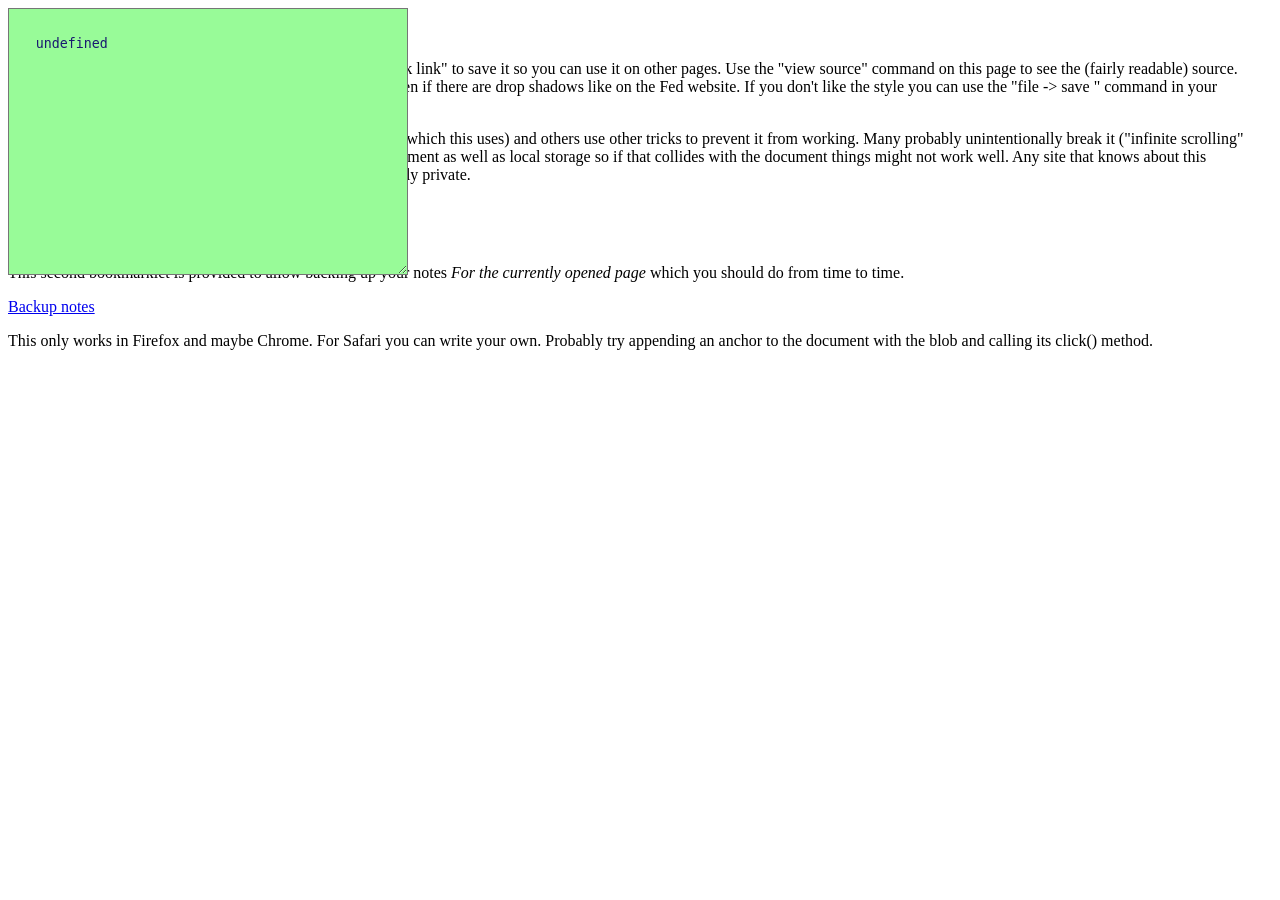
<file: webnotes.html>
<html> <head> <title> Web Notes bookmarklet </title> </head>
<nav><a href="http://index.html">swiley.net</a><a href="webnotes.html">Metabookmarklet</a></nav>
<meta name="viewport" content="width=device-width, initial-scale=1.0">
<link rel="stylesheet" href="http://swiley.net/style.css">
<script src="http://swiley.net/fixup.js">
<body>
	<div style="height: 10em"><center> <p> This space is intentionally left blank. </p></center></div>
	<h1> The Sticky Note Metabookmarklet </h1>
	<p> This bookmarklet lets you add a sort of stickynote to a webpage that you can find later. Simply open the bookmark to view/edit the note. Activate it again to close the editor. You may have to scroll up to see it.</p>
	<p> You can reposition it in the page by dragging the top.</p>
	<script>
	</script>
	<script id=source> 
		function gett() { return document.getElementById('x-notes').value;}
		function savet() {localStorage.setItem('x-notes',gett());}
		function drage(e) { let ed = this; if( e.clientY < ed.offsetTop + 20) {
				e.preventDefault();
				document.onmouseup = function(e) {document.onmouseup = null; document.onmousemove = null;};
				document.onmousemove = function(e) { ed.style.top = e.clientY; ed.style.left = e.clientX; }}}
		function adde(){
			let ed = document.createElement('textarea');
			ed.setAttribute('id','x-notes');
			ed.style.height='20em'; ed.style.width='30em';
			ed.style.background = 'PaleGreen'; ed.style.color= 'midnightblue';
			ed.style.margin = 'auto';
			ed.style.padding = '2em';
			ed.style.zIndex = '9999999999999999';
			ed.style.position = 'fixed'; ed.style.display = 'block';
			ed.onkeyup=savet;
			ed.onkeydown = function (e) {ed.value=localStorage['x-notes'];};
			ed.onmousedown = drage;
			document.body.prepend(ed);
			ed.value=localStorage['x-notes'];
		}
		try {document.getElementById('x-notes').remove();} catch(e){ adde(); }
	</script>

	<a id="metabookmarklet"> Notes </a>
	<p> Like all bookmarklets: right click the link and click "bookmark link" to save it so you can use it on other pages. Use the "view source" command on this page to see the (fairly readable) source. Most of it is styling which is an attempt to keep it readable even if there are drop shadows like on the Fed website. If you don't like the style you can use the "file -> save " command in your browser to edit it before bookmarking.</p>
	<p> Note: Some sites (Discord for example) disable local storage (which this uses) and others use other tricks to prevent it from working. Many probably unintentionally break it ("infinite scrolling" sites tend to not like it.) It also uses the "x-note" id in the document as well as local storage so if that collides with the document things might not work well. Any site that knows about this bookmarklet can read notes you put into it so they're not exactly private.</p>
	<h1> Metabookmarklet Utilities </h1>
	<p> This second bookmarklet is provided to allow backing up your notes <em> For the currently opened page </em> which you should do from time to time.</p>
	<a href="javascript:
		 var name = window.location.hostname+'notes.txt';
		 var u = URL.createObjectURL( new File([localStorage['x-notes']],name,{type: 'text/plain'}));
		 var a = document.createElement('a');
		 a.href = u;
		 a.download = name;
		 document.body.appendChild(a);
		 a.click();
">Backup notes</a>
	<p> This only works in Firefox and maybe Chrome. For Safari you can write your own. Probably try appending an anchor to the document with the blob and calling its click() method. </p>
	<script> document.getElementById("metabookmarklet").href="javascript:"+document.getElementById("source").innerHTML;</script>
</body> </html>
</file>
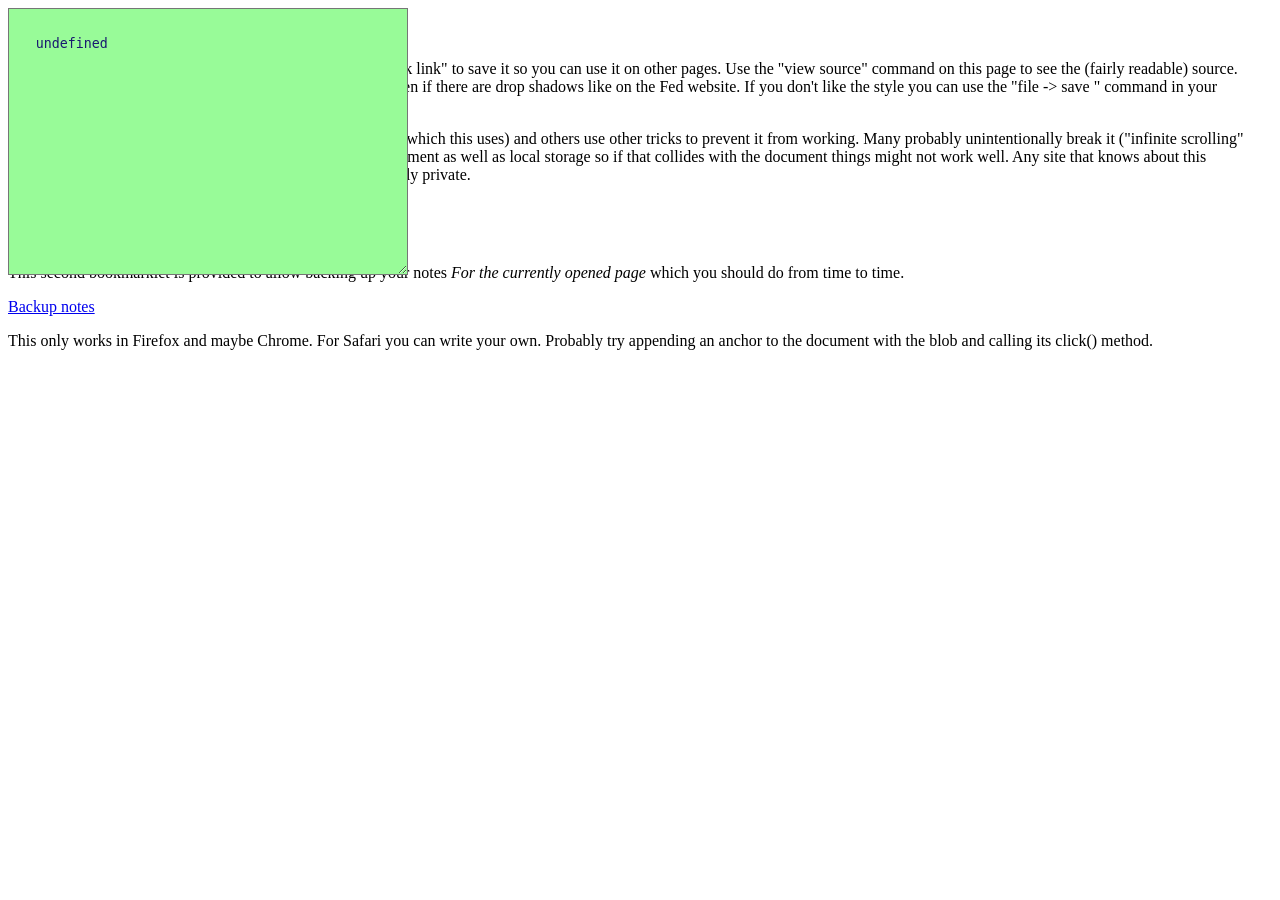
<file: swiley.net/webnotes.html>
<html> <head> <title> Web Notes bookmarklet </title> </head>
<nav><a href="http://swiley.net/index.html">swiley.net</a><a href="webnotes.html">Metabookmarklet</a></nav>
<meta name="viewport" content="width=device-width, initial-scale=1.0">
<link rel="stylesheet" href="http://swiley.net/style.css">
<script src="http://swiley.net/fixup.js">
<body>
	<div style="height: 10em"><center> <p> This space is intentionally left blank. </p></center></div>
	<h1> The Sticky Note Metabookmarklet </h1>
	<p> This bookmarklet lets you add a sort of stickynote to a webpage that you can find later. Simply open the bookmark to view/edit the note. Activate it again to close the editor. You may have to scroll up to see it.</p>
	<p> You can reposition it in the page by dragging the top.</p>
	<script>
	</script>
	<script id=source> 
		function gett() { return document.getElementById('x-notes').value;}
		function savet() {localStorage.setItem('x-notes',gett());}
		function drage(e) { let ed = this; if( e.clientY < ed.offsetTop + 20) {
				e.preventDefault();
				document.onmouseup = function(e) {document.onmouseup = null; document.onmousemove = null;};
				document.onmousemove = function(e) { ed.style.top = e.clientY; ed.style.left = e.clientX; }}}
		function adde(){
			let ed = document.createElement('textarea');
			ed.setAttribute('id','x-notes');
			ed.style.height='20em'; ed.style.width='30em';
			ed.style.background = 'PaleGreen'; ed.style.color= 'midnightblue';
			ed.style.margin = 'auto';
			ed.style.padding = '2em';
			ed.style.zIndex = '9999999999999999';
			ed.style.position = 'fixed'; ed.style.display = 'block';
			ed.onkeyup=savet;
			ed.onkeydown = function (e) {ed.value=localStorage['x-notes'];};
			ed.onmousedown = drage;
			document.body.prepend(ed);
			ed.value=localStorage['x-notes'];
		}
		try {document.getElementById('x-notes').remove();} catch(e){ adde(); }
	</script>

	<a id="metabookmarklet"> Notes </a>
	<p> Like all bookmarklets: right click the link and click "bookmark link" to save it so you can use it on other pages. Use the "view source" command on this page to see the (fairly readable) source. Most of it is styling which is an attempt to keep it readable even if there are drop shadows like on the Fed website. If you don't like the style you can use the "file -> save " command in your browser to edit it before bookmarking.</p>
	<p> Note: Some sites (Discord for example) disable local storage (which this uses) and others use other tricks to prevent it from working. Many probably unintentionally break it ("infinite scrolling" sites tend to not like it.) It also uses the "x-note" id in the document as well as local storage so if that collides with the document things might not work well. Any site that knows about this bookmarklet can read notes you put into it so they're not exactly private.</p>
	<h1> Metabookmarklet Utilities </h1>
	<p> This second bookmarklet is provided to allow backing up your notes <em> For the currently opened page </em> which you should do from time to time.</p>
	<a href="javascript:
		 var name = window.location.hostname+'notes.txt';
		 var u = URL.createObjectURL( new File([localStorage['x-notes']],name,{type: 'text/plain'}));
		 var a = document.createElement('a');
		 a.href = u;
		 a.download = name;
		 document.body.appendChild(a);
		 a.click();
">Backup notes</a>
	<p> This only works in Firefox and maybe Chrome. For Safari you can write your own. Probably try appending an anchor to the document with the blob and calling its click() method. </p>
	<script> document.getElementById("metabookmarklet").href="javascript:"+document.getElementById("source").innerHTML;</script>
</body> </html>
</file>
